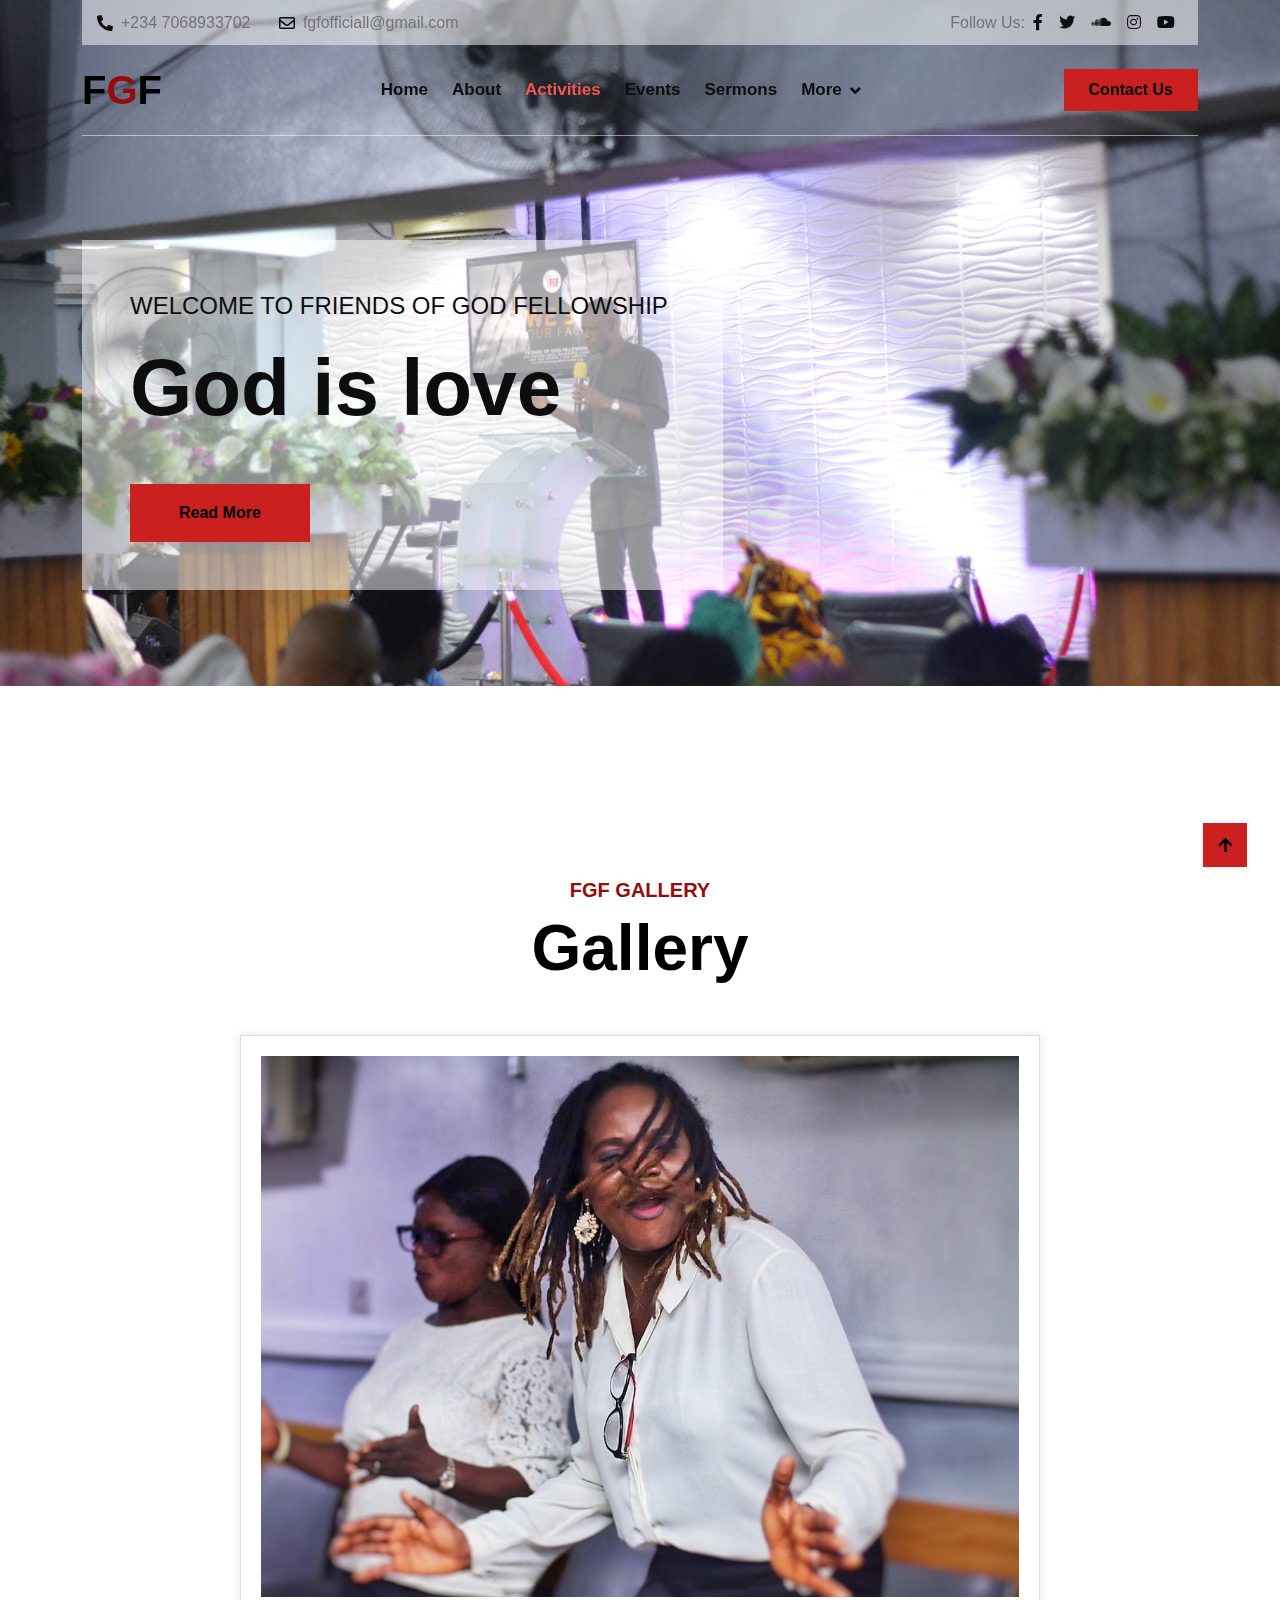
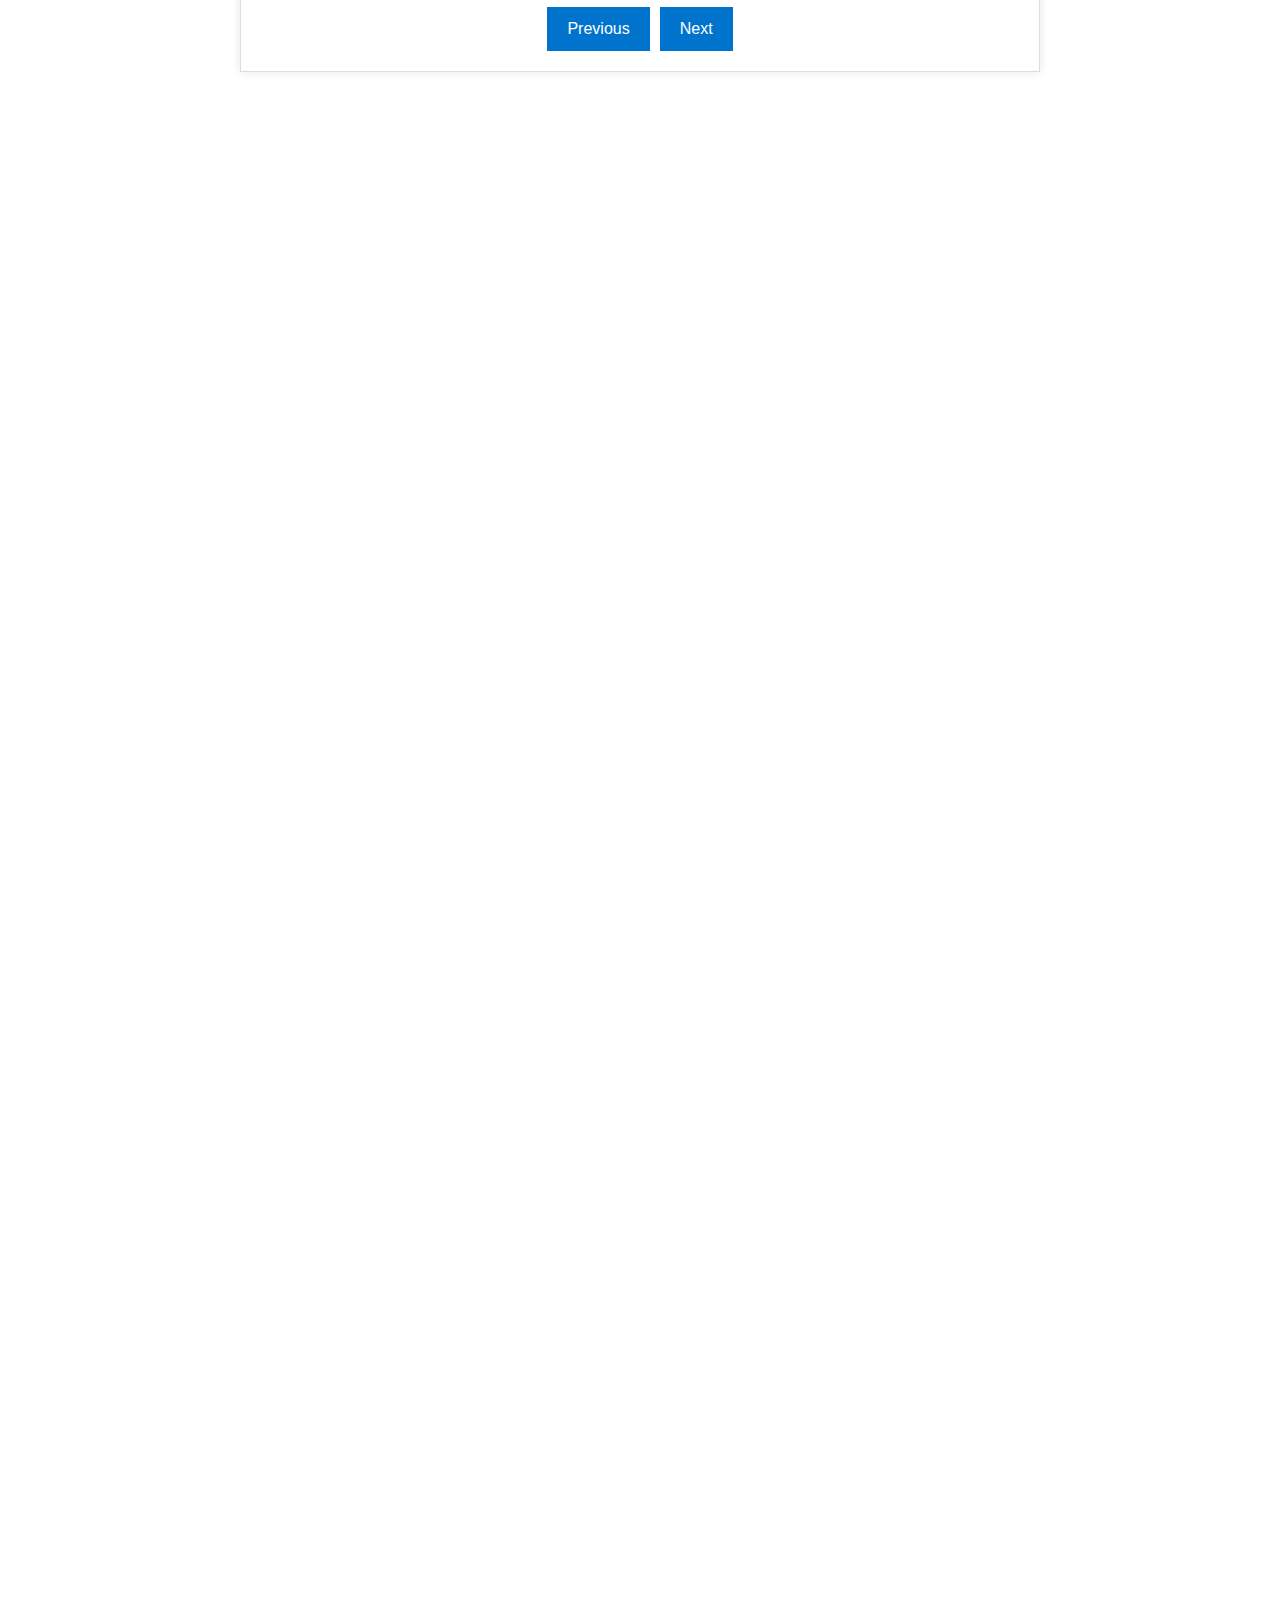
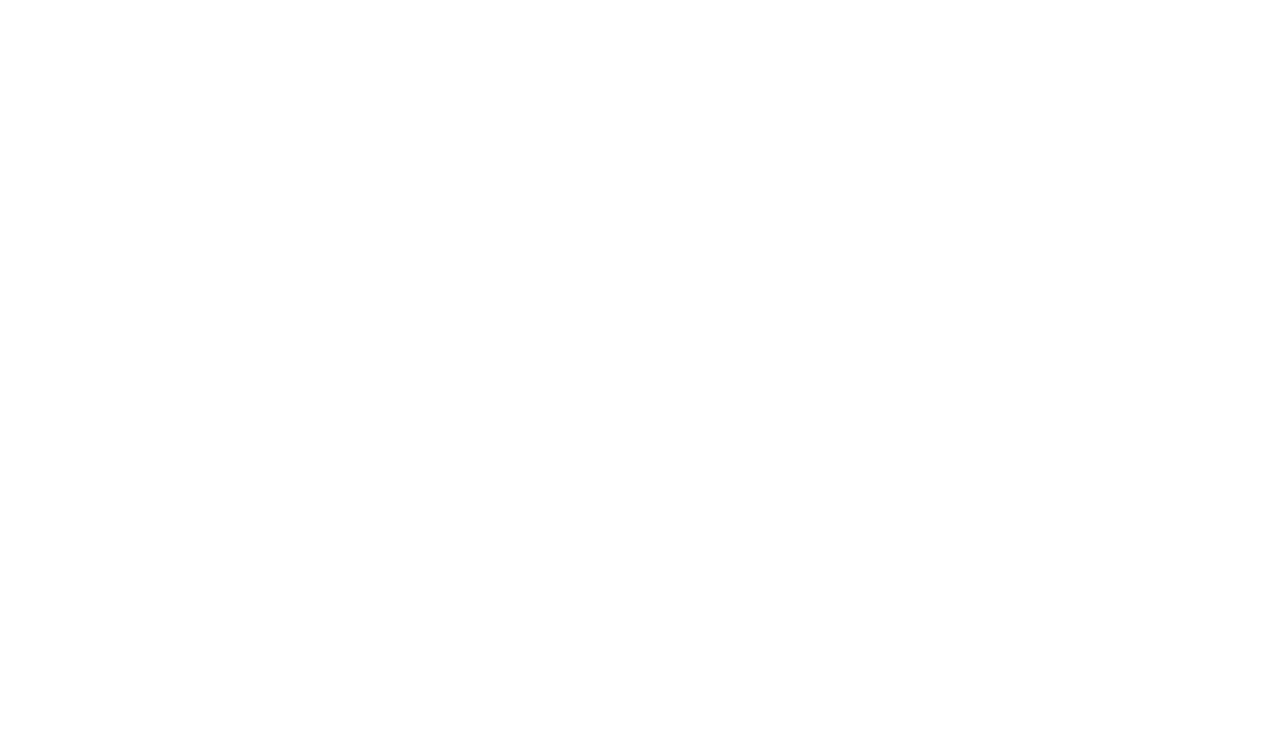
<file: activity.html>
<!DOCTYPE html>
<html lang="en">

<head>
    <meta charset="utf-8">
    <title>FGF|| We are an inclusive church committed to Christ and His word. We are dedicated to
        Restoring the ancient Landmarks, Lifting up a standard and raising kingdom builders. Our church is not
        just a house of worship. At its core are the members and believers that come together to practice God's
        word, celebrate His love and extend His gifts to all.</title>
    <meta content="width=device-width, initial-scale=1.0" name="viewport">
    <meta content="" name="keywords">
    <meta content="" name="description">

    <!-- Google Web Fonts -->
    <link rel="preconnect" href="https://fonts.googleapis.com">
    <link rel="preconnect" href="https://fonts.gstatic.com" crossorigin>
    <link
        href="https://fonts.googleapis.com/css2?family=Open+Sans:wght@300;400;500;600;700&family=Pacifico&display=swap"
        rel="stylesheet">

    <!-- Icon Font Stylesheet -->
    <link rel="stylesheet" href="https://use.fontawesome.com/releases/v5.15.4/css/all.css" />
    <link href="https://cdn.jsdelivr.net/npm/bootstrap-icons@1.4.1/font/bootstrap-icons.css" rel="stylesheet">

    <!-- Libraries Stylesheet -->
    <link href="lib/animate/animate.min.css" rel="stylesheet">
    <link href="lib/owlcarousel/assets/owl.carousel.min.css" rel="stylesheet">

    <!-- Customized Bootstrap Stylesheet -->
    <link href="css/bootstrap.min.css" rel="stylesheet">

    <!--  Stylesheet -->
    <link href="css/style.css" rel="stylesheet">


    <link rel="shortcut icon" href="img/logo-removebg-preview.jpg" type="image/x-icon">


</head>

<body>

    <!-- Spinner Start -->
    <div id="spinner"
        class="show w-100 vh-100 bg-white position-fixed translate-middle top-50 start-50  d-flex align-items-center justify-content-center">
        <div class="spinner-grow text-primary" role="status"></div>
    </div>
    <!-- Spinner End -->


    <!-- Topbar start -->
    <div class="container-fluid fixed-top">
        <div class="container topbar d-none d-lg-block">
            <div class="topbar-inner">
                <div class="row gx-0">
                    <div class="col-lg-7 text-start">
                        <div class="h-100 d-inline-flex align-items-center me-4">
                            <span class="fa fa-phone-alt me-2 text-dark"></span>
                            <a href="tel: +234 7068933702" class="text-secondary"><span>
                                    +234 7068933702</span></a>
                        </div>
                        <div class="h-100 d-inline-flex align-items-center">
                            <span class="far fa-envelope me-2 text-dark"></span>
                            <a href="mailto:fgfofficiall@gmail.com"
                                class="text-secondary"><span>fgfofficiall@gmail.com</span></a>
                        </div>
                    </div>
                    <div class="col-lg-5 text-end">
                        <div class="h-100 d-inline-flex align-items-center">
                            <span class="text-body">Follow Us:</span>
                            <a class="text-dark px-2" href="https://www.facebook.com/FriendsOfGodFellowship/"><i
                                    class="fab fa-facebook-f"></i></a>
                            <a class="text-dark px-2" href="https://twitter.com/FgfOfficiall"><i
                                    class="fab fa-twitter"></i></a>
                            <a class="text-dark px-2" href="https://soundcloud.com/fgfofficiall"><i
                                    class="fab fa-soundcloud"></i></a>
                            <a class="text-dark px-2" href="https://www.instagram.com/fgfofficiall/"><i
                                    class="fab fa-instagram"></i></a>
                            <a class="text-dark px-2" href="https://www.youtube.com/@friendsofgodfellowship7755"><i
                                    class="fab fa-youtube"></i></a>

                            <!-- <a class="text-body ps-4" href=""><i class="fa fa-lock text-dark me-1"></i> Signup/login</a> -->
                        </div>
                    </div>
                </div>
            </div>
        </div>

        <div class="container">
            <nav class="navbar navbar-light navbar-expand-lg py-3">
                <a href="index.html" class="navbar-brand">
                    <h1 class="mb-0">F<span class="text-primary">G</span>F</h1>
                </a>
                <button class="navbar-toggler" type="button" data-bs-toggle="collapse" data-bs-target="#navbarCollapse">
                    <span class="fa fa-bars text-primary"></span>
                </button>
                <div class="collapse navbar-collapse bg-white" id="navbarCollapse">
                    <div class="navbar-nav ms-lg-auto mx-xl-auto">
                        <a href="index.html" class="nav-item nav-link ">Home</a>
                        <a href="about.html" class="nav-item nav-link ">About</a>
                        <a href="activity.html" class="nav-item nav-link active">Activities</a>
                        <a href="event.html" class="nav-item nav-link">Events</a>
                        <a href="404.html" class="nav-item nav-link">Sermons</a>
                        <div class="nav-item dropdown">
                            <a href="#" class="nav-link dropdown-toggle" data-bs-toggle="dropdown">More</a>
                            <div class="dropdown-menu m-0 rounded-0">
                                <a href="404.html" class="dropdown-item">Latest Blog</a>
                                <a href="give.html" class="dropdown-item">Give</a>
                                <a href="team.html" class="dropdown-item">Our Team</a>
                                <a href="testimonial.html" class="dropdown-item">Testimonial</a>
                                <a href="https://docs.google.com/forms/d/e/1FAIpQLScTEKTdQL36MTtoCIDBeYJFzxwH22d9gcA1mLiV7BfqVveB5Q/viewform"
                                    class="dropdown-item">Contact</a>

                            </div>
                        </div>
                        <!-- <a href="contact.html" class="nav-item nav-link">Contact</a> -->
                    </div>
                    <a href="https://docs.google.com/forms/d/e/1FAIpQLScTEKTdQL36MTtoCIDBeYJFzxwH22d9gcA1mLiV7BfqVveB5Q/viewform"
                        class="btn btn-primary py-2 px-4 d-none d-xl-inline-block">Contact Us </a>
                </div>
            </nav>
        </div>
    </div>
    <!-- Topbar End -->


    <!-- Hero Start -->
    <div class="container-fluid hero-header">
        <div class="container">
            <div class="row">
                <div class="col-lg-7">
                    <div class="hero-header-inner animated zoomIn">
                        <p class="fs-4 text-dark">WELCOME TO FRIENDS OF GOD FELLOWSHIP</p>
                        <h1 class="display-1 mb-5 text-dark"> God is love</h1>
                        <a href="#" class="btn btn-primary py-3 px-5" id="btn">Read More</a>
                    </div>
                </div>
            </div>
        </div>
    </div>
    <!-- Hero End -->




    <!-- Gallery Start -->
    <div class="container-fluid testimonial py-5">
        <div class="container py-5">
            <div class="text-center mx-auto mb-5 wow fadeIn" data-wow-delay="0.1s" style="max-width: 700px;">
                <h1 class="fs-5 text-uppercase text-primary">FGF Gallery</h1>
                <h1 class="display-3">Gallery</h1>
            </div>
            <div class="gallery-container">
                <div class="slider">
                    <div class="slider-wrapper">
                        <img src="img/113.jpg" alt="Image 1">
                        <img src="img/114.jpg" alt="Image 2">
                        <img src="img/115.jpg" alt="Image 3">
                        <img src="img/19.jpg" alt="Image 4">
                        <img src="img/17.jpg" alt="Image 5">
                        <img src="img/21.jpg" alt="Image 6">
                        <img src="img/22.jpg" alt="Image 7">
                        <img src="img/23.jpg" alt="Image 8">
                        <img src="img/24.jpg" alt="Image 9">
                        <img src="img/25.jpg" alt="Image 10">
                        <img src="img/26.jpg" alt="Image 11">
                        <img src="img/27.jpg" alt="Image 12">
                        <img src="img/28.jpg" alt="Image 13">
                        <img src="img/29.jpg" alt="Image 14">
                        <img src="img/30.jpg" alt="Image 15">
                        <img src="img/31.jpg" alt="Image 16">
                        <img src="img/32.jpg" alt="Image 17">
                        <img src="img/33.jpg" alt="Image 18">
                        <img src="img/34.jpg" alt="Image 19">
                        <img src="img/35.jpg" alt="Image 20">
                        <img src="img/36.jpg" alt="Image 21">
                        <img src="img/37.jpg" alt="Image 22">
                        <img src="img/38.jpg" alt="Image 23">
                        <img src="img/39.jpg" alt="Image 24">
                        <img src="img/40.jpg" alt="Image 25">

                        <!-- Add more images here -->
                    </div>
                </div>
                <div class="thumbnails">
                    <div class="thumbnail">
                        <img src="img/113.jpg" alt="Image 1">
                    </div>
                    <div class="thumbnail">
                        <img src="img/114.jpg" alt="Image 2">
                    </div>
                    <div class="thumbnail">
                        <img src="img/115.jpg" alt="Image 3">
                    </div>
                    <div class="thumbnail">
                        <img src="img/19.jpg" alt="Image 4">
                    </div>

                    <div class="thumbnail">
                        <img src="img/17.jpg" alt="Image 5">
                    </div>
                    <div class="thumbnail">
                        <img src="img/21.jpg" alt="Image 6">
                    </div>

                    <div class="thumbnail">
                        <img src="img/22.jpg" alt="Image 7">
                    </div>

                    <div class="thumbnail">
                        <img src="img/23.jpg" alt="Image 8">
                    </div>

                    <div class="thumbnail">
                        <img src="img/24.jpg" alt="Image 9">
                    </div>


                    <div class="thumbnail">
                        <img src="img/25.jpg" alt="Image 10">
                    </div>
                    <div class="thumbnail">
                        <img src="img/26.jpg" alt="Image 11">
                    </div>

                    <div class="thumbnail">
                        <img src="img/27.jpg" alt="Image 12">
                    </div>

                    <div class="thumbnail">
                        <img src="img/28.jpg" alt="Image 13">
                    </div>


                    <div class="thumbnail">
                        <img src="img/29.jpg" alt="Image 14">
                    </div>

                    <div class="thumbnail">
                        <img src="img/30.jpg" alt="Image 15">
                    </div>

                    <div class="thumbnail">
                        <img src="img/31.jpg" alt="Image 16">
                    </div>

                    <div class="thumbnail">
                        <img src="img/32.jpg" alt="Image 17">
                    </div>

                    <div class="thumbnail">
                        <img src="img/33.jpg" alt="Image 18">
                    </div>

                    <div class="thumbnail">
                        <img src="img/34.jpg" alt="Image 19">
                    </div>

                    <div class="thumbnail">
                        <img src="img/35.jpg" alt="Image 20">
                    </div>

                    <div class="thumbnail">
                        <img src="img/36.jpg" alt="Image 21">
                    </div>

                    <div class="thumbnail">
                        <img src="img/37.jpg" alt="Image 22">
                    </div>

                    <div class="thumbnail">
                        <img src="img/38.jpg" alt="Image 23">
                    </div>

                    <div class="thumbnail">
                        <img src="img/39.jpg" alt="Image 24">
                    </div>

                    <div class="thumbnail">
                        <img src="img/40.jpg" alt="Image 25">
                    </div>
                    <!-- Add more thumbnails here -->
                </div>
                <div class="controls">
                    <button id="prev-btn">Previous</button>
                    <button id="next-btn">Next</button>
                </div>
            </div>
        </div>
    </div>
    <!--Gallery End -->






    <!-- Activities Start -->
    <div class="container-fluid activities py-5">
        <div class="container py-5">
            <div class="mx-auto text-center mb-5 wow fadeIn" data-wow-delay="0.1s" style="max-width: 700px;">
                <p class="fs-5 text-uppercase text-primary">Activities</p>
                <h1 class="display-3">Here Are Our Activities</h1>
            </div>
            <div class="row g-4">
                <div class="col-lg-6 col-xl-4">
                    <div class="activities-item p-4 wow fadeIn" data-wow-delay="0.1s">
                        <i class="fa fa-church fa-4x text-dark"></i>
                        <div class="ms-4">
                            <h4>Church Development</h4>
                            <p class="mb-4">We focus on fostering a welcoming and united church community where members
                                find spiritual nourishment and a sense of belonging. Our aim is to reflect the love and
                                teachings of Jesus Christ.

                            </p>
                            <!-- <a href="" class="btn btn-primary px-3">Read More</a> -->
                        </div>
                    </div>
                </div>
                <div class="col-lg-6 col-xl-4">
                    <div class="activities-item p-4 wow fadeIn" data-wow-delay="0.3s">
                        <i class="fa fa-donate fa-4x text-dark"></i>
                        <div class="ms-4">
                            <h4>Charity & Donation</h4>
                            <p class="mb-4">We are committed to acts of charity and community support. Through various
                                outreach programs, we extend God's love to those in need, being compassionate stewards
                                of God's blessings.
                            </p>
                            <!-- <a href="" class="btn btn-primary px-3">Read More</a> -->
                        </div>
                    </div>
                </div>
                <div class="col-lg-6 col-xl-4">
                    <div class="activities-item p-4 wow fadeIn" data-wow-delay="0.5s">
                        <i class="fa fa-bible fa-4x text-dark"></i>
                        <div class="ms-4">
                            <h4>Bible Learning</h4>
                            <p class="mb-4">Central to our mission is the study and teaching of God's Word. We believe
                                the Bible offers timeless wisdom and guidance for living a life aligned with God's will.
                                Our teachings empower spiritual growth and transformation through active engagement with
                                Scripture.


                            </p>
                            <!-- <a href="" class="btn btn-primary px-3">Read More</a> -->
                        </div>
                    </div>
                </div>
                <div class="col-lg-6 col-xl-4">
                    <div class="activities-item p-4 wow fadeIn" data-wow-delay="0.1s">
                        <i class="fa fa-book fa-4x text-dark"></i>
                        <div class="ms-4">
                            <h4>Special Programs </h4>
                            <p class="mb-4">At our church, we host a variety of special programs throughout the year.
                                e.g <span> <a href="event.html#divine"><i>Divine Encounter.</i> </a> </span> These
                                events are
                                designed to
                                enrich the spiritual life of our congregation and create
                                meaningful connections within our church community. Special programs can include:


                            </p>
                            <!-- <a href="" class="btn btn-primary px-3">Read More</a>   -->
                        </div>
                    </div>
                </div>
                <div class="col-lg-6 col-xl-4">
                    <div class="activities-item p-4 wow fadeIn" data-wow-delay="0.3s">
                        <i class="fa fa-book-open fa-4x text-dark"></i>
                        <div class="ms-4">
                            <h4>Parent Education</h4>
                            <p class="mb-4">At Friends of God Fellowship Church, we understand the vital role that
                                parents play in the upbringing of their children. Our Parent Education program is
                                dedicated to equipping parents with the knowledge and skills they need to raise children
                                with strong moral values, faith, and a sense of purpose.
                            </p>
                            <!-- <a href="" class="btn btn-primary px-3">Read More</a> -->
                        </div>
                    </div>
                </div>
                <div class="col-lg-6 col-xl-4">
                    <div class="activities-item p-4 wow fadeIn" data-wow-delay="0.5s">
                        <i class="fa fa-cross fa-4x text-dark"></i>
                        <div class="ms-4">
                            <h4>Evangelism and soul winning</h4>
                            <p class="mb-4">Evangelism and Soul Winning are at the core of our mission. We are
                                passionate about sharing the message of Christ's love and salvation with the world. Our
                                dedicated evangelism teams engage in outreach activities, such as sharing the Gospel in
                                our local community and beyond.
                            </p>
                            <!-- <a href="" class="btn btn-primary px-3">Read More</a> -->
                        </div>
                    </div>
                </div>
            </div>
        </div>
    </div>
    <!-- Activities Start -->




    <!-- Footer Start -->
    <div class="container-fluid footer pt-5 wow fadeIn" data-wow-delay="0.1s">
        <div class="container py-5">
            <div class="row py-5">
                <div class="col-lg-7">
                    <h1 class="text-light mb-0">Subscribe our newsletter</h1>
                    <p class="text-secondary">Get the latest news and other tips</p>
                </div>
                <div class="col-lg-5">
                    <div class="position-relative mx-auto">
                        <input class="form-control border-0 w-100 py-3 ps-4 pe-5" type="text" placeholder="Your email">
                        <button type="button"
                            class="btn btn-primary py-2 position-absolute top-0 end-0 mt-2 me-2">Subcribe</button>
                    </div>
                </div>
                <div class="col-12">
                    <div class="border-top border-secondary"></div>
                </div>
            </div>
            <div class="row g-4 footer-inner">
                <div class="col-md-6 col-lg-6 col-xl-3">
                    <div class="footer-item mt-5">
                        <h4 class="text-light mb-4">F<span class="text-primary">G</span>F</h4>
                        <p class="mb-4 text-secondary">We are generous community. Please give as
                            much as you are able to help us with our mission of transforming lives in Lagos and beyond.
                            You can easily donate online or contribute during each of our services. “The world of the
                            generous gets larger and larger; the world of the stingy gets smaller and smaller” (Proverbs
                            11:24). Thank you for your faithful support.

                        </p>
                        <a href="Give.html" class="btn btn-primary py-2 px-4">Donate Now</a>
                    </div>
                </div>
                <div class="col-md-6 col-lg-6 col-xl-3">
                    <div class="footer-item mt-5">
                        <h4 class="text-light mb-4">Friends of God fellowship</h4>
                        <div class="d-flex flex-column">
                            <h6 class="text-secondary mb-0">Our Address</h6>
                            <div class="d-flex align-items-center border-bottom py-4">
                                <span class="flex-shrink-0 btn-square bg-primary me-3 p-4"><i
                                        class="fa fa-map-marker-alt text-dark"></i></span>
                                <a href="https://www.google.com/maps/dir//Friends+of+God+Fellowship,+256+Ikorodu+Rd+Service+Ln,+Obanikoro,+Lagos/@6.5706926,3.3601412,12z/data=!4m8!4m7!1m0!1m5!1m1!1s0x103b8d90cfa7dc7d:0x326a835b14f91fa4!2m2!1d3.3674069!2d6.5517475"
                                    class="text-body">256, Obanikoro Busstop. Along Ikorodu Road, Lagos,
                                    Nigeria.</a>
                            </div>
                            <h6 class="text-secondary mt-4 mb-0">Our Mobile</h6>
                            <div class="d-flex align-items-center py-4">
                                <span class="flex-shrink-0 btn-square bg-primary me-3 p-4"><i
                                        class="fa fa-phone-alt text-dark"></i></span>
                                <a href="tel: +234 7068933702" class="text-body">+234 7068933702</a>
                            </div>
                        </div>
                    </div>
                </div>
                <div class="col-md-6 col-lg-6 col-xl-3">
                    <div class="footer-item mt-5">
                        <h4 class="text-light mb-4">Explore Link</h4>
                        <div class="d-flex flex-column align-items-start">
                            <a class="text-body mb-2" href="index.html"><i
                                    class="fa fa-check text-primary me-2"></i>Home</a>
                            <a class="text-body mb-2" href="about.html"><i
                                    class="fa fa-check text-primary me-2"></i>About Us</a>
                            <a class="text-body mb-2" href="activity.html"><i
                                    class="fa fa-check text-primary me-2"></i>Our
                                Activities</a>
                      <a class="text-body mb-2"
                                href="https://docs.google.com/forms/d/e/1FAIpQLScTEKTdQL36MTtoCIDBeYJFzxwH22d9gcA1mLiV7BfqVveB5Q/viewform"><i
                                    class="fa fa-check text-primary me-2"></i>Contact
                                us</a>
                            <a class="text-body mb-2" href="404.html"><i class="fa fa-check text-primary me-2"></i>Our
                                Blog</a>
                            <a class="text-body mb-2" href="event.html"><i class="fa fa-check text-primary me-2"></i>Our
                                Events</a>
                            <a class="text-body mb-2" href="testimonial.html"><i
                                    class="fa fa-check text-primary me-2"></i>Testimonials</a>
                            <a class="text-body mb-2" href="404.html"><i
                                    class="fa fa-check text-primary me-2"></i>Sermons</a>
                        </div>
                    </div>
                </div>





                <div class="col-md-6 col-lg-6 col-xl-3">
                    <div class="footer-item mt-5">
                        <h4 class="text-light mb-4">F<span class="text-primary">G</span>F</h4>
                        <p class="mb-4 text-secondary">Do you need prayers or support during challenging times? You're
                            not alone – we're here to help and uplift you. Click on the button below to connect with us,
                            and let us know how we can assist you on your journey. Our community is ready to listen,
                            pray with you, and extend a helping hand. Remember, in times of need, you have a spiritual
                            family to lean on. Reach out to us today.
                        </p>
                        <a href="https://docs.google.com/forms/d/e/1FAIpQLScTEKTdQL36MTtoCIDBeYJFzxwH22d9gcA1mLiV7BfqVveB5Q/viewform" class="btn btn-primary py-2 px-4">Contact Us </a>
                    </div>
                </div>
                <!-- <div class="col-md-6 col-lg-6 col-xl-3">
                    <div class="footer-item mt-5">
                        <h4 class="text-light mb-4">Latest Post</h4>
                        <div class="d-flex border-bottom border-secondary py-4">
                            <img src="img/blog-mini-1.jpg" class="img-fluid flex-shrink-0" alt="">
                            <div class="ps-3">
                                <p class="mb-0 text-muted">01 Jan 2045</p>
                                <a href="" class="text-body">Lorem ipsum dolor sit amet elit eros vel</a>
                            </div>
                        </div>
                        <div class="d-flex py-4">
                            <img src="img/blog-mini-2.jpg" class="img-fluid flex-shrink-0" alt="">
                            <div class="ps-3">
                                <p class="mb-0 text-muted">01 Jan 2045</p>
                                <a href="" class="text-body">Lorem ipsum dolor sit amet elit eros vel</a>
                            </div>
                        </div>
                    </div>
                </div> -->
            </div>
        </div>
        <div class="container py-4">
            <div class="border-top border-secondary pb-4"></div>
            <div class="row">
                <div class="col-md-6 text-center text-md-start mb-3 mb-md-0">
                    &copy; <a class="border-bottom" href="#">Friends Of God Fellowship</a>, All Right Reserved.
                </div>
                <div class="col-md-6 text-center text-md-end">

                    Designed By <a target="_blank" class="border-bottom" href="https://bit.ly/Alongetobias">Tobias</a>
                </div>
            </div>
        </div>
    </div>
    <!-- Footer End -->


    <!-- Back to Top -->
    <a href="#" class="btn btn-primary border-3 border-light back-to-top"><i class="fa fa-arrow-up"></i></a>


    <!-- JavaScript Libraries -->
    <script src="https://ajax.googleapis.com/ajax/libs/jquery/3.6.4/jquery.min.js"></script>
    <script src="https://cdn.jsdelivr.net/npm/bootstrap@5.0.0/dist/js/bootstrap.bundle.min.js"></script>
    <script src="lib/wow/wow.min.js"></script>
    <script src="lib/easing/easing.min.js"></script>
    <script src="lib/waypoints/waypoints.min.js"></script>
    <script src="lib/owlcarousel/owl.carousel.min.js"></script>
    <script src="js/main.js"></script>
</body>

</html>
</file>
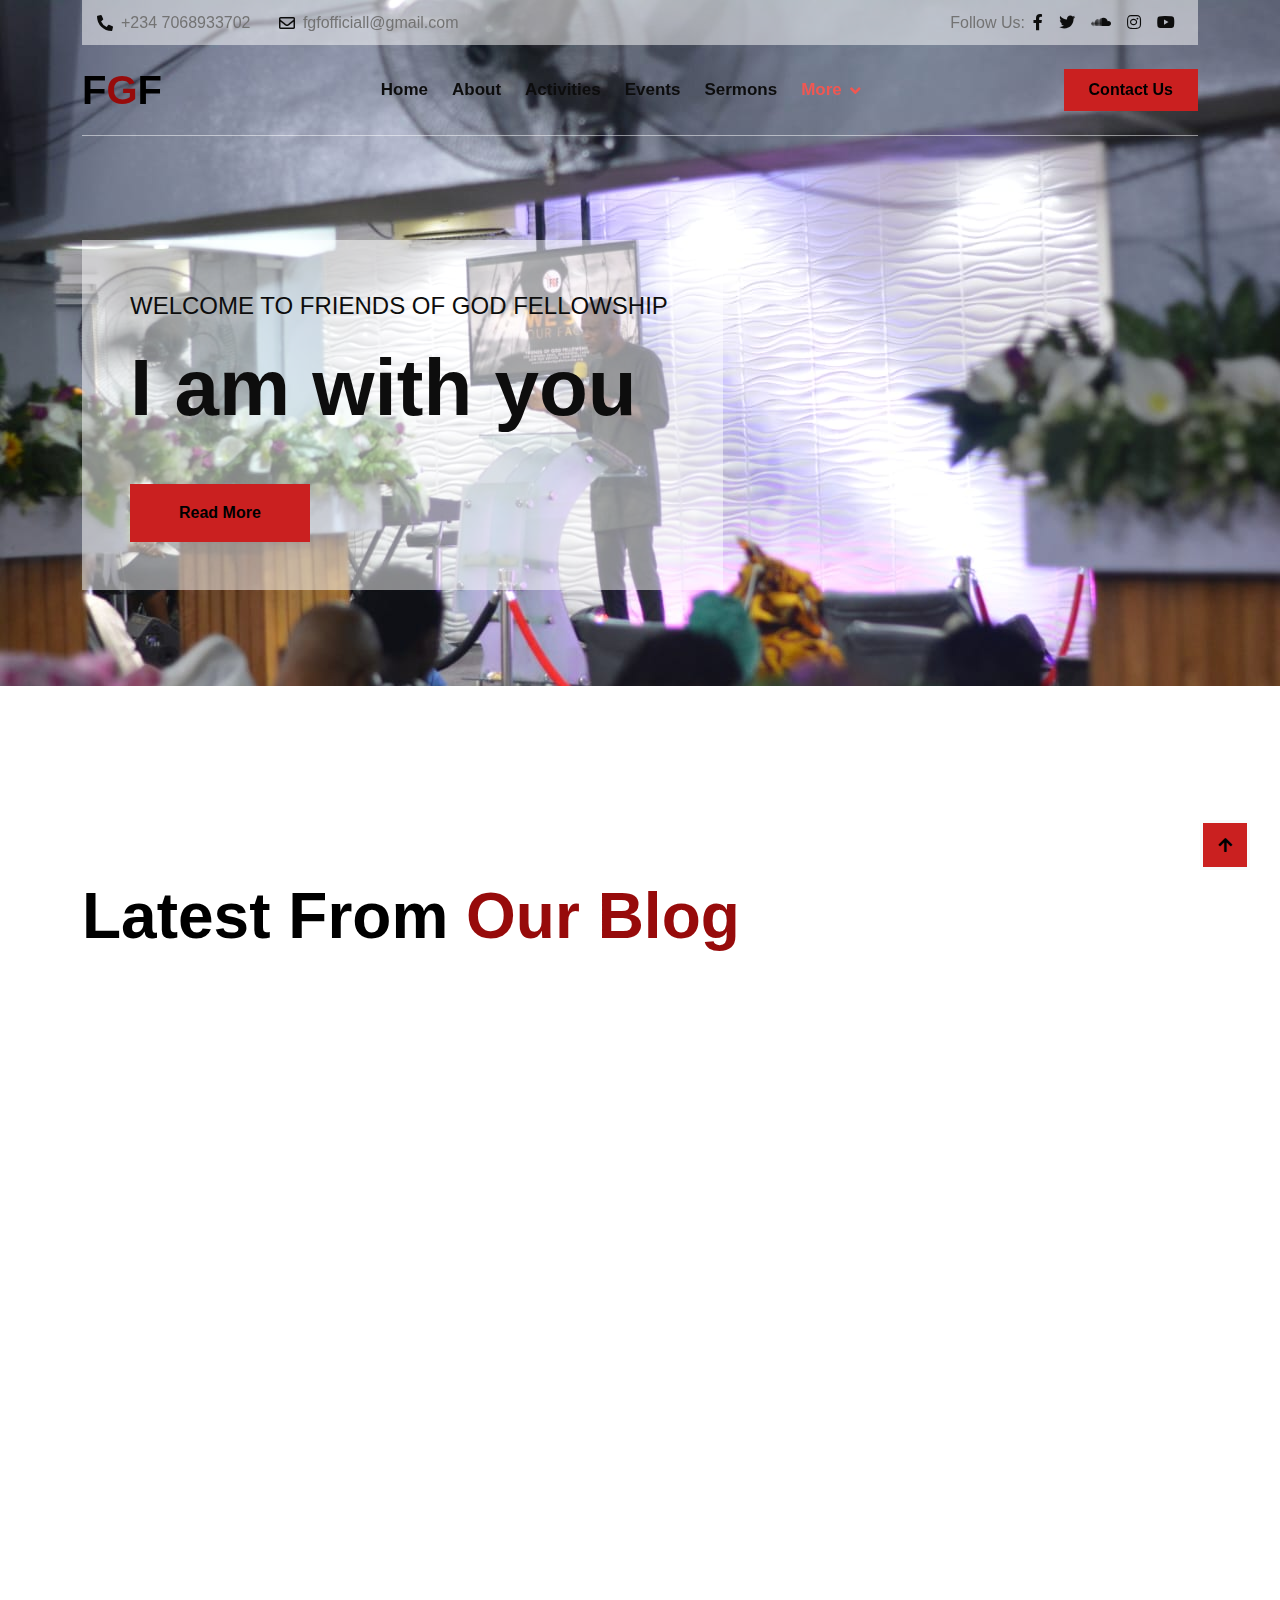
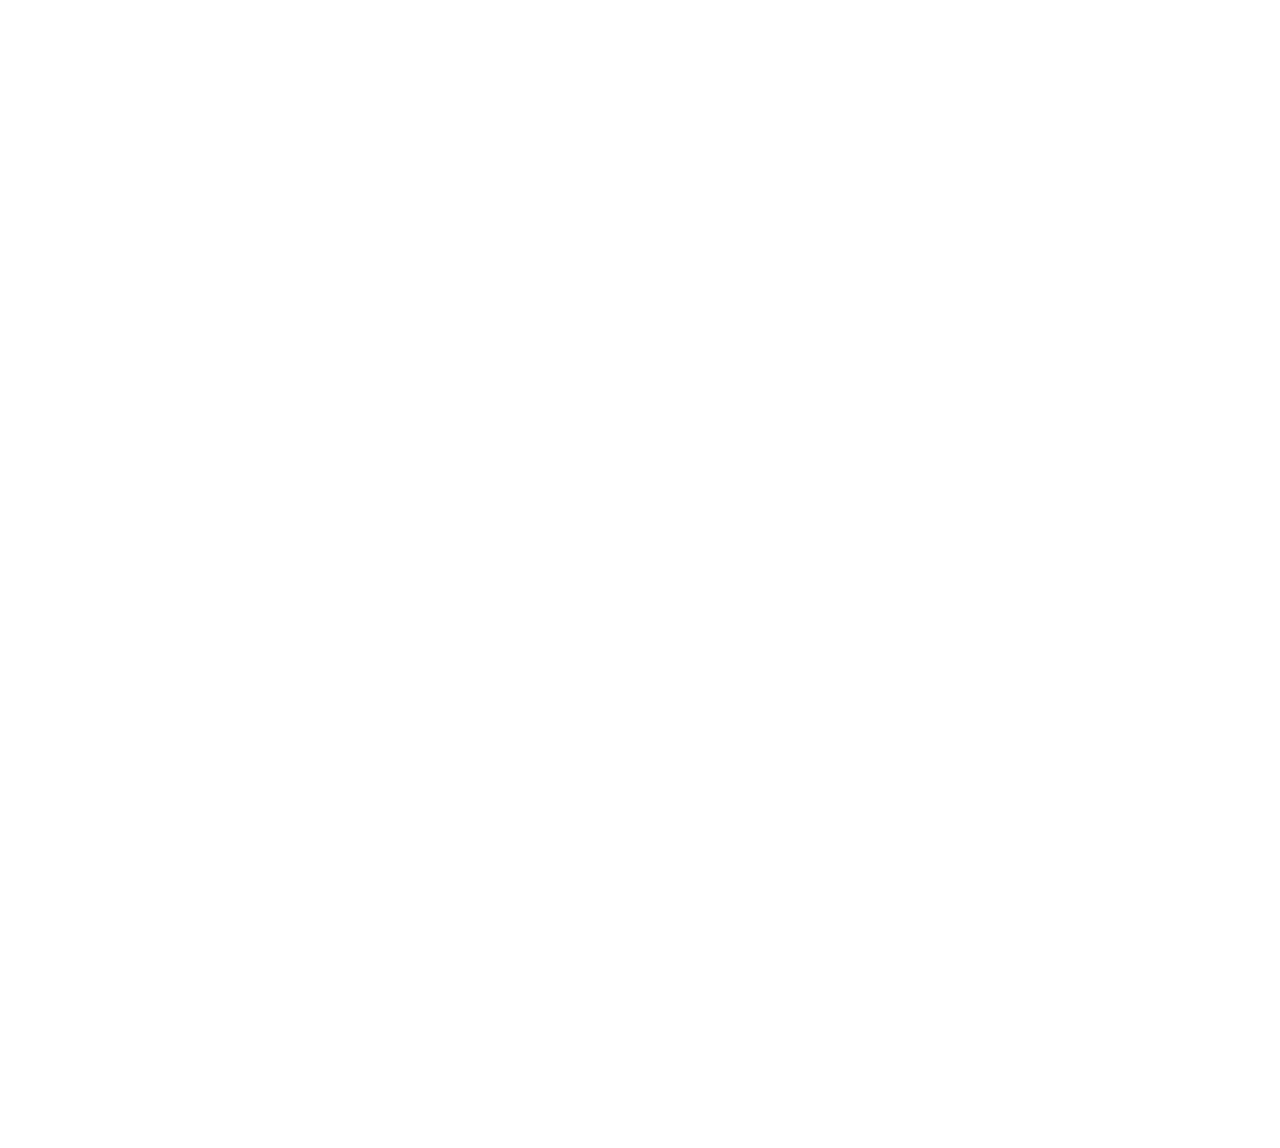
<file: blog.html>
<!DOCTYPE html>
<html lang="en">

<head>
    <meta charset="utf-8">
    <title>FGF|| We are an inclusive church committed to Christ and His word. We are dedicated to
        Restoring the ancient Landmarks, Lifting up a standard and raising kingdom builders. Our church is not
        just a house of worship. At its core are the members and believers that come together to practice God's
        word, celebrate His love and extend His gifts to all.</title>
    <meta content="width=device-width, initial-scale=1.0" name="viewport">
    <meta content="" name="keywords">
    <meta content="" name="description">

    <!-- Google Web Fonts -->
    <link rel="preconnect" href="https://fonts.googleapis.com">
    <link rel="preconnect" href="https://fonts.gstatic.com" crossorigin>
    <link
        href="https://fonts.googleapis.com/css2?family=Open+Sans:wght@300;400;500;600;700&family=Pacifico&display=swap"
        rel="stylesheet">

    <!-- Icon Font Stylesheet -->
    <link rel="stylesheet" href="https://use.fontawesome.com/releases/v5.15.4/css/all.css" />
    <link href="https://cdn.jsdelivr.net/npm/bootstrap-icons@1.4.1/font/bootstrap-icons.css" rel="stylesheet">

    <!-- Libraries Stylesheet -->
    <link href="lib/animate/animate.min.css" rel="stylesheet">
    <link href="lib/owlcarousel/assets/owl.carousel.min.css" rel="stylesheet">

    <!-- Customized Bootstrap Stylesheet -->
    <link href="css/bootstrap.min.css" rel="stylesheet">

    <!--  Stylesheet -->
    <link href="css/style.css" rel="stylesheet">


    <link rel="shortcut icon" href="img/logo-removebg-preview.jpg" type="image/x-icon">


</head>

<body>

    <!-- Spinner Start -->
    <div id="spinner"
        class="show w-100 vh-100 bg-white position-fixed translate-middle top-50 start-50  d-flex align-items-center justify-content-center">
        <div class="spinner-grow text-primary" role="status"></div>
    </div>
    <!-- Spinner End -->


    <!-- Topbar start -->
    <div class="container-fluid fixed-top">
        <div class="container topbar d-none d-lg-block">
            <div class="topbar-inner">
                <div class="row gx-0">
                    <div class="col-lg-7 text-start">
                        <div class="h-100 d-inline-flex align-items-center me-4">
                            <span class="fa fa-phone-alt me-2 text-dark"></span>
                            <a href="tel: +234 7068933702" class="text-secondary"><span>
                                    +234 7068933702</span></a>
                        </div>
                        <div class="h-100 d-inline-flex align-items-center">
                            <span class="far fa-envelope me-2 text-dark"></span>
                            <a href="mailto:fgfofficiall@gmail.com"
                                class="text-secondary"><span>fgfofficiall@gmail.com</span></a>
                        </div>
                    </div>
                    <div class="col-lg-5 text-end">
                        <div class="h-100 d-inline-flex align-items-center">
                            <span class="text-body">Follow Us:</span>
                            <a class="text-dark px-2" href="https://www.facebook.com/FriendsOfGodFellowship/"><i
                                    class="fab fa-facebook-f"></i></a>
                            <a class="text-dark px-2" href="https://twitter.com/FgfOfficiall"><i
                                    class="fab fa-twitter"></i></a>
                            <a class="text-dark px-2" href="https://soundcloud.com/fgfofficiall"><i
                                    class="fab fa-soundcloud"></i></a>
                            <a class="text-dark px-2" href="https://www.instagram.com/fgfofficiall/"><i
                                    class="fab fa-instagram"></i></a>
                            <a class="text-dark px-2" href="https://www.youtube.com/@friendsofgodfellowship7755"><i
                                    class="fab fa-youtube"></i></a>

                            <!-- <a class="text-body ps-4" href=""><i class="fa fa-lock text-dark me-1"></i> Signup/login</a> -->
                        </div>
                    </div>
                </div>
            </div>
        </div>

        <div class="container">
            <nav class="navbar navbar-light navbar-expand-lg py-3">
                <a href="index.html" class="navbar-brand">
                    <h1 class="mb-0">F<span class="text-primary">G</span>F</h1>
                </a>
                <button class="navbar-toggler" type="button" data-bs-toggle="collapse" data-bs-target="#navbarCollapse">
                    <span class="fa fa-bars text-primary"></span>
                </button>
                <div class="collapse navbar-collapse bg-white" id="navbarCollapse">
                    <div class="navbar-nav ms-lg-auto mx-xl-auto">
                        <a href="index.html" class="nav-item nav-link ">Home</a>
                        <a href="about.html" class="nav-item nav-link">About</a>
                        <a href="activity.html" class="nav-item nav-link">Activities</a>
                        <a href="event.html" class="nav-item nav-link">Events</a>
                        <a href="404.html" class="nav-item nav-link">Sermons</a>
                        <div class="nav-item dropdown">
                            <a href="#" class="nav-link dropdown-toggle active" data-bs-toggle="dropdown">More</a>
                            <div class="dropdown-menu m-0 rounded-0">
                                <a href="blog.html" class="dropdown-item active">Latest Blog</a>
                                <a href="team.html" class="dropdown-item">Our Team</a>
                                <a href="testimonial.html" class="dropdown-item">Testimonial</a>
                                <a href="https://docs.google.com/forms/d/e/1FAIpQLScTEKTdQL36MTtoCIDBeYJFzxwH22d9gcA1mLiV7BfqVveB5Q/viewform"
                                    class="dropdown-item">Contact</a>

                            </div>
                        </div>
                        <!-- <a href="contact.html" class="nav-item nav-link">Contact</a> -->
                    </div>
                    <a href="https://docs.google.com/forms/d/e/1FAIpQLScTEKTdQL36MTtoCIDBeYJFzxwH22d9gcA1mLiV7BfqVveB5Q/viewform"
                        class="btn btn-primary py-2 px-4 d-none d-xl-inline-block">Contact Us </a>
                </div>
            </nav>
        </div>
    </div>
    <!-- Topbar End -->


    <!-- Hero Start -->
    <div class="container-fluid hero-header">
        <div class="container">
            <div class="row">
                <div class="col-lg-7">
                    <div class="hero-header-inner animated zoomIn">
                        <p class="fs-4 text-dark">WELCOME TO FRIENDS OF GOD FELLOWSHIP</p>
                        <h1 class="display-1 mb-5 text-dark">I am with you</h1>
                        <a href="about.html" class="btn btn-primary py-3 px-5" id="btn">Read More</a>
                    </div>
                </div>
            </div>
        </div>
    </div>
    <!-- Hero End -->



    <!-- Blog Start -->
    <div class="container-fluid py-5">
        <div class="container py-5">
            <h1 class="display-3 mb-5 wow fadeIn" data-wow-delay="0.1s">Latest From <span class="text-primary">Our
                    Blog</span></h1>
            <div class="row g-4 justify-content-center">
                <div class="col-lg-6 col-xl-4">
                    <div class="blog-item wow fadeIn" data-wow-delay="0.1s">
                        <div class="blog-img position-relative overflow-hidden">
                            <img src="img/1.jpg" class="img-fluid w-100" alt="">
                            <div
                                class="bg-primary d-inline px-3 py-2 text-center text-white position-absolute top-0 end-0">
                                01 Jan 2045</div>
                        </div>
                        <div class="p-4">
                            <div class="blog-meta d-flex justify-content-between pb-2">
                                <div class="">
                                    <small><i class="fas fa-user me-2 text-muted"></i><a href=""
                                            class="text-muted me-2">By Admin</small></a>
                                    <small><i class="fa fa-comment-alt me-2 text-muted"></i><a href=""
                                            class="text-muted me-2">12 Comments</small></a>
                                </div>
                                <div class="">
                                    <a href=""><i class="fas fa-bookmark text-muted"></i></a>
                                </div>
                            </div>
                            <a href="" class="d-inline-block h4 lh-sm mb-3">Importance of Bible
                                Reading</a>
                            <p class="mb-4">Lorem ipsum dolor sit amet, consectetur adipiscing elit, sed do eiusmod
                                tempor incididunt ut labore et dolore magna aliqua. Ut enim ad minim veniam,
                                aliquip ex ea commodo consequat.</p>
                            <a href="#" class="btn btn-primary px-3">More Details</a>
                        </div>
                    </div>
                </div>
                <div class="col-lg-6 col-xl-4">
                    <div class="blog-item wow fadeIn" data-wow-delay="0.3s">
                        <div class="blog-img position-relative overflow-hidden">
                            <img src="img/1.jpg" class="img-fluid w-100" alt="">
                            <div
                                class="bg-primary d-inline px-3 py-2 text-center text-white position-absolute top-0 end-0">
                                01 Jan 2045</div>
                        </div>
                        <div class="p-4">
                            <div class="blog-meta d-flex justify-content-between pb-2">
                                <div class="">
                                    <small><i class="fas fa-user me-2 text-muted"></i><a href=""
                                            class="text-muted me-2">By Admin</small></a>
                                    <small><i class="fa fa-comment-alt me-2 text-muted"></i><a href=""
                                            class="text-muted me-2">12 Comments</small></a>
                                </div>
                                <div class="">
                                    <a href=""><i class="fas fa-bookmark text-muted"></i></a>
                                </div>
                            </div>
                            <a href="" class="d-inline-block h4 lh-sm mb-3">How to get closer to God
                            </a>
                            <p class="mb-4">Lorem ipsum dolor sit amet, consectetur adipiscing elit, sed do eiusmod
                                tempor incididunt ut labore et dolore magna aliqua. Ut enim ad minim veniam,
                                aliquip ex ea commodo consequat.</p>
                            <a href="#" class="btn btn-primary px-3">More Details</a>
                        </div>
                    </div>
                </div>
                <div class="col-lg-6 col-xl-4">
                    <div class="blog-item wow fadeIn" data-wow-delay="0.5s">
                        <div class="blog-img position-relative overflow-hidden">
                            <img src="img/1.jpg" class="img-fluid w-100" alt="">
                            <div
                                class="bg-primary d-inline px-3 py-2 text-center text-white position-absolute top-0 end-0">
                                01 Jan 2045</div>
                        </div>
                        <div class="p-4">
                            <div class="blog-meta d-flex justify-content-between pb-2">
                                <div class="">
                                    <small><i class="fas fa-user me-2 text-muted"></i><a href=""
                                            class="text-muted me-2">By Admin</small></a>
                                    <small><i class="fa fa-comment-alt me-2 text-muted"></i><a href=""
                                            class="text-muted me-2">12 Comments</small></a>
                                </div>
                                <div class="">
                                    <a href=""><i class="fas fa-bookmark text-muted"></i></a>
                                </div>
                            </div>
                            <a href="" class="d-inline-block h4 lh-sm mb-3">Importance of Reading the Bible</a>
                            <p class="mb-4">Lorem ipsum dolor sit amet, consectetur adipiscing elit, sed do eiusmod
                                tempor incididunt ut labore et dolore magna aliqua. Ut enim ad minim veniam,
                                aliquip ex ea commodo consequat.</p>
                            <div class="blog-post">
                                <a href="#" class="btn btn-primary px-3 " onclick="showFullDetails(event) ">More
                                    Details</a>
                            </div>
                        </div>
                    </div>
                </div>
            </div>
        </div>
    </div>

    <!-- Blog End -->


    <!-- Footer Start -->
    <div class="container-fluid footer pt-5 wow fadeIn" data-wow-delay="0.1s">
        <div class="container py-5">
            <div class="row py-5">
                <div class="col-lg-7">
                    <h1 class="text-light mb-0">Subscribe our newsletter</h1>
                    <p class="text-secondary">Get the latest news and other tips</p>
                </div>
                <div class="col-lg-5">
                    <div class="position-relative mx-auto">
                        <input class="form-control border-0 w-100 py-3 ps-4 pe-5" type="text" placeholder="Your email">
                        <button type="button"
                            class="btn btn-primary py-2 position-absolute top-0 end-0 mt-2 me-2">Subcribe</button>
                    </div>
                </div>
                <div class="col-12">
                    <div class="border-top border-secondary"></div>
                </div>
            </div>
            <div class="row g-4 footer-inner">
                <div class="col-md-6 col-lg-6 col-xl-3">
                    <div class="footer-item mt-5">
                        <h4 class="text-light mb-4">F<span class="text-primary">G</span>F</h4>
                        <p class="mb-4 text-secondary">We are generous community. Please give as
                            much as you are able to help us with our mission of transforming lives in Lagos and beyond.
                            You can easily donate online or contribute during each of our services. “The world of the
                            generous gets larger and larger; the world of the stingy gets smaller and smaller” (Proverbs
                            11:24). Thank you for your faithful support.

                        </p>
                        <a href="Give.html" class="btn btn-primary py-2 px-4">Donate Now</a>
                    </div>
                </div>
                <div class="col-md-6 col-lg-6 col-xl-3">
                    <div class="footer-item mt-5">
                        <h4 class="text-light mb-4">Friends of God fellowship</h4>
                        <div class="d-flex flex-column">
                            <h6 class="text-secondary mb-0">Our Address</h6>
                            <div class="d-flex align-items-center border-bottom py-4">
                                <span class="flex-shrink-0 btn-square bg-primary me-3 p-4"><i
                                        class="fa fa-map-marker-alt text-dark"></i></span>
                                <a href="https://www.google.com/maps/dir//Friends+of+God+Fellowship,+256+Ikorodu+Rd+Service+Ln,+Obanikoro,+Lagos/@6.5706926,3.3601412,12z/data=!4m8!4m7!1m0!1m5!1m1!1s0x103b8d90cfa7dc7d:0x326a835b14f91fa4!2m2!1d3.3674069!2d6.5517475"
                                    class="text-body">256, Obanikoro Busstop. Along Ikorodu Road, Lagos,
                                    Nigeria.</a>
                            </div>
                            <h6 class="text-secondary mt-4 mb-0">Our Mobile</h6>
                            <div class="d-flex align-items-center py-4">
                                <span class="flex-shrink-0 btn-square bg-primary me-3 p-4"><i
                                        class="fa fa-phone-alt text-dark"></i></span>
                                <a href="tel: +234 7068933702" class="text-body">+234 7068933702</a>
                            </div>
                        </div>
                    </div>
                </div>
                <div class="col-md-6 col-lg-6 col-xl-3">
                    <div class="footer-item mt-5">
                        <h4 class="text-light mb-4">Explore Link</h4>
                        <div class="d-flex flex-column align-items-start">
                            <a class="text-body mb-2" href="index.html"><i
                                    class="fa fa-check text-primary me-2"></i>Home</a>
                            <a class="text-body mb-2" href="about.html"><i
                                    class="fa fa-check text-primary me-2"></i>About Us</a>
                            <a class="text-body mb-2" href="activity.html"><i
                                    class="fa fa-check text-primary me-2"></i>Our
                                Activities</a>
                            <a class="text-body mb-2"
                                href="https://docs.google.com/forms/d/e/1FAIpQLScTEKTdQL36MTtoCIDBeYJFzxwH22d9gcA1mLiV7BfqVveB5Q/viewform"><i
                                    class="fa fa-check text-primary me-2"></i>Contact
                                us</a>
                            <a class="text-body mb-2" href="404.html"><i class="fa fa-check text-primary me-2"></i>Our
                                Blog</a>
                            <a class="text-body mb-2" href="event.html"><i class="fa fa-check text-primary me-2"></i>Our
                                Events</a>
                            <a class="text-body mb-2" href="testimonial.html"><i
                                    class="fa fa-check text-primary me-2"></i>Testimonials</a>
                            <a class="text-body mb-2" href="404.html"><i
                                    class="fa fa-check text-primary me-2"></i>Sermons</a>
                        </div>
                    </div>
                </div>





                <div class="col-md-6 col-lg-6 col-xl-3">
                    <div class="footer-item mt-5">
                        <h4 class="text-light mb-4">F<span class="text-primary">G</span>F</h4>
                        <p class="mb-4 text-secondary">Do you need prayers or support during challenging times? You're
                            not alone – we're here to help and uplift you. Click on the button below to connect with us,
                            and let us know how we can assist you on your journey. Our community is ready to listen,
                            pray with you, and extend a helping hand. Remember, in times of need, you have a spiritual
                            family to lean on. Reach out to us today.
                        </p>
                        <a href="contact.html" class="btn btn-primary py-2 px-4">Contact Us </a>
                    </div>
                </div>
                <!-- <div class="col-md-6 col-lg-6 col-xl-3">
                    <div class="footer-item mt-5">
                        <h4 class="text-light mb-4">Latest Post</h4>
                        <div class="d-flex border-bottom border-secondary py-4">
                            <img src="img/blog-mini-1.jpg" class="img-fluid flex-shrink-0" alt="">
                            <div class="ps-3">
                                <p class="mb-0 text-muted">01 Jan 2045</p>
                                <a href="" class="text-body">Lorem ipsum dolor sit amet elit eros vel</a>
                            </div>
                        </div>
                        <div class="d-flex py-4">
                            <img src="img/blog-mini-2.jpg" class="img-fluid flex-shrink-0" alt="">
                            <div class="ps-3">
                                <p class="mb-0 text-muted">01 Jan 2045</p>
                                <a href="" class="text-body">Lorem ipsum dolor sit amet elit eros vel</a>
                            </div>
                        </div>
                    </div>
                </div> -->
            </div>
        </div>
        <div class="container py-4">
            <div class="border-top border-secondary pb-4"></div>
            <div class="row">
                <div class="col-md-6 text-center text-md-start mb-3 mb-md-0">
                    &copy; <a class="border-bottom" href="#">Friends Of God Fellowship</a>, All Right Reserved.
                </div>
                <div class="col-md-6 text-center text-md-end">

                    Designed By <a target="_blank" class="border-bottom" href="https://bit.ly/Alongetobias">Tobias</a>
                </div>
            </div>
        </div>
    </div>
    <!-- Footer End -->


    <!-- Back to Top -->
    <a href="#" class="btn btn-primary border-3 border-light back-to-top"><i class="fa fa-arrow-up"></i></a>


    <!-- JavaScript Libraries -->
    <script src="https://ajax.googleapis.com/ajax/libs/jquery/3.6.4/jquery.min.js"></script>
    <script src="https://cdn.jsdelivr.net/npm/bootstrap@5.0.0/dist/js/bootstrap.bundle.min.js"></script>
    <script src="lib/wow/wow.min.js"></script>
    <script src="lib/easing/easing.min.js"></script>
    <script src="lib/waypoints/waypoints.min.js"></script>
    <script src="lib/owlcarousel/owl.carousel.min.js"></script>
    <script src="js/main.js"></script>
</body>

</html>
</file>
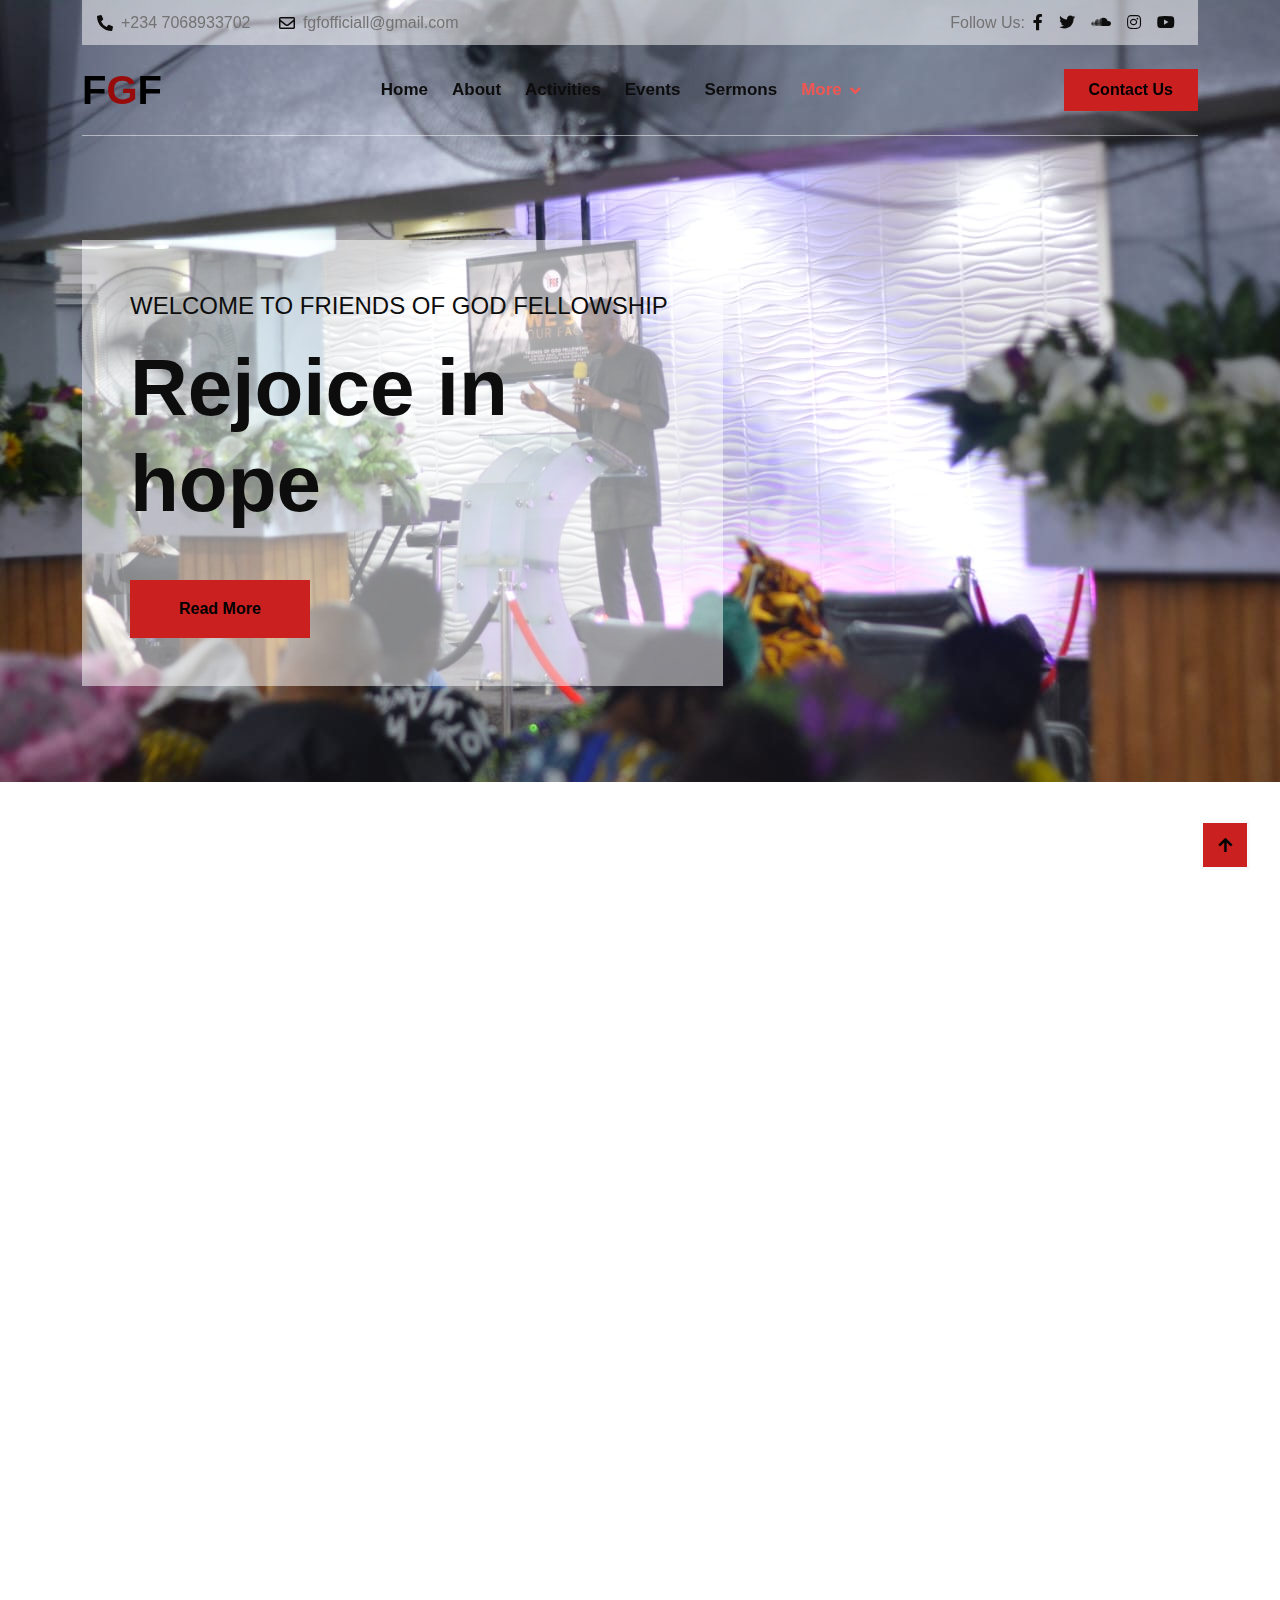
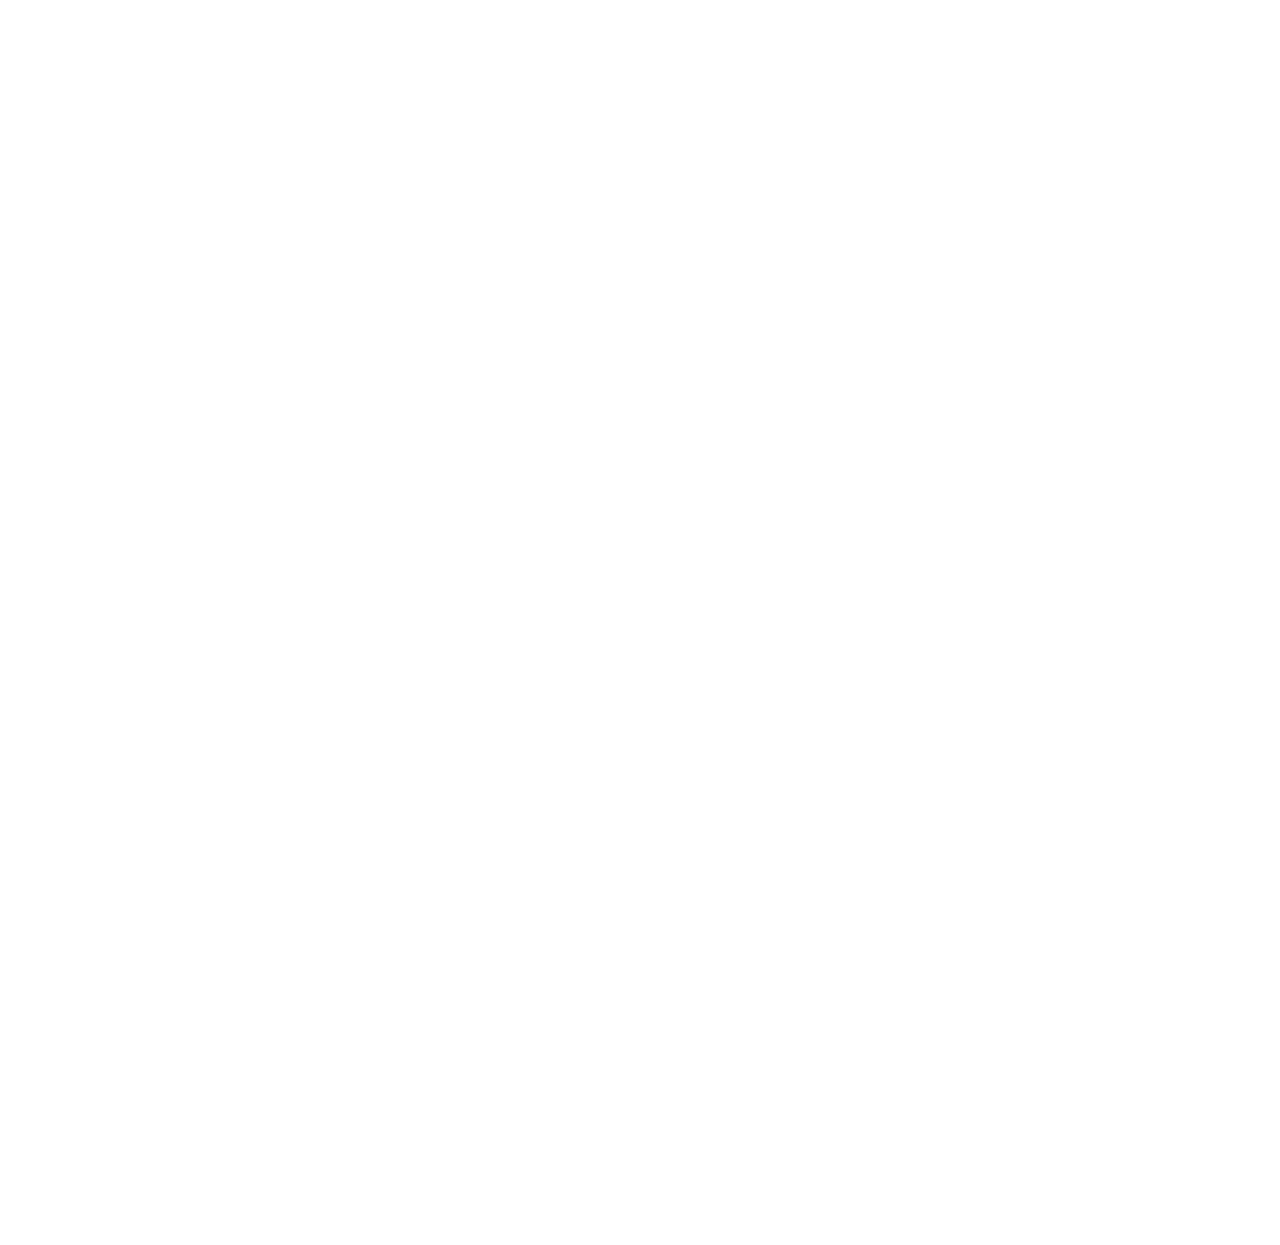
<file: contact.html>
<!DOCTYPE html>
<html lang="en">

<head>
    <meta charset="utf-8">
    <title>FGF|| We are an inclusive church committed to Christ and His word. We are dedicated to
        Restoring the ancient Landmarks, Lifting up a standard and raising kingdom builders. Our church is not
        just a house of worship. At its core are the members and believers that come together to practice God's
        word, celebrate His love and extend His gifts to all.</title>
    <meta content="width=device-width, initial-scale=1.0" name="viewport">
    <meta content="" name="keywords">
    <meta content="" name="description">

    <!-- Google Web Fonts -->
    <link rel="preconnect" href="https://fonts.googleapis.com">
    <link rel="preconnect" href="https://fonts.gstatic.com" crossorigin>
    <link
        href="https://fonts.googleapis.com/css2?family=Open+Sans:wght@300;400;500;600;700&family=Pacifico&display=swap"
        rel="stylesheet">

    <!-- Icon Font Stylesheet -->
    <link rel="stylesheet" href="https://use.fontawesome.com/releases/v5.15.4/css/all.css" />
    <link href="https://cdn.jsdelivr.net/npm/bootstrap-icons@1.4.1/font/bootstrap-icons.css" rel="stylesheet">

    <!-- Libraries Stylesheet -->
    <link href="lib/animate/animate.min.css" rel="stylesheet">
    <link href="lib/owlcarousel/assets/owl.carousel.min.css" rel="stylesheet">

    <!-- Customized Bootstrap Stylesheet -->
    <link href="css/bootstrap.min.css" rel="stylesheet">

    <!--  Stylesheet -->
    <link href="css/style.css" rel="stylesheet">


    <link rel="shortcut icon" href="img/logo-removebg-preview.jpg" type="image/x-icon">


</head>

<body>

    <!-- Spinner Start -->
    <div id="spinner"
        class="show w-100 vh-100 bg-white position-fixed translate-middle top-50 start-50  d-flex align-items-center justify-content-center">
        <div class="spinner-grow text-primary" role="status"></div>
    </div>
    <!-- Spinner End -->


    <!-- Topbar start -->
    <div class="container-fluid fixed-top">
        <div class="container topbar d-none d-lg-block">
            <div class="topbar-inner">
                <div class="row gx-0">
                    <div class="col-lg-7 text-start">
                        <div class="h-100 d-inline-flex align-items-center me-4">
                            <span class="fa fa-phone-alt me-2 text-dark"></span>
                            <a href="tel: +234 7068933702" class="text-secondary"><span>
                                    +234 7068933702</span></a>
                        </div>
                        <div class="h-100 d-inline-flex align-items-center">
                            <span class="far fa-envelope me-2 text-dark"></span>
                            <a href="mailto:fgfofficiall@gmail.com"
                                class="text-secondary"><span>fgfofficiall@gmail.com</span></a>
                        </div>
                    </div>
                    <div class="col-lg-5 text-end">
                        <div class="h-100 d-inline-flex align-items-center">
                            <span class="text-body">Follow Us:</span>
                            <a class="text-dark px-2" href="https://www.facebook.com/FriendsOfGodFellowship/"><i
                                    class="fab fa-facebook-f"></i></a>
                            <a class="text-dark px-2" href="https://twitter.com/FgfOfficiall"><i
                                    class="fab fa-twitter"></i></a>
                            <a class="text-dark px-2" href="https://soundcloud.com/fgfofficiall"><i
                                    class="fab fa-soundcloud"></i></a>
                            <a class="text-dark px-2" href="https://www.instagram.com/fgfofficiall/"><i
                                    class="fab fa-instagram"></i></a>
                            <a class="text-dark px-2" href="https://www.youtube.com/@friendsofgodfellowship7755"><i
                                    class="fab fa-youtube"></i></a>

                            <!-- <a class="text-body ps-4" href=""><i class="fa fa-lock text-dark me-1"></i> Signup/login</a> -->
                        </div>
                    </div>
                </div>
            </div>
        </div>

        <div class="container">
            <nav class="navbar navbar-light navbar-expand-lg py-3">
                <a href="index.html" class="navbar-brand">
                    <h1 class="mb-0">F<span class="text-primary">G</span>F</h1>
                </a>
                <button class="navbar-toggler" type="button" data-bs-toggle="collapse" data-bs-target="#navbarCollapse">
                    <span class="fa fa-bars text-primary"></span>
                </button>
                <div class="collapse navbar-collapse bg-white" id="navbarCollapse">
                    <div class="navbar-nav ms-lg-auto mx-xl-auto">
                        <a href="index.html" class="nav-item nav-link ">Home</a>
                        <a href="about.html" class="nav-item nav-link ">About</a>
                        <a href="activity.html" class="nav-item nav-link ">Activities</a>
                        <a href="event.html" class="nav-item nav-link">Events</a>
                        <a href="404.html" class="nav-item nav-link">Sermons</a>
                        <div class="nav-item dropdown">
                            <a href="#" class="nav-link dropdown-toggle active" data-bs-toggle="dropdown">More</a>
                            <div class="dropdown-menu m-0 rounded-0">
                                <a href="404.html" class="dropdown-item">Latest Blog</a>
                                <a href="give.html" class="dropdown-item">Give</a>
                                <a href="team.html" class="dropdown-item">Our Team</a>
                                <a href="testimonial.html" class="dropdown-item">Testimonial</a>
                                <a href="https://docs.google.com/forms/d/e/1FAIpQLScTEKTdQL36MTtoCIDBeYJFzxwH22d9gcA1mLiV7BfqVveB5Q/viewform"
                                    class="dropdown-item active">Contact</a>

                            </div>
                        </div>
                        <!-- <a href="contact.html" class="nav-item nav-link">Contact</a> -->
                    </div>
                    <a href="https://docs.google.com/forms/d/e/1FAIpQLScTEKTdQL36MTtoCIDBeYJFzxwH22d9gcA1mLiV7BfqVveB5Q/viewform"
                        class="btn btn-primary py-2 px-4 d-none d-xl-inline-block">Contact Us </a>
                </div>
            </nav>
        </div>
    </div>
    <!-- Topbar End -->


    <!-- Hero Start -->
    <div class="container-fluid hero-header">
        <div class="container">
            <div class="row">
                <div class="col-lg-7">
                    <div class="hero-header-inner animated zoomIn">
                        <p class="fs-4 text-dark">WELCOME TO FRIENDS OF GOD FELLOWSHIP</p>
                        <h1 class="display-1 mb-5 text-dark"> Rejoice in hope</h1>
                        <a href="#" class="btn btn-primary py-3 px-5" id="btn">Read More</a>
                    </div>
                </div>
            </div>
        </div>
    </div>
    <!-- Hero End -->



    <!-- Contact Start -->
    <div class="container-fluid contact py-5">
        <div class="container py-5">
            <div class="text-center mx-auto mb-5 wow fadeIn" data-wow-delay="0.1s" style="max-width: 700px;">
                <p class="fs-5 text-uppercase text-primary">Get In Touch</p>
                <h1 class="display-3">Contact For Any Queries</h1>
                <p class="mb-0"> <a href=""></a>.</p>
            </div>

            <form id="contactForm" action="send_email.php" method="post">
                <div class="row g-4 wow fadeIn" data-wow-delay="0.3s">
                    <div class="col-sm-6">
                        <input type="text" class="form-control bg-transparent p-3" name="name" placeholder="Your Name">
                    </div>
                    <div class="col-sm-6">
                        <input type="email" class="form-control bg-transparent p-3" name="email"
                            placeholder="Your Email">
                    </div>
                    <div class="col-12">
                        <input type="text" class="form-control bg-transparent p-3" name="subject" placeholder="Subject">
                    </div>
                    <div class="col-12">
                        <textarea class="w-100 form-control bg-transparent p-3" name="message" rows="6" cols="10"
                            placeholder="Your Message"></textarea>
                    </div>
                    <div class="col-12 text-center">
                        <button class="btn btn-primary border-0 py-3 px-5" type="submit">Send Message</button>
                    </div>
                </div>
            </form>



            <!-- <div class="row g-4 wow fadeIn" data-wow-delay="0.3s">
                    <div class="col-sm-6">
                        <input type="text" class="form-control bg-transparent p-3" placeholder="Your Name">
                    </div>
                    <div class="col-sm-6">
                        <input type="email" class="form-control bg-transparent p-3" placeholder="Your Email">
                    </div>
                    <div class="col-12">
                        <input type="text" class="form-control bg-transparent p-3" placeholder="Subject">
                    </div>
                    <div class="col-12">
                        <textarea class="w-100 form-control bg-transparent p-3" rows="6" cols="10" placeholder="Your Message"></textarea>
                    </div>
                    <div class="col-12 text-center">
                        <button class="btn btn-primary border-0 py-3 px-5" type="button">Send Message</button>
                    </div>
                </div> -->
        </div>
    </div>
    <!-- Contact Start -->





    <!-- Footer Start -->
    <div class="container-fluid footer pt-5 wow fadeIn" data-wow-delay="0.1s">
        <div class="container py-5">
            <div class="row py-5">
                <div class="col-lg-7">
                    <h1 class="text-light mb-0">Subscribe our newsletter</h1>
                    <p class="text-secondary">Get the latest news and other tips</p>
                </div>
                <div class="col-lg-5">
                    <div class="position-relative mx-auto">
                        <input class="form-control border-0 w-100 py-3 ps-4 pe-5" type="text" placeholder="Your email">
                        <button type="button"
                            class="btn btn-primary py-2 position-absolute top-0 end-0 mt-2 me-2">Subcribe</button>
                    </div>
                </div>
                <div class="col-12">
                    <div class="border-top border-secondary"></div>
                </div>
            </div>
            <div class="row g-4 footer-inner">
                <div class="col-md-6 col-lg-6 col-xl-3">
                    <div class="footer-item mt-5">
                        <h4 class="text-light mb-4">F<span class="text-primary">G</span>F</h4>
                        <p class="mb-4 text-secondary">We are generous community. Please give as
                            much as you are able to help us with our mission of transforming lives in Lagos and beyond.
                            You can easily donate online or contribute during each of our services. “The world of the
                            generous gets larger and larger; the world of the stingy gets smaller and smaller” (Proverbs
                            11:24). Thank you for your faithful support.

                        </p>
                        <a href="Give.html" class="btn btn-primary py-2 px-4">Donate Now</a>
                    </div>
                </div>
                <div class="col-md-6 col-lg-6 col-xl-3">
                    <div class="footer-item mt-5">
                        <h4 class="text-light mb-4">Friends of God fellowship</h4>
                        <div class="d-flex flex-column">
                            <h6 class="text-secondary mb-0">Our Address</h6>
                            <div class="d-flex align-items-center border-bottom py-4">
                                <span class="flex-shrink-0 btn-square bg-primary me-3 p-4"><i
                                        class="fa fa-map-marker-alt text-dark"></i></span>
                                <a href="https://www.google.com/maps/dir//Friends+of+God+Fellowship,+256+Ikorodu+Rd+Service+Ln,+Obanikoro,+Lagos/@6.5706926,3.3601412,12z/data=!4m8!4m7!1m0!1m5!1m1!1s0x103b8d90cfa7dc7d:0x326a835b14f91fa4!2m2!1d3.3674069!2d6.5517475"
                                    class="text-body">256, Obanikoro Busstop. Along Ikorodu Road, Lagos,
                                    Nigeria.</a>
                            </div>
                            <h6 class="text-secondary mt-4 mb-0">Our Mobile</h6>
                            <div class="d-flex align-items-center py-4">
                                <span class="flex-shrink-0 btn-square bg-primary me-3 p-4"><i
                                        class="fa fa-phone-alt text-dark"></i></span>
                                <a href="tel: +234 7068933702" class="text-body">+234 7068933702</a>
                            </div>
                        </div>
                    </div>
                </div>
                <div class="col-md-6 col-lg-6 col-xl-3">
                    <div class="footer-item mt-5">
                        <h4 class="text-light mb-4">Explore Link</h4>
                        <div class="d-flex flex-column align-items-start">
                            <a class="text-body mb-2" href="index.html"><i
                                    class="fa fa-check text-primary me-2"></i>Home</a>
                            <a class="text-body mb-2" href="about.html"><i
                                    class="fa fa-check text-primary me-2"></i>About Us</a>
                            <a class="text-body mb-2" href="activity.html"><i
                                    class="fa fa-check text-primary me-2"></i>Our
                                Activities</a>
                            <a class="text-body mb-2"
                                href="https://docs.google.com/forms/d/e/1FAIpQLScTEKTdQL36MTtoCIDBeYJFzxwH22d9gcA1mLiV7BfqVveB5Q/viewform"><i
                                    class="fa fa-check text-primary me-2"></i>Contact
                                us</a>
                            <a class="text-body mb-2" href="404.html"><i class="fa fa-check text-primary me-2"></i>Our
                                Blog</a>
                            <a class="text-body mb-2" href="event.html"><i class="fa fa-check text-primary me-2"></i>Our
                                Events</a>
                            <a class="text-body mb-2" href="testimonial.html"><i
                                    class="fa fa-check text-primary me-2"></i>Testimonials</a>
                            <a class="text-body mb-2" href="404.html"><i
                                    class="fa fa-check text-primary me-2"></i>Sermons</a>
                        </div>
                    </div>
                </div>





                <div class="col-md-6 col-lg-6 col-xl-3">
                    <div class="footer-item mt-5">
                        <h4 class="text-light mb-4">F<span class="text-primary">G</span>F</h4>
                        <p class="mb-4 text-secondary">Do you need prayers or support during challenging times? You're
                            not alone – we're here to help and uplift you. Click on the button below to connect with us,
                            and let us know how we can assist you on your journey. Our community is ready to listen,
                            pray with you, and extend a helping hand. Remember, in times of need, you have a spiritual
                            family to lean on. Reach out to us today.
                        </p>
                        <a href="https://docs.google.com/forms/d/e/1FAIpQLScTEKTdQL36MTtoCIDBeYJFzxwH22d9gcA1mLiV7BfqVveB5Q/viewform"
                            class="btn btn-primary py-2 px-4">Contact Us </a>
                    </div>
                </div>
                <!-- <div class="col-md-6 col-lg-6 col-xl-3">
                    <div class="footer-item mt-5">
                        <h4 class="text-light mb-4">Latest Post</h4>
                        <div class="d-flex border-bottom border-secondary py-4">
                            <img src="img/blog-mini-1.jpg" class="img-fluid flex-shrink-0" alt="">
                            <div class="ps-3">
                                <p class="mb-0 text-muted">01 Jan 2045</p>
                                <a href="" class="text-body">Lorem ipsum dolor sit amet elit eros vel</a>
                            </div>
                        </div>
                        <div class="d-flex py-4">
                            <img src="img/blog-mini-2.jpg" class="img-fluid flex-shrink-0" alt="">
                            <div class="ps-3">
                                <p class="mb-0 text-muted">01 Jan 2045</p>
                                <a href="" class="text-body">Lorem ipsum dolor sit amet elit eros vel</a>
                            </div>
                        </div>
                    </div>
                </div> -->
            </div>
        </div>
        <div class="container py-4">
            <div class="border-top border-secondary pb-4"></div>
            <div class="row">
                <div class="col-md-6 text-center text-md-start mb-3 mb-md-0">
                    &copy; <a class="border-bottom" href="#">Friends Of God Fellowship</a>, All Right Reserved.
                </div>
                <div class="col-md-6 text-center text-md-end">

                    Designed By <a target="_blank" class="border-bottom" href="https://bit.ly/Alongetobias">Tobias</a>
                </div>
            </div>
        </div>
    </div>
    <!-- Footer End -->


    <!-- Back to Top -->
    <a href="#" class="btn btn-primary border-3 border-light back-to-top"><i class="fa fa-arrow-up"></i></a>


    <!-- JavaScript Libraries -->
    <script src="https://ajax.googleapis.com/ajax/libs/jquery/3.6.4/jquery.min.js"></script>
    <script src="https://cdn.jsdelivr.net/npm/bootstrap@5.0.0/dist/js/bootstrap.bundle.min.js"></script>
    <script src="lib/wow/wow.min.js"></script>
    <script src="lib/easing/easing.min.js"></script>
    <script src="lib/waypoints/waypoints.min.js"></script>
    <script src="lib/owlcarousel/owl.carousel.min.js"></script>
    <script src="js/main.js"></script>
</body>

</html>
</file>
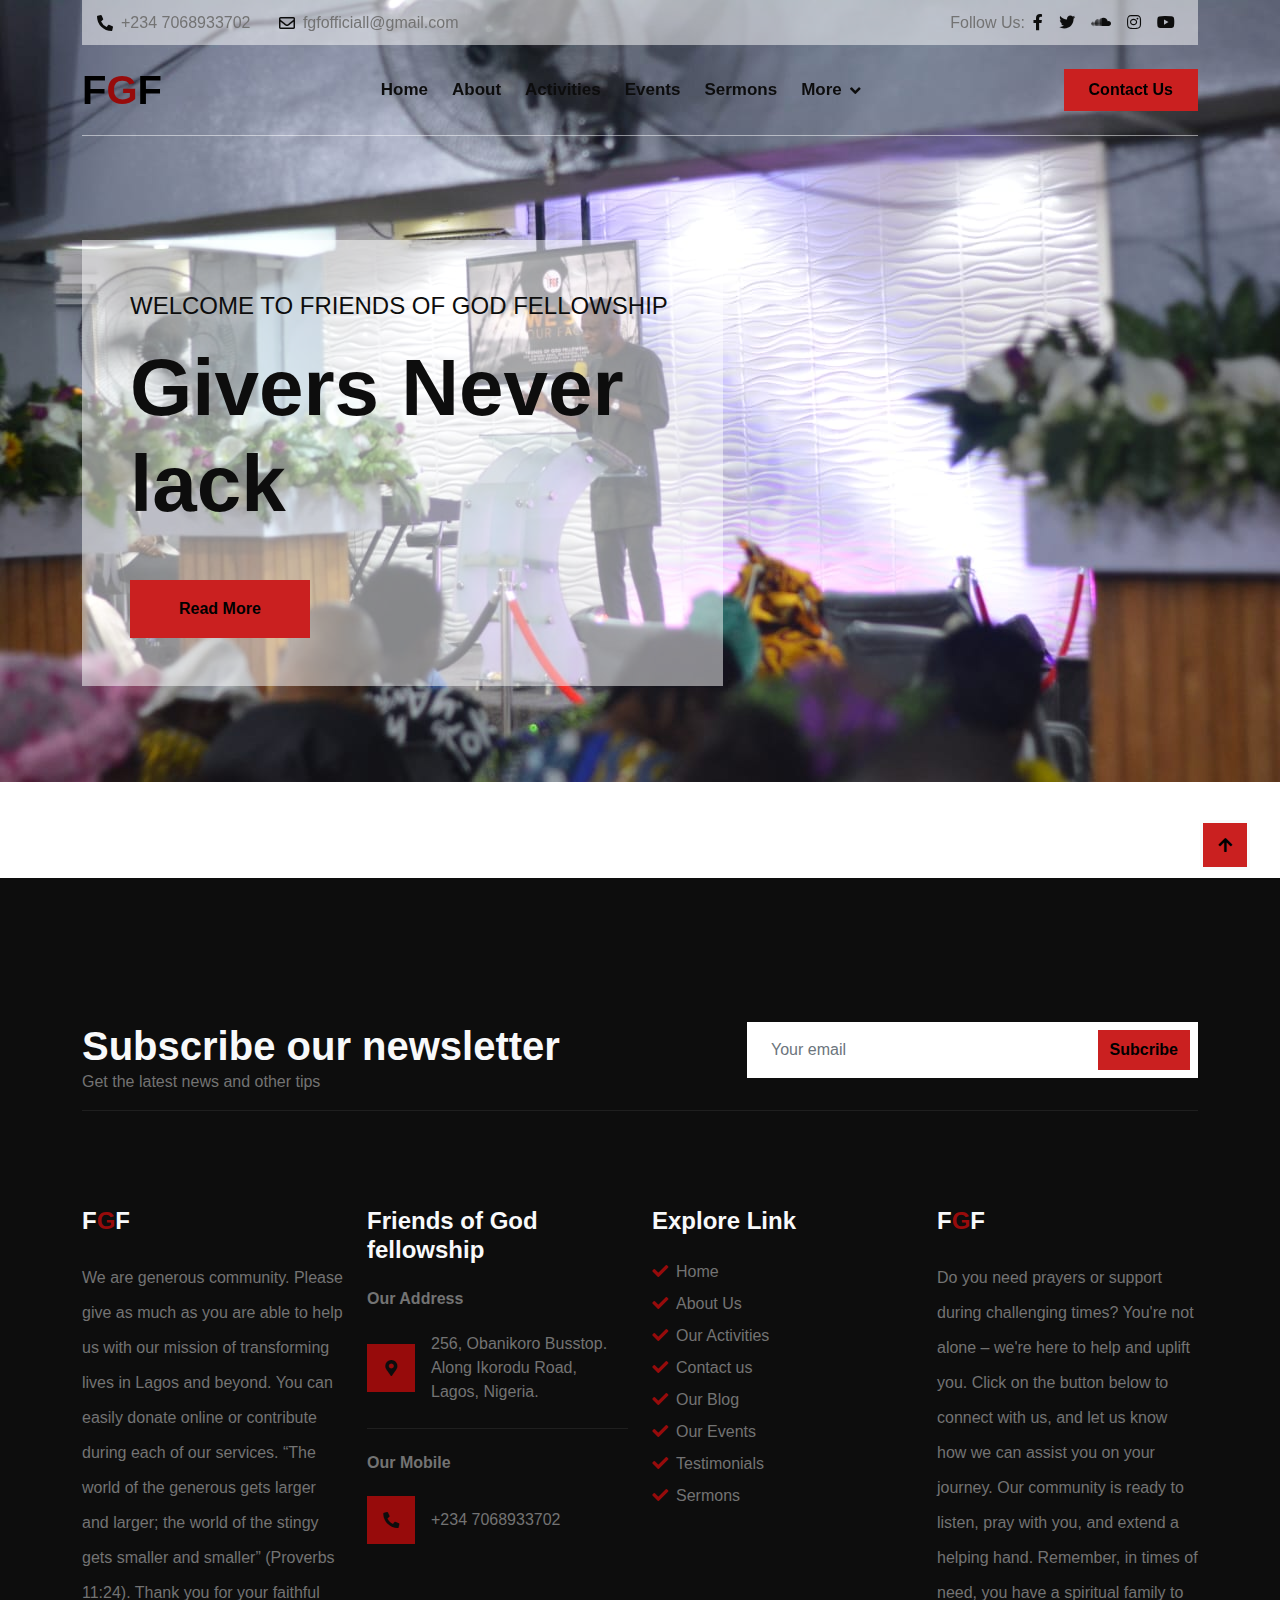
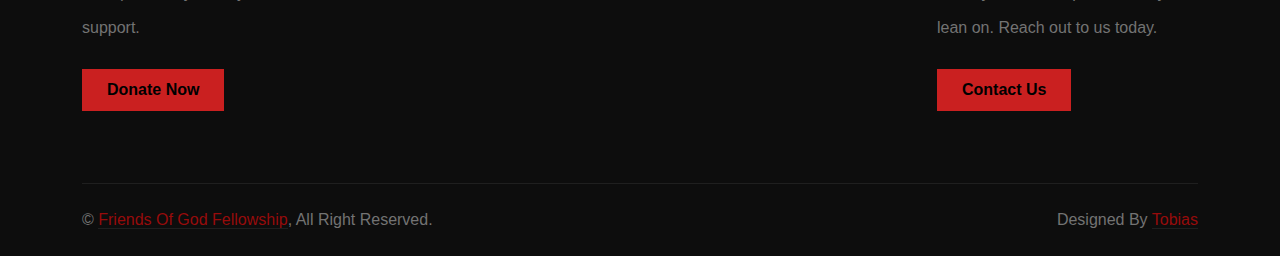
<file: Give.html>
<!DOCTYPE html>
<html lang="en">

<head>
    <meta charset="utf-8">
    <title>FGF|| We are an inclusive church committed to Christ and His word. We are dedicated to
        Restoring the ancient Landmarks, Lifting up a standard and raising kingdom builders. Our church is not
        just a house of worship. At its core are the members and believers that come together to practice God's
        word, celebrate His love and extend His gifts to all.</title>
    <meta content="width=device-width, initial-scale=1.0" name="viewport">
    <meta content="" name="keywords">
    <meta content="" name="description">

    <!-- Google Web Fonts -->
    <link rel="preconnect" href="https://fonts.googleapis.com">
    <link rel="preconnect" href="https://fonts.gstatic.com" crossorigin>
    <link
        href="https://fonts.googleapis.com/css2?family=Open+Sans:wght@300;400;500;600;700&family=Pacifico&display=swap"
        rel="stylesheet">

    <!-- Icon Font Stylesheet -->
    <link rel="stylesheet" href="https://use.fontawesome.com/releases/v5.15.4/css/all.css" />
    <link href="https://cdn.jsdelivr.net/npm/bootstrap-icons@1.4.1/font/bootstrap-icons.css" rel="stylesheet">

    <!-- Libraries Stylesheet -->
    <link href="lib/animate/animate.min.css" rel="stylesheet">
    <link href="lib/owlcarousel/assets/owl.carousel.min.css" rel="stylesheet">

    <!-- Customized Bootstrap Stylesheet -->
    <link href="css/bootstrap.min.css" rel="stylesheet">

    <!--  Stylesheet -->
    <link href="css/style.css" rel="stylesheet">


    <link rel="shortcut icon" href="img/logo-removebg-preview.jpg" type="image/x-icon">


</head>

<body>

    <!-- Spinner Start -->
    <div id="spinner"
        class="show w-100 vh-100 bg-white position-fixed translate-middle top-50 start-50  d-flex align-items-center justify-content-center">
        <div class="spinner-grow text-primary" role="status"></div>
    </div>
    <!-- Spinner End -->


    <!-- Topbar start -->
    <div class="container-fluid fixed-top">
        <div class="container topbar d-none d-lg-block">
            <div class="topbar-inner">
                <div class="row gx-0">
                    <div class="col-lg-7 text-start">
                        <div class="h-100 d-inline-flex align-items-center me-4">
                            <span class="fa fa-phone-alt me-2 text-dark"></span>
                            <a href="tel: +234 7068933702" class="text-secondary"><span>
                                    +234 7068933702</span></a>
                        </div>
                        <div class="h-100 d-inline-flex align-items-center">
                            <span class="far fa-envelope me-2 text-dark"></span>
                            <a href="mailto:fgfofficiall@gmail.com"
                                class="text-secondary"><span>fgfofficiall@gmail.com</span></a>
                        </div>
                    </div>
                    <div class="col-lg-5 text-end">
                        <div class="h-100 d-inline-flex align-items-center">
                            <span class="text-body">Follow Us:</span>
                            <a class="text-dark px-2" href="https://www.facebook.com/FriendsOfGodFellowship/"><i
                                    class="fab fa-facebook-f"></i></a>
                            <a class="text-dark px-2" href="https://twitter.com/FgfOfficiall"><i
                                    class="fab fa-twitter"></i></a>
                            <a class="text-dark px-2" href="https://soundcloud.com/fgfofficiall"><i
                                    class="fab fa-soundcloud"></i></a>
                            <a class="text-dark px-2" href="https://www.instagram.com/fgfofficiall/"><i
                                    class="fab fa-instagram"></i></a>
                            <a class="text-dark px-2" href="https://www.youtube.com/@friendsofgodfellowship7755"><i
                                    class="fab fa-youtube"></i></a>

                            <!-- <a class="text-body ps-4" href=""><i class="fa fa-lock text-dark me-1"></i> Signup/login</a> -->
                        </div>
                    </div>
                </div>
            </div>
        </div>


        <div class="container">
            <nav class="navbar navbar-light navbar-expand-lg py-3">
                <a href="index.html" class="navbar-brand">
                    <h1 class="mb-0">F<span class="text-primary">G</span>F</h1>
                </a>
                <button class="navbar-toggler" type="button" data-bs-toggle="collapse" data-bs-target="#navbarCollapse">
                    <span class="fa fa-bars text-primary"></span>
                </button>
                <div class="collapse navbar-collapse bg-white" id="navbarCollapse">
                    <div class="navbar-nav ms-lg-auto mx-xl-auto">
                        <a href="index.html" class="nav-item nav-link ">Home</a>
                        <a href="about.html" class="nav-item nav-link">About</a>
                        <a href="activity.html" class="nav-item nav-link">Activities</a>
                        <a href="event.html" class="nav-item nav-link">Events</a>
                        <a href="404.html" class="nav-item nav-link">Sermons</a>
                        <div class="nav-item dropdown">
                            <a href="#" class="nav-link dropdown-toggle" data-bs-toggle="dropdown">More</a>
                            <div class="dropdown-menu m-0 rounded-0">
                                <a href="404.html" class="dropdown-item">Latest Blog</a>
                                <a href="give.html" class="dropdown-item active">Give</a>
                                <!-- <a href="give.html" class="dropdown-item">Give</a> -->
                                <a href="team.html" class="dropdown-item">Our Team</a>
                                <a href="testimonial.html" class="dropdown-item">Testimonial</a>
                                <a href="https://docs.google.com/forms/d/e/1FAIpQLScTEKTdQL36MTtoCIDBeYJFzxwH22d9gcA1mLiV7BfqVveB5Q/viewform"
                                    class="dropdown-item">Contact</a>

                            </div>
                        </div>
                        <!-- <a href="contact.html" class="nav-item nav-link">Contact</a> -->
                    </div>
                    <a href="contact.html" class="btn btn-primary py-2 px-4 d-none d-xl-inline-block">Contact Us </a>
                </div>
            </nav>
        </div>
    </div>
    <!-- Topbar End -->


    <!-- Hero Start -->
    <div class="container-fluid hero-header">
        <div class="container">
            <div class="row">
                <div class="col-lg-7">
                    <div class="hero-header-inner animated zoomIn">
                        <p class="fs-4 text-dark">WELCOME TO FRIENDS OF GOD FELLOWSHIP</p>
                        <h1 class="display-1 mb-5 text-dark">Givers Never lack</h1>
                        <a href="about.html" class="btn btn-primary py-3 px-5" id="btn">Read More</a>
                    </div>
                </div>
            </div>
        </div>
    </div>
    <!-- Hero End -->








    <!-- Footer Start -->
    <div class="container-fluid footer pt-5 wow fadeIn" data-wow-delay="0.1s">
        <div class="container py-5">
            <div class="row py-5">
                <div class="col-lg-7">
                    <h1 class="text-light mb-0">Subscribe our newsletter</h1>
                    <p class="text-secondary">Get the latest news and other tips</p>
                </div>
                <div class="col-lg-5">
                    <div class="position-relative mx-auto">
                        <input class="form-control border-0 w-100 py-3 ps-4 pe-5" type="text" placeholder="Your email">
                        <button type="button"
                            class="btn btn-primary py-2 position-absolute top-0 end-0 mt-2 me-2">Subcribe</button>
                    </div>
                </div>
                <div class="col-12">
                    <div class="border-top border-secondary"></div>
                </div>
            </div>
            <div class="row g-4 footer-inner">
                <div class="col-md-6 col-lg-6 col-xl-3">
                    <div class="footer-item mt-5">
                        <h4 class="text-light mb-4">F<span class="text-primary">G</span>F</h4>
                        <p class="mb-4 text-secondary">We are generous community. Please give as
                            much as you are able to help us with our mission of transforming lives in Lagos and beyond.
                            You can easily donate online or contribute during each of our services. “The world of the
                            generous gets larger and larger; the world of the stingy gets smaller and smaller” (Proverbs
                            11:24). Thank you for your faithful support.

                        </p>
                        <a href="Give.html" class="btn btn-primary py-2 px-4">Donate Now</a>
                    </div>
                </div>
                <div class="col-md-6 col-lg-6 col-xl-3">
                    <div class="footer-item mt-5">
                        <h4 class="text-light mb-4">Friends of God fellowship</h4>
                        <div class="d-flex flex-column">
                            <h6 class="text-secondary mb-0">Our Address</h6>
                            <div class="d-flex align-items-center border-bottom py-4">
                                <span class="flex-shrink-0 btn-square bg-primary me-3 p-4"><i
                                        class="fa fa-map-marker-alt text-dark"></i></span>
                                <a href="https://www.google.com/maps/dir//Friends+of+God+Fellowship,+256+Ikorodu+Rd+Service+Ln,+Obanikoro,+Lagos/@6.5706926,3.3601412,12z/data=!4m8!4m7!1m0!1m5!1m1!1s0x103b8d90cfa7dc7d:0x326a835b14f91fa4!2m2!1d3.3674069!2d6.5517475"
                                    class="text-body">256, Obanikoro Busstop. Along Ikorodu Road, Lagos,
                                    Nigeria.</a>
                            </div>
                            <h6 class="text-secondary mt-4 mb-0">Our Mobile</h6>
                            <div class="d-flex align-items-center py-4">
                                <span class="flex-shrink-0 btn-square bg-primary me-3 p-4"><i
                                        class="fa fa-phone-alt text-dark"></i></span>
                                <a href="tel: +234 7068933702" class="text-body">+234 7068933702</a>
                            </div>
                        </div>
                    </div>
                </div>
                <div class="col-md-6 col-lg-6 col-xl-3">
                    <div class="footer-item mt-5">
                        <h4 class="text-light mb-4">Explore Link</h4>
                        <div class="d-flex flex-column align-items-start">
                            <a class="text-body mb-2" href="index.html"><i
                                    class="fa fa-check text-primary me-2"></i>Home</a>
                            <a class="text-body mb-2" href="about.html"><i
                                    class="fa fa-check text-primary me-2"></i>About Us</a>
                            <a class="text-body mb-2" href="activity.html"><i
                                    class="fa fa-check text-primary me-2"></i>Our
                                Activities</a>
                            <a class="text-body mb-2"
                                href="https://docs.google.com/forms/d/e/1FAIpQLScTEKTdQL36MTtoCIDBeYJFzxwH22d9gcA1mLiV7BfqVveB5Q/viewform"><i
                                    class="fa fa-check text-primary me-2"></i>Contact
                                us</a>
                            <a class="text-body mb-2" href="404.html"><i class="fa fa-check text-primary me-2"></i>Our
                                Blog</a>
                            <a class="text-body mb-2" href="event.html"><i class="fa fa-check text-primary me-2"></i>Our
                                Events</a>
                            <a class="text-body mb-2" href="testimonial.html"><i
                                    class="fa fa-check text-primary me-2"></i>Testimonials</a>
                            <a class="text-body mb-2" href="404.html"><i
                                    class="fa fa-check text-primary me-2"></i>Sermons</a>
                        </div>
                    </div>
                </div>





                <div class="col-md-6 col-lg-6 col-xl-3">
                    <div class="footer-item mt-5">
                        <h4 class="text-light mb-4">F<span class="text-primary">G</span>F</h4>
                        <p class="mb-4 text-secondary">Do you need prayers or support during challenging times? You're
                            not alone – we're here to help and uplift you. Click on the button below to connect with us,
                            and let us know how we can assist you on your journey. Our community is ready to listen,
                            pray with you, and extend a helping hand. Remember, in times of need, you have a spiritual
                            family to lean on. Reach out to us today.
                        </p>
                        <a href="https://docs.google.com/forms/d/e/1FAIpQLScTEKTdQL36MTtoCIDBeYJFzxwH22d9gcA1mLiV7BfqVveB5Q/viewform"
                            class="btn btn-primary py-2 px-4">Contact Us </a>
                    </div>
                </div>
                <!-- <div class="col-md-6 col-lg-6 col-xl-3">
                    <div class="footer-item mt-5">
                        <h4 class="text-light mb-4">Latest Post</h4>
                        <div class="d-flex border-bottom border-secondary py-4">
                            <img src="img/blog-mini-1.jpg" class="img-fluid flex-shrink-0" alt="">
                            <div class="ps-3">
                                <p class="mb-0 text-muted">01 Jan 2045</p>
                                <a href="" class="text-body">Lorem ipsum dolor sit amet elit eros vel</a>
                            </div>
                        </div>
                        <div class="d-flex py-4">
                            <img src="img/blog-mini-2.jpg" class="img-fluid flex-shrink-0" alt="">
                            <div class="ps-3">
                                <p class="mb-0 text-muted">01 Jan 2045</p>
                                <a href="" class="text-body">Lorem ipsum dolor sit amet elit eros vel</a>
                            </div>
                        </div>
                    </div>
                </div> -->
            </div>
        </div>
        <div class="container py-4">
            <div class="border-top border-secondary pb-4"></div>
            <div class="row">
                <div class="col-md-6 text-center text-md-start mb-3 mb-md-0">
                    &copy; <a class="border-bottom" href="#">Friends Of God Fellowship</a>, All Right Reserved.
                </div>
                <div class="col-md-6 text-center text-md-end">

                    Designed By <a target="_blank" class="border-bottom" href="https://bit.ly/Alongetobias">Tobias</a>
                </div>
            </div>
        </div>
    </div>
    <!-- Footer End -->


    <!-- Back to Top -->
    <a href="#" class="btn btn-primary border-3 border-light back-to-top"><i class="fa fa-arrow-up"></i></a>


    <!-- JavaScript Libraries -->
    <script src="https://ajax.googleapis.com/ajax/libs/jquery/3.6.4/jquery.min.js"></script>
    <script src="https://cdn.jsdelivr.net/npm/bootstrap@5.0.0/dist/js/bootstrap.bundle.min.js"></script>
    <script src="lib/wow/wow.min.js"></script>
    <script src="lib/easing/easing.min.js"></script>
    <script src="lib/waypoints/waypoints.min.js"></script>
    <script src="lib/owlcarousel/owl.carousel.min.js"></script>
    <script src="js/main.js"></script>
</body>

</html>
</file>
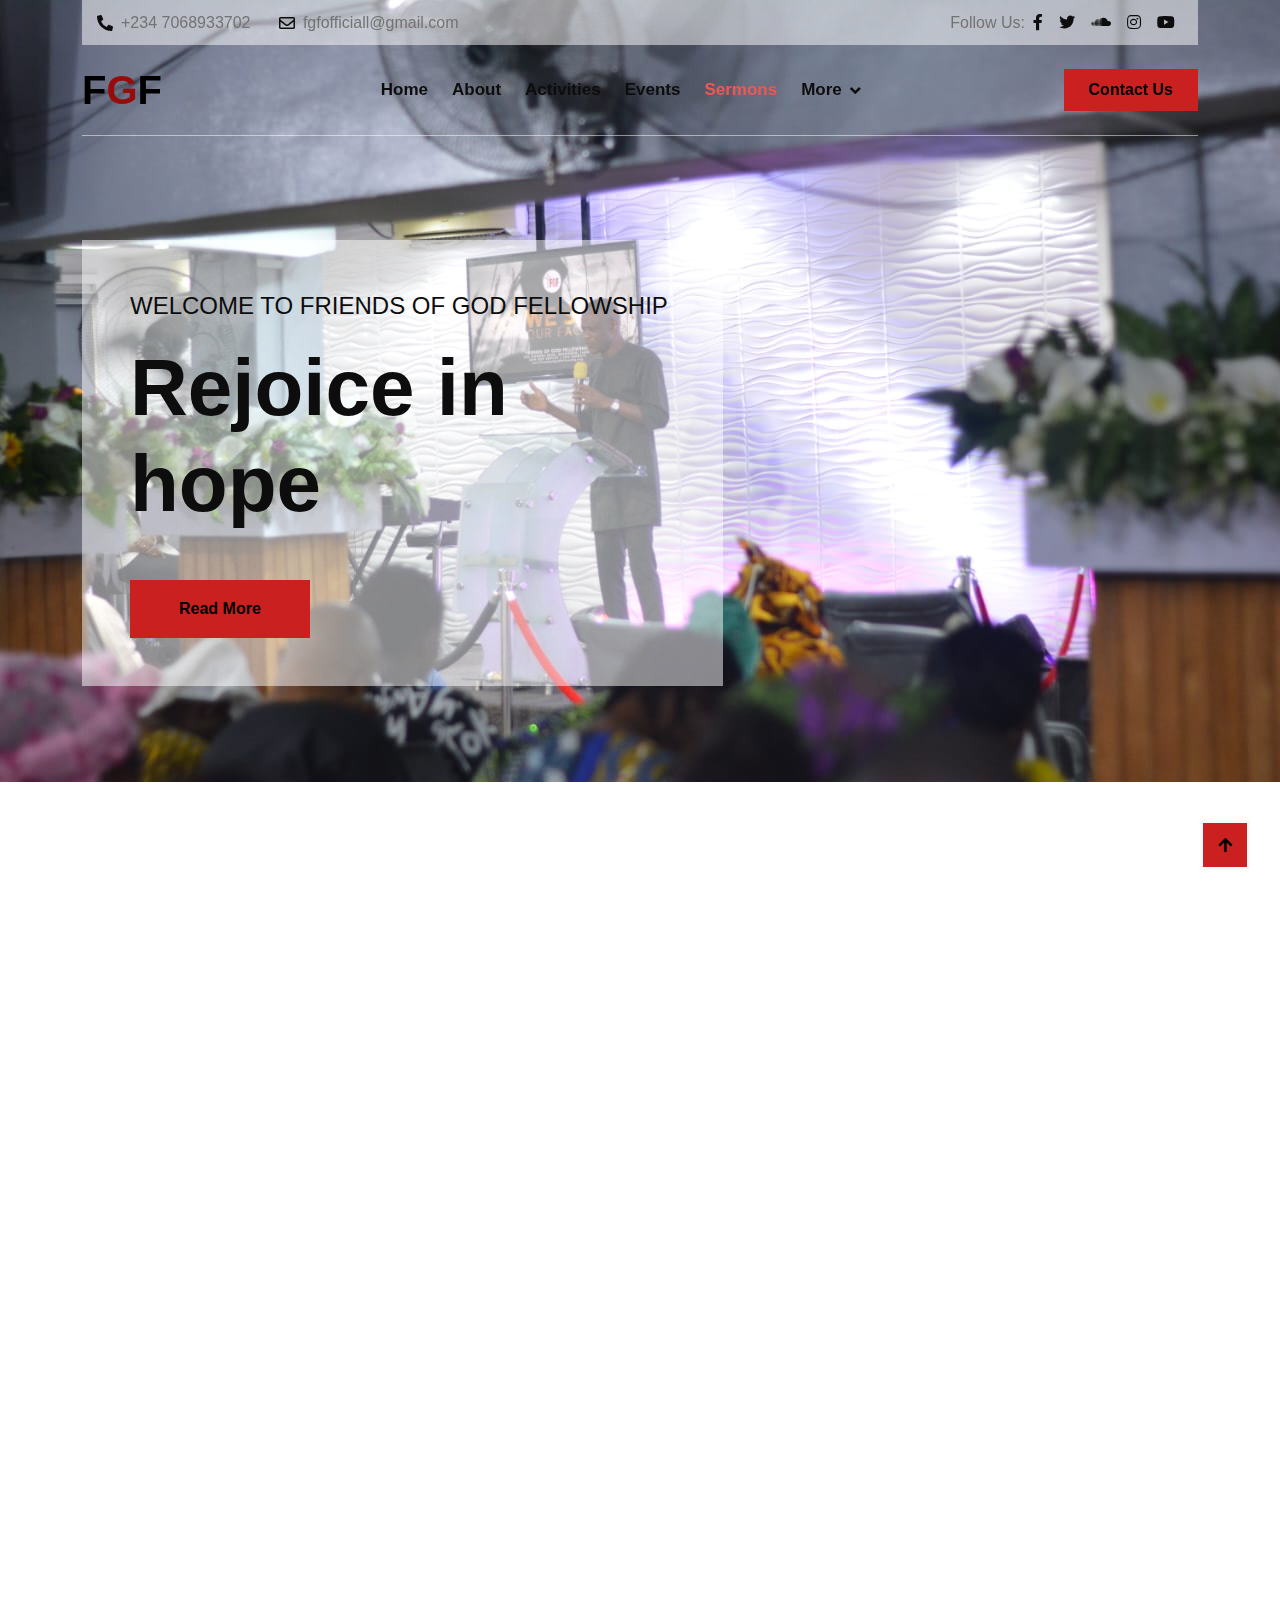
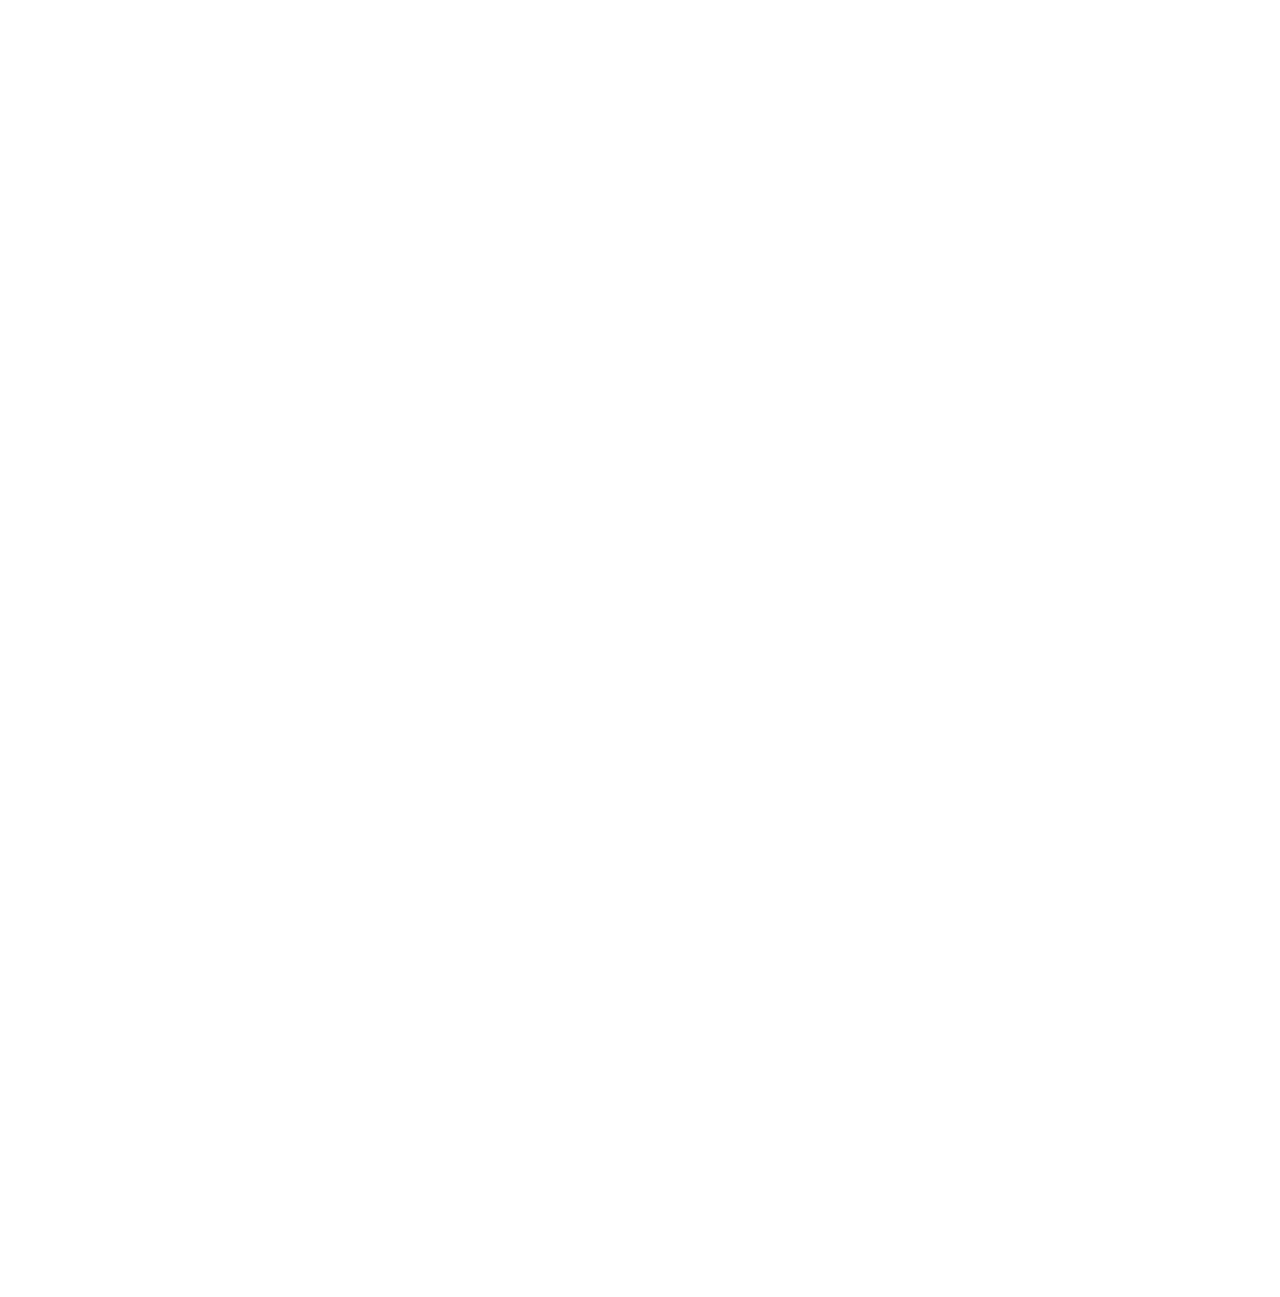
<file: sermon.html>
<!DOCTYPE html>
<html lang="en">

<head>
    <meta charset="utf-8">
    <title>FGF|| We are an inclusive church committed to Christ and His word. We are dedicated to
        Restoring the ancient Landmarks, Lifting up a standard and raising kingdom builders. Our church is not
        just a house of worship. At its core are the members and believers that come together to practice God's
        word, celebrate His love and extend His gifts to all.</title>
    <meta content="width=device-width, initial-scale=1.0" name="viewport">
    <meta content="" name="keywords">
    <meta content="" name="description">

    <!-- Google Web Fonts -->
    <link rel="preconnect" href="https://fonts.googleapis.com">
    <link rel="preconnect" href="https://fonts.gstatic.com" crossorigin>
    <link
        href="https://fonts.googleapis.com/css2?family=Open+Sans:wght@300;400;500;600;700&family=Pacifico&display=swap"
        rel="stylesheet">

    <!-- Icon Font Stylesheet -->
    <link rel="stylesheet" href="https://use.fontawesome.com/releases/v5.15.4/css/all.css" />
    <link href="https://cdn.jsdelivr.net/npm/bootstrap-icons@1.4.1/font/bootstrap-icons.css" rel="stylesheet">

    <!-- Libraries Stylesheet -->
    <link href="lib/animate/animate.min.css" rel="stylesheet">
    <link href="lib/owlcarousel/assets/owl.carousel.min.css" rel="stylesheet">

    <!-- Customized Bootstrap Stylesheet -->
    <link href="css/bootstrap.min.css" rel="stylesheet">

    <!--  Stylesheet -->
    <link href="css/style.css" rel="stylesheet">


    <link rel="shortcut icon" href="img/logo-removebg-preview.jpg" type="image/x-icon">


</head>

<body>

    <!-- Spinner Start -->
    <div id="spinner"
        class="show w-100 vh-100 bg-white position-fixed translate-middle top-50 start-50  d-flex align-items-center justify-content-center">
        <div class="spinner-grow text-primary" role="status"></div>
    </div>
    <!-- Spinner End -->


    <!-- Topbar start -->
    <div class="container-fluid fixed-top">
        <div class="container topbar d-none d-lg-block">
            <div class="topbar-inner">
                <div class="row gx-0">
                    <div class="col-lg-7 text-start">
                        <div class="h-100 d-inline-flex align-items-center me-4">
                            <span class="fa fa-phone-alt me-2 text-dark"></span>
                            <a href="tel: +234 7068933702" class="text-secondary"><span>
                                    +234 7068933702</span></a>
                        </div>
                        <div class="h-100 d-inline-flex align-items-center">
                            <span class="far fa-envelope me-2 text-dark"></span>
                            <a href="mailto:fgfofficiall@gmail.com"
                                class="text-secondary"><span>fgfofficiall@gmail.com</span></a>
                        </div>
                    </div>
                    <div class="col-lg-5 text-end">
                        <div class="h-100 d-inline-flex align-items-center">
                            <span class="text-body">Follow Us:</span>
                            <a class="text-dark px-2" href="https://www.facebook.com/FriendsOfGodFellowship/"><i
                                    class="fab fa-facebook-f"></i></a>
                            <a class="text-dark px-2" href="https://twitter.com/FgfOfficiall"><i
                                    class="fab fa-twitter"></i></a>
                            <a class="text-dark px-2" href="https://soundcloud.com/fgfofficiall"><i
                                    class="fab fa-soundcloud"></i></a>
                            <a class="text-dark px-2" href="https://www.instagram.com/fgfofficiall/"><i
                                    class="fab fa-instagram"></i></a>
                            <a class="text-dark px-2" href="https://www.youtube.com/@friendsofgodfellowship7755"><i
                                    class="fab fa-youtube"></i></a>

                            <!-- <a class="text-body ps-4" href=""><i class="fa fa-lock text-dark me-1"></i> Signup/login</a> -->
                        </div>
                    </div>
                </div>
            </div>
        </div>

        <div class="container">
            <nav class="navbar navbar-light navbar-expand-lg py-3">
                <a href="index.html" class="navbar-brand">
                    <h1 class="mb-0">F<span class="text-primary">G</span>F</h1>
                </a>
                <button class="navbar-toggler" type="button" data-bs-toggle="collapse" data-bs-target="#navbarCollapse">
                    <span class="fa fa-bars text-primary"></span>
                </button>
                <div class="collapse navbar-collapse bg-white" id="navbarCollapse">
                    <div class="navbar-nav ms-lg-auto mx-xl-auto">
                        <a href="index.html" class="nav-item nav-link ">Home</a>
                        <a href="about.html" class="nav-item nav-link ">About</a>
                        <a href="activity.html" class="nav-item nav-link">Activities</a>
                        <a href="event.html" class="nav-item nav-link">Events</a>
                        <a href="sermon.html" class="nav-item nav-link active">Sermons</a>
                        <div class="nav-item dropdown">
                            <a href="#" class="nav-link dropdown-toggle" data-bs-toggle="dropdown">More</a>
                            <div class="dropdown-menu m-0 rounded-0">
                                <a href="404.html" class="dropdown-item">Latest Blog</a>
                                <a href="give.html" class="dropdown-item">Give</a>
                                <!-- <a href="give.html" class="dropdown-item">Give</a> -->
                                <a href="team.html" class="dropdown-item">Our Team</a>
                                <a href="testimonial.html" class="dropdown-item">Testimonial</a>
                                <a href="https://docs.google.com/forms/d/e/1FAIpQLScTEKTdQL36MTtoCIDBeYJFzxwH22d9gcA1mLiV7BfqVveB5Q/viewform"
                                    class="dropdown-item">Contact</a>

                            </div>
                        </div>
                        <!-- <a href="contact.html" class="nav-item nav-link">Contact</a> -->
                    </div>
                    <a href="https://docs.google.com/forms/d/e/1FAIpQLScTEKTdQL36MTtoCIDBeYJFzxwH22d9gcA1mLiV7BfqVveB5Q/viewform"
                        class="btn btn-primary py-2 px-4 d-none d-xl-inline-block">Contact Us </a>
                </div>
            </nav>
        </div>
    </div>
    <!-- Topbar End -->


    <!-- Hero Start -->
    <div class="container-fluid hero-header">
        <div class="container">
            <div class="row">
                <div class="col-lg-7">
                    <div class="hero-header-inner animated zoomIn">
                        <p class="fs-4 text-dark">WELCOME TO FRIENDS OF GOD FELLOWSHIP</p>
                        <h1 class="display-1 mb-5 text-dark"> Rejoice in hope</h1>
                        <a href="#" class="btn btn-primary py-3 px-5" id="btn">Read More</a>
                    </div>
                </div>
            </div>
        </div>
    </div>
    <!-- Hero End -->

    <!-- Sermon Start -->
    <div class="container-fluid sermon py-5">
        <div class="container py-5">
            <div class="text-center mx-auto mb-5 wow fadeIn" data-wow-delay="0.1s" style="max-width: 700px;">
                <p class="fs-5 text-uppercase text-primary">Sermons</p>
                <h1 class="display-3">Join The FGF Community</h1>
            </div>
            <div class="row g-4 justify-content-center">
                <div class="col-lg-6 col-xl-4">
                    <div class="sermon-item wow fadeIn" data-wow-delay="0.1s">
                        <div class="overflow-hidden p-4 pb-0">
                            <img src="img/1.jpg" class="img-fluid w-100" alt="">
                        </div>
                        <div class="p-4">
                            <div class="sermon-meta d-flex justify-content-between pb-2">
                                <div class="">
                                    <small><i class="fa fa-calendar me-2 text-muted"></i><a href=""
                                            class="text-muted me-2">13 Nov 2023</small></a>
                                    <small><i class="fas fa-user me-2 text-muted"></i><a href=""
                                            class="text-muted">Admin</small></a>
                                </div>
                                <div class="">
                                    <a href="" class="me-1"><i class="fas fa-video text-muted"></i></a>
                                    <a href="" class="me-1"><i class="fas fa-headphones text-muted"></i></a>
                                    <a href="" class="me-1"><i class="fas fa-file-alt text-muted"></i></a>
                                    <a href="" class=""><i class="fas fa-image text-muted"></i></a>
                                </div>
                            </div>
                            <a href="" class="d-inline-block h4 lh-sm mb-3">How to get closer to Gpd</a>
                            <p class="mb-0">Lorem ipsum dolor sit amet, consectetur adipiscing elit, sed do eiusmod
                                tempor incididunt ut labore et dolore magna aliqua. Ut enim ad minim veniam,
                                aliquip ex ea commodo consequat.</p>
                        </div>
                    </div>
                </div>
                <div class="col-lg-6 col-xl-4">
                    <div class="sermon-item wow fadeIn" data-wow-delay="0.3s">
                        <div class="overflow-hidden p-4 pb-0">
                            <img src="img/1.jpg" class="img-fluid w-100" alt="">
                        </div>
                        <div class="p-4">
                            <div class="sermon-meta d-flex justify-content-between pb-2">
                                <div class="">
                                    <small><i class="fa fa-calendar me-2 text-muted"></i><a href=""
                                            class="text-muted me-2">13 Nov 2023</small></a>
                                    <small><i class="fas fa-user me-2 text-muted"></i><a href=""
                                            class="text-muted">Admin</small></a>
                                </div>
                                <div class="">
                                    <a href="" class="me-1"><i class="fas fa-video text-muted"></i></a>
                                    <a href="" class="me-1"><i class="fas fa-headphones text-muted"></i></a>
                                    <a href="" class="me-1"><i class="fas fa-file-alt text-muted"></i></a>
                                    <a href="" class=""><i class="fas fa-image text-muted"></i></a>
                                </div>
                            </div>
                            <a href="" class="d-inline-block h4 lh-sm mb-3">Importance Bible Reading </a>
                            <p class="mb-0">Lorem ipsum dolor sit amet, consectetur adipiscing elit, sed do eiusmod
                                tempor incididunt ut labore et dolore magna aliqua. Ut enim ad minim veniam,
                                aliquip ex ea commodo consequat.</p>
                        </div>
                    </div>
                </div>
                <div class="col-lg-6 col-xl-4">
                    <div class="sermon-item wow fadeIn" data-wow-delay="0.5s">
                        <div class="overflow-hidden p-4 pb-0">
                            <img src="img/1.jpg" class="img-fluid w-100" alt="">
                        </div>
                        <div class="p-4">
                            <div class="sermon-meta d-flex justify-content-between pb-2">
                                <div class="">
                                    <small><i class="fa fa-calendar me-2 text-muted"></i><a href=""
                                            class="text-muted me-2">13 Nov 2023</small></a>
                                    <small><i class="fas fa-user me-2 text-muted"></i><a href=""
                                            class="text-muted">Admin</small></a>
                                </div>
                                <div class="">
                                    <a href="" class="me-1"><i class="fas fa-video text-muted"></i></a>
                                    <a href="" class="me-1"><i class="fas fa-headphones text-muted"></i></a>
                                    <a href="" class="me-1"><i class="fas fa-file-alt text-muted"></i></a>
                                    <a href="" class=""><i class="fas fa-image text-muted"></i></a>
                                </div>
                            </div>
                            <a href="" class="d-inline-block h4 lh-sm mb-3">Importance of Bible Reading</a>
                            <p class="mb-0">Lorem ipsum dolor sit amet, consectetur adipiscing elit, sed do eiusmod
                                tempor incididunt ut labore et dolore magna aliqua. Ut enim ad minim veniam,
                                aliquip ex ea commodo consequat.</p>
                        </div>
                    </div>
                </div>
            </div>
        </div>
    </div>
    <!-- Sermon End -->


    <!-- Footer Start -->
    <div class="container-fluid footer pt-5 wow fadeIn" data-wow-delay="0.1s">
        <div class="container py-5">
            <div class="row py-5">
                <div class="col-lg-7">
                    <h1 class="text-light mb-0">Subscribe our newsletter</h1>
                    <p class="text-secondary">Get the latest news and other tips</p>
                </div>
                <div class="col-lg-5">
                    <div class="position-relative mx-auto">
                        <input class="form-control border-0 w-100 py-3 ps-4 pe-5" type="text" placeholder="Your email">
                        <button type="button"
                            class="btn btn-primary py-2 position-absolute top-0 end-0 mt-2 me-2">Subcribe</button>
                    </div>
                </div>
                <div class="col-12">
                    <div class="border-top border-secondary"></div>
                </div>
            </div>
            <div class="row g-4 footer-inner">
                <div class="col-md-6 col-lg-6 col-xl-3">
                    <div class="footer-item mt-5">
                        <h4 class="text-light mb-4">F<span class="text-primary">G</span>F</h4>
                        <p class="mb-4 text-secondary">We are generous community. Please give as
                            much as you are able to help us with our mission of transforming lives in Lagos and beyond.
                            You can easily donate online or contribute during each of our services. “The world of the
                            generous gets larger and larger; the world of the stingy gets smaller and smaller” (Proverbs
                            11:24). Thank you for your faithful support.

                        </p>
                        <a href="Give.html" class="btn btn-primary py-2 px-4">Donate Now</a>
                    </div>
                </div>
                <div class="col-md-6 col-lg-6 col-xl-3">
                    <div class="footer-item mt-5">
                        <h4 class="text-light mb-4">Friends of God fellowship</h4>
                        <div class="d-flex flex-column">
                            <h6 class="text-secondary mb-0">Our Address</h6>
                            <div class="d-flex align-items-center border-bottom py-4">
                                <span class="flex-shrink-0 btn-square bg-primary me-3 p-4"><i
                                        class="fa fa-map-marker-alt text-dark"></i></span>
                                <a href="https://www.google.com/maps/dir//Friends+of+God+Fellowship,+256+Ikorodu+Rd+Service+Ln,+Obanikoro,+Lagos/@6.5706926,3.3601412,12z/data=!4m8!4m7!1m0!1m5!1m1!1s0x103b8d90cfa7dc7d:0x326a835b14f91fa4!2m2!1d3.3674069!2d6.5517475"
                                    class="text-body">256, Obanikoro Busstop. Along Ikorodu Road, Lagos,
                                    Nigeria.</a>
                            </div>
                            <h6 class="text-secondary mt-4 mb-0">Our Mobile</h6>
                            <div class="d-flex align-items-center py-4">
                                <span class="flex-shrink-0 btn-square bg-primary me-3 p-4"><i
                                        class="fa fa-phone-alt text-dark"></i></span>
                                <a href="tel: +234 7068933702" class="text-body">+234 7068933702</a>
                            </div>
                        </div>
                    </div>
                </div>
                <div class="col-md-6 col-lg-6 col-xl-3">
                    <div class="footer-item mt-5">
                        <h4 class="text-light mb-4">Explore Link</h4>
                        <div class="d-flex flex-column align-items-start">
                            <a class="text-body mb-2" href="index.html"><i
                                    class="fa fa-check text-primary me-2"></i>Home</a>
                            <a class="text-body mb-2" href="about.html"><i
                                    class="fa fa-check text-primary me-2"></i>About Us</a>
                            <a class="text-body mb-2" href="activity.html"><i
                                    class="fa fa-check text-primary me-2"></i>Our
                                Activities</a>
                            <a class="text-body mb-2"
                                href="https://docs.google.com/forms/d/e/1FAIpQLScTEKTdQL36MTtoCIDBeYJFzxwH22d9gcA1mLiV7BfqVveB5Q/viewform"><i
                                    class="fa fa-check text-primary me-2"></i>Contact
                                us</a>
                            <a class="text-body mb-2" href="404.html"><i class="fa fa-check text-primary me-2"></i>Our
                                Blog</a>
                            <a class="text-body mb-2" href="event.html"><i class="fa fa-check text-primary me-2"></i>Our
                                Events</a>
                            <a class="text-body mb-2" href="testimonial.html"><i
                                    class="fa fa-check text-primary me-2"></i>Testimonials</a>
                            <a class="text-body mb-2" href="404.html"><i
                                    class="fa fa-check text-primary me-2"></i>Sermons</a>
                        </div>
                    </div>
                </div>





                <div class="col-md-6 col-lg-6 col-xl-3">
                    <div class="footer-item mt-5">
                        <h4 class="text-light mb-4">F<span class="text-primary">G</span>F</h4>
                        <p class="mb-4 text-secondary">Do you need prayers or support during challenging times? You're
                            not alone – we're here to help and uplift you. Click on the button below to connect with us,
                            and let us know how we can assist you on your journey. Our community is ready to listen,
                            pray with you, and extend a helping hand. Remember, in times of need, you have a spiritual
                            family to lean on. Reach out to us today.
                        </p>
                        <a href="https://docs.google.com/forms/d/e/1FAIpQLScTEKTdQL36MTtoCIDBeYJFzxwH22d9gcA1mLiV7BfqVveB5Q/viewform"
                            class="btn btn-primary py-2 px-4">Contact Us </a>
                    </div>
                </div>
                <!-- <div class="col-md-6 col-lg-6 col-xl-3">
                    <div class="footer-item mt-5">
                        <h4 class="text-light mb-4">Latest Post</h4>
                        <div class="d-flex border-bottom border-secondary py-4">
                            <img src="img/blog-mini-1.jpg" class="img-fluid flex-shrink-0" alt="">
                            <div class="ps-3">
                                <p class="mb-0 text-muted">01 Jan 2045</p>
                                <a href="" class="text-body">Lorem ipsum dolor sit amet elit eros vel</a>
                            </div>
                        </div>
                        <div class="d-flex py-4">
                            <img src="img/blog-mini-2.jpg" class="img-fluid flex-shrink-0" alt="">
                            <div class="ps-3">
                                <p class="mb-0 text-muted">01 Jan 2045</p>
                                <a href="" class="text-body">Lorem ipsum dolor sit amet elit eros vel</a>
                            </div>
                        </div>
                    </div>
                </div> -->
            </div>
        </div>
        <div class="container py-4">
            <div class="border-top border-secondary pb-4"></div>
            <div class="row">
                <div class="col-md-6 text-center text-md-start mb-3 mb-md-0">
                    &copy; <a class="border-bottom" href="#">Friends Of God Fellowship</a>, All Right Reserved.
                </div>
                <div class="col-md-6 text-center text-md-end">

                    Designed By <a target="_blank" class="border-bottom" href="https://bit.ly/Alongetobias">Tobias</a>
                </div>
            </div>
        </div>
    </div>
    <!-- Footer End -->


    <!-- Back to Top -->
    <a href="#" class="btn btn-primary border-3 border-light back-to-top"><i class="fa fa-arrow-up"></i></a>


    <!-- JavaScript Libraries -->
    <script src="https://ajax.googleapis.com/ajax/libs/jquery/3.6.4/jquery.min.js"></script>
    <script src="https://cdn.jsdelivr.net/npm/bootstrap@5.0.0/dist/js/bootstrap.bundle.min.js"></script>
    <script src="lib/wow/wow.min.js"></script>
    <script src="lib/easing/easing.min.js"></script>
    <script src="lib/waypoints/waypoints.min.js"></script>
    <script src="lib/owlcarousel/owl.carousel.min.js"></script>
    <script src="js/main.js"></script>
</body>

</html>
</file>
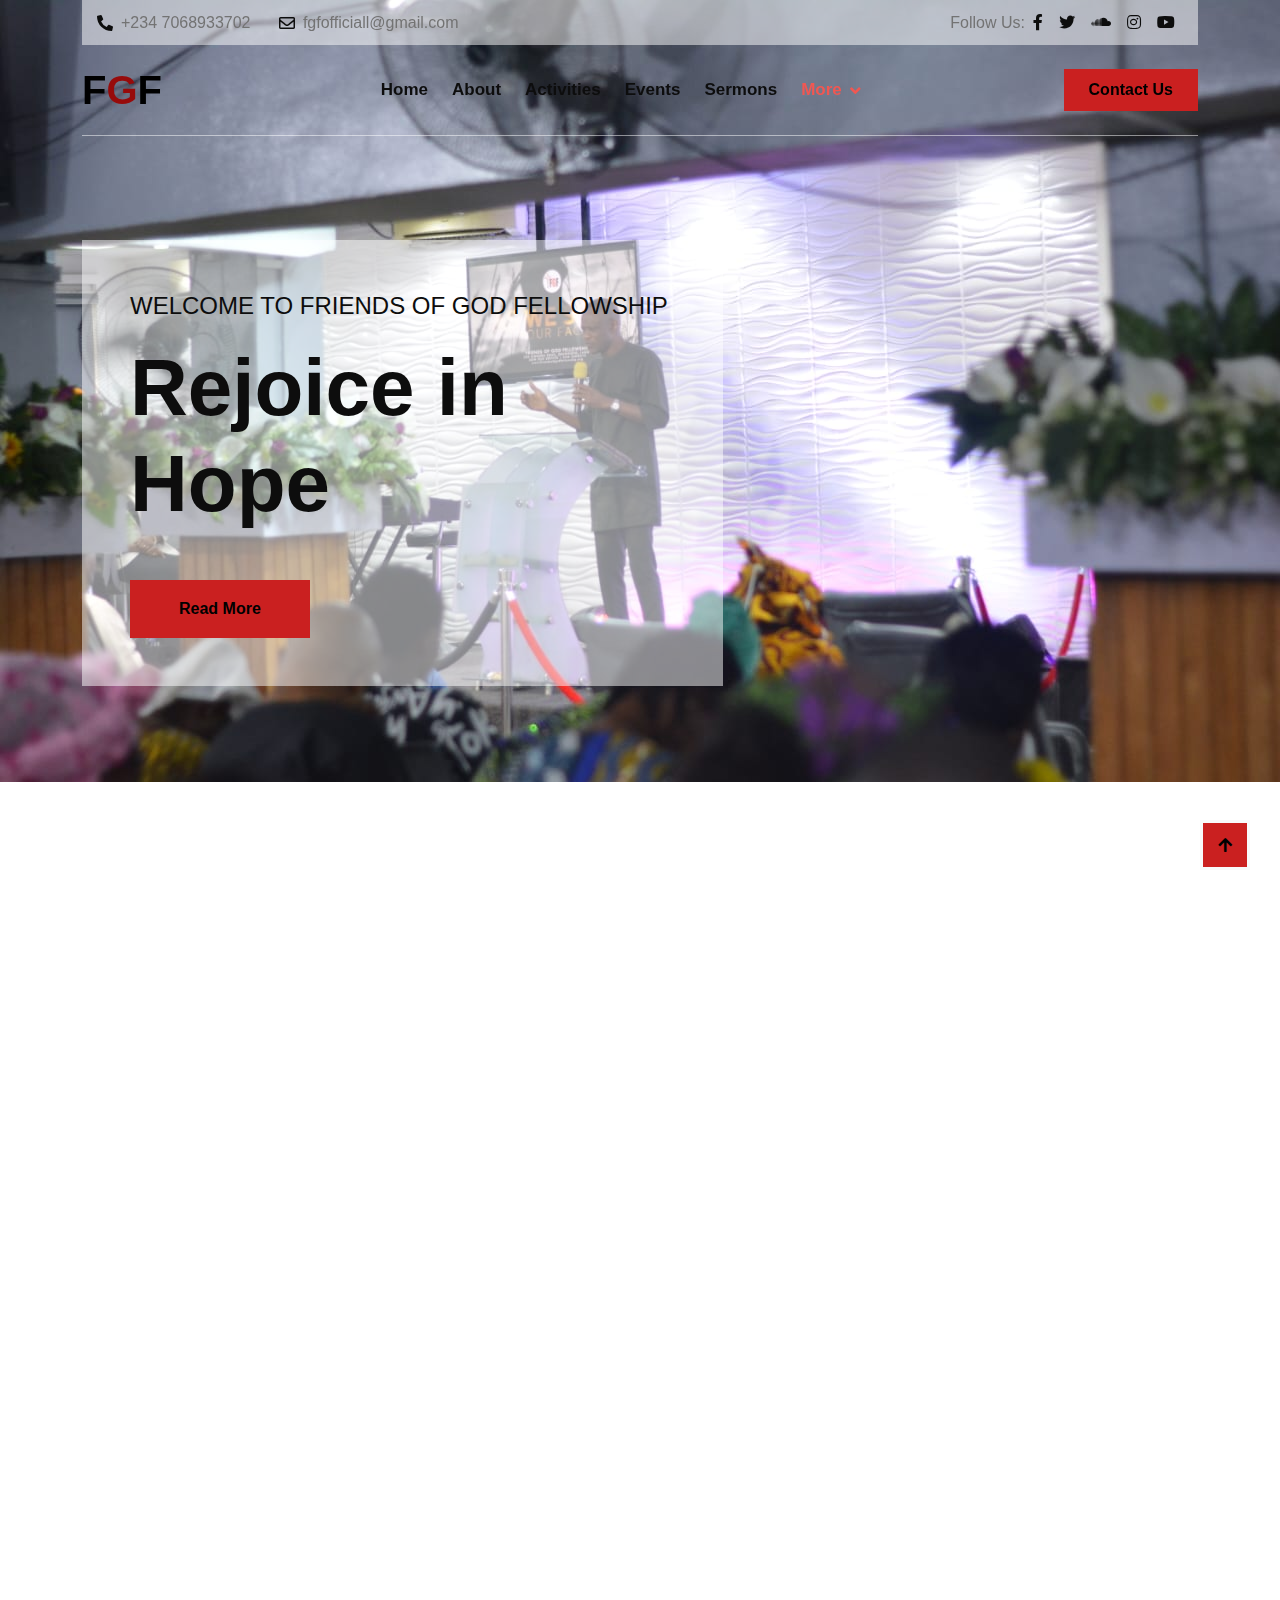
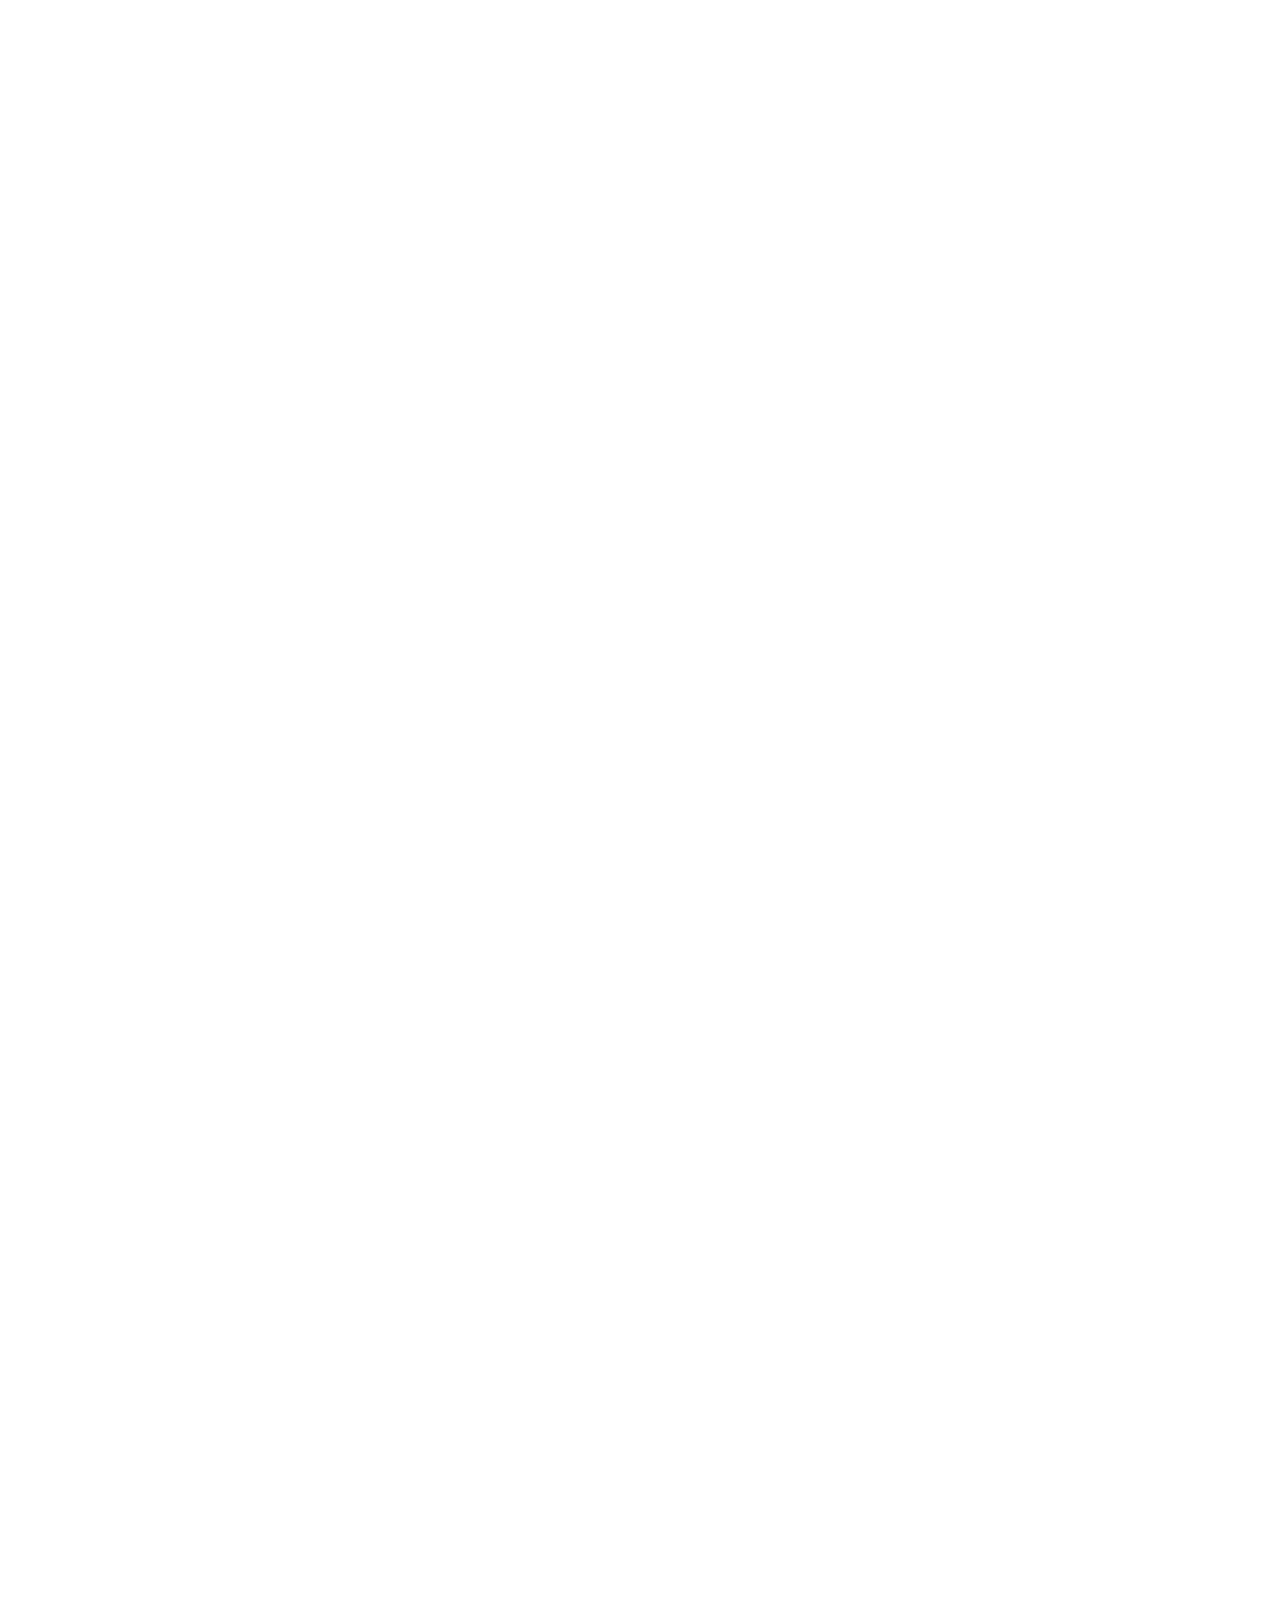
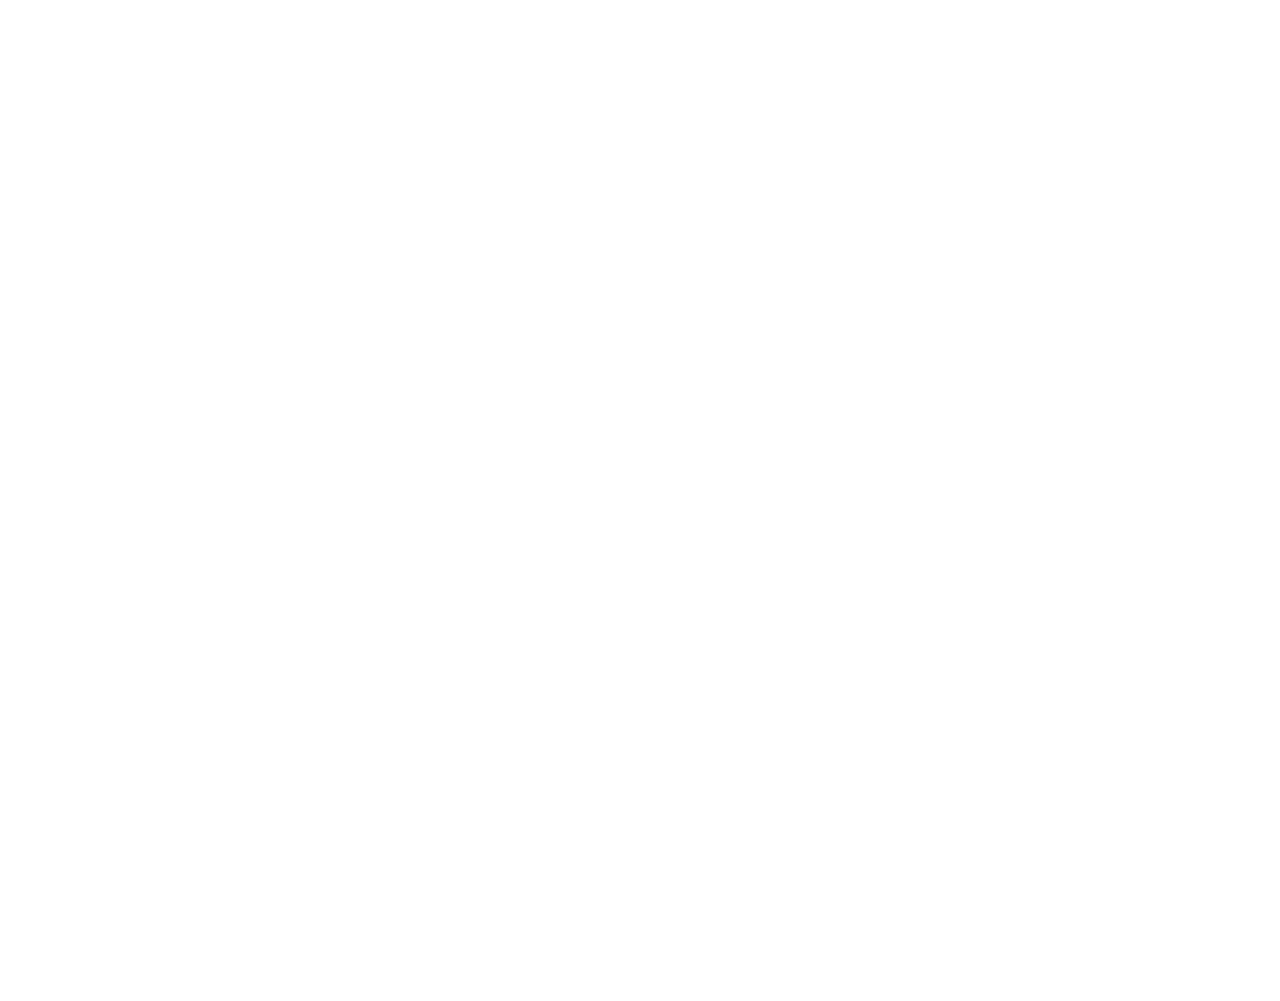
<file: team.html>
<!DOCTYPE html>
<html lang="en">

<head>
    <meta charset="utf-8">
    <title>FGF|| We are an inclusive church committed to Christ and His word. We are dedicated to
        Restoring the ancient Landmarks, Lifting up a standard and raising kingdom builders. Our church is not
        just a house of worship. At its core are the members and believers that come together to practice God's
        word, celebrate His love and extend His gifts to all.</title>
    <meta content="width=device-width, initial-scale=1.0" name="viewport">
    <meta content="" name="keywords">
    <meta content="" name="description">

    <!-- Google Web Fonts -->
    <link rel="preconnect" href="https://fonts.googleapis.com">
    <link rel="preconnect" href="https://fonts.gstatic.com" crossorigin>
    <link
        href="https://fonts.googleapis.com/css2?family=Open+Sans:wght@300;400;500;600;700&family=Pacifico&display=swap"
        rel="stylesheet">

    <!-- Icon Font Stylesheet -->
    <link rel="stylesheet" href="https://use.fontawesome.com/releases/v5.15.4/css/all.css" />
    <link href="https://cdn.jsdelivr.net/npm/bootstrap-icons@1.4.1/font/bootstrap-icons.css" rel="stylesheet">

    <!-- Libraries Stylesheet -->
    <link href="lib/animate/animate.min.css" rel="stylesheet">
    <link href="lib/owlcarousel/assets/owl.carousel.min.css" rel="stylesheet">

    <!-- Customized Bootstrap Stylesheet -->
    <link href="css/bootstrap.min.css" rel="stylesheet">

    <!--  Stylesheet -->
    <link href="css/style.css" rel="stylesheet">


    <link rel="shortcut icon" href="img/logo-removebg-preview.jpg" type="image/x-icon">


</head>

<body>

    <!-- Spinner Start -->
    <div id="spinner"
        class="show w-100 vh-100 bg-white position-fixed translate-middle top-50 start-50  d-flex align-items-center justify-content-center">
        <div class="spinner-grow text-primary" role="status"></div>
    </div>
    <!-- Spinner End -->


    <!-- Topbar start -->
    <div class="container-fluid fixed-top">
        <div class="container topbar d-none d-lg-block">
            <div class="topbar-inner">
                <div class="row gx-0">
                    <div class="col-lg-7 text-start">
                        <div class="h-100 d-inline-flex align-items-center me-4">
                            <span class="fa fa-phone-alt me-2 text-dark"></span>
                            <a href="tel: +234 7068933702" class="text-secondary"><span>
                                    +234 7068933702</span></a>
                        </div>
                        <div class="h-100 d-inline-flex align-items-center">
                            <span class="far fa-envelope me-2 text-dark"></span>
                            <a href="mailto:fgfofficiall@gmail.com"
                                class="text-secondary"><span>fgfofficiall@gmail.com</span></a>
                        </div>
                    </div>
                    <div class="col-lg-5 text-end">
                        <div class="h-100 d-inline-flex align-items-center">
                            <span class="text-body">Follow Us:</span>
                            <a class="text-dark px-2" href="https://www.facebook.com/FriendsOfGodFellowship/"><i
                                    class="fab fa-facebook-f"></i></a>
                            <a class="text-dark px-2" href="https://twitter.com/FgfOfficiall"><i
                                    class="fab fa-twitter"></i></a>
                            <a class="text-dark px-2" href="https://soundcloud.com/fgfofficiall"><i
                                    class="fab fa-soundcloud"></i></a>
                            <a class="text-dark px-2" href="https://www.instagram.com/fgfofficiall/"><i
                                    class="fab fa-instagram"></i></a>
                            <a class="text-dark px-2" href="https://www.youtube.com/@friendsofgodfellowship7755"><i
                                    class="fab fa-youtube"></i></a>

                            <!-- <a class="text-body ps-4" href=""><i class="fa fa-lock text-dark me-1"></i> Signup/login</a> -->
                        </div>
                    </div>
                </div>
            </div>
        </div>

        <div class="container">
            <nav class="navbar navbar-light navbar-expand-lg py-3">
                <a href="index.html" class="navbar-brand">
                    <h1 class="mb-0">F<span class="text-primary">G</span>F</h1>
                </a>
                <button class="navbar-toggler" type="button" data-bs-toggle="collapse" data-bs-target="#navbarCollapse">
                    <span class="fa fa-bars text-primary"></span>
                </button>
                <div class="collapse navbar-collapse bg-white" id="navbarCollapse">
                    <div class="navbar-nav ms-lg-auto mx-xl-auto">
                        <a href="index.html" class="nav-item nav-link ">Home</a>
                        <a href="about.html" class="nav-item nav-link">About</a>
                        <a href="activity.html" class="nav-item nav-link">Activities</a>
                        <a href="event.html" class="nav-item nav-link">Events</a>
                        <a href="sermon.html" class="nav-item nav-link">Sermons</a>
                        <div class="nav-item dropdown">
                            <a href="#" class="nav-link dropdown-toggle active" data-bs-toggle="dropdown">More</a>
                            <div class="dropdown-menu m-0 rounded-0">
                                <a href="404.html" class="dropdown-item">Latest Blog</a>

                                <a href="give.html" class="dropdown-item">Give</a>
                                <a href="team.html" class="dropdown-item active">Our Team</a>
                                <a href="testimonial.html" class="dropdown-item">Testimonial</a>
                                <a href="https://docs.google.com/forms/d/e/1FAIpQLScTEKTdQL36MTtoCIDBeYJFzxwH22d9gcA1mLiV7BfqVveB5Q/viewform"
                                    class="dropdown-item">Contact</a>

                            </div>
                        </div>
                        <!-- <a href="contact.html" class="nav-item nav-link">Contact</a> -->
                    </div>
                    <a href="https://docs.google.com/forms/d/e/1FAIpQLScTEKTdQL36MTtoCIDBeYJFzxwH22d9gcA1mLiV7BfqVveB5Q/viewform"
                        class="btn btn-primary py-2 px-4 d-none d-xl-inline-block">Contact Us </a>
                </div>
            </nav>
        </div>
    </div>
    <!-- Topbar End -->


    <!-- Hero Start -->
    <div class="container-fluid hero-header">
        <div class="container">
            <div class="row">
                <div class="col-lg-7">
                    <div class="hero-header-inner animated zoomIn">
                        <p class="fs-4 text-dark">WELCOME TO FRIENDS OF GOD FELLOWSHIP</p>
                        <h1 class="display-1 mb-5 text-dark">Rejoice in Hope</h1>
                        <a href="about.html" class="btn btn-primary py-3 px-5" id="btn">Read More</a>
                    </div>
                </div>
            </div>
        </div>
    </div>
    <!-- Hero End -->



    <!-- Team Start -->
    <div class="container-fluid team py-5">
        <div class="container py-5">
            <div class="text-center mx-auto mb-5 wow fadeIn" data-wow-delay="0.1s" style="max-width: 700px;">
                <p class="fs-5 text-uppercase text-primary">Our Team</p>
                <h1 class="display-3">Meet Our Leaders</h1>
            </div>
            <div class="row g-5">
                <div class="col-lg-4 col-xl-5">
                    <div id="pstk" class="team-img wow zoomIn" data-wow-delay="0.1s">
                        <img src="img/kola ayeye.png" class="img-fluid" alt="">
                    </div>
                </div>
                <div class="col-lg-8 col-xl-7">
                    <div class="team-item wow fadeIn" data-wow-delay="0.1s">
                        <h1>Pastor Kola Ayeye</h1>
                        <h5 class="fw-normal fst-italic text-primary mb-4">Pastor </h5>
                        <p class="mb-4">Mr Kola Ayeye is a seasoned professional in the finance industry with over
                            thirty years’ experience in Banking, Financial Services, Audit and Advisory Services at an
                            executive level in both public and private sector.
                            .</p>
                        <div class="team-icon d-flex pb-4 mb-4 border-bottom border-primary">
                            <a class="btn btn-primary btn-lg-square me-2" href="https://www.facebook.com/kola.ayeye"
                                target="_blank"><i class="fab fa-facebook-f"></i></a>
                            <a class="btn btn-primary btn-lg-square me-2" href="https://twitter.com/KolaAyeye"
                                target="_blank"><i class="fab fa-twitter"></i></a>
                            <a href="https://www.instagram.com/fgfofficiall/?hl=en" target="_blank"
                                class="btn btn-primary btn-lg-square me-2"><i class="fab fa-instagram"></i></a>
                            <a href="https://ng.linkedin.com/in/kolaayeye" target="_blank"
                                class="btn btn-primary btn-lg-square"><i class="fab fa-linkedin-in"></i></a>
                        </div>
                    </div>
                    <div class="row g-4">
                        <div class="col-md-4">
                            <div class="team-item wow zoomIn" data-wow-delay="0.2s">
                                <img src="img/kemi ayeye.png" class="img-fluid w-100" alt="">
                                <div class="team-content text-dark text-center py-3">
                                    <div class="team-content-inner">
                                        <h5 class="mb-0">Pastor OluwaKemi Ayeye</h5>
                                        <p class="text-dark">Pastoral Assistant</p>
                                        <div class="team-icon d-flex align-items-center justify-content-center">
                                            <a class="btn btn-primary btn-sm-square me-2" target="_blank"
                                                href=" https://www.facebook.com/oyekemi.ayeye" target="_blank"><i
                                                    class="fab fa-facebook-f"></i></a>
                                            <a class="btn btn-primary btn-sm-square me-2" target="_blank"
                                                href="https://twitter.com/KemiAyeye " target="_blank"><i
                                                    class="fab fa-twitter"></i></a>
                                            <a href="https://www.instagram.com/kemiayeye/" target="_blank"
                                                class="btn btn-primary btn-sm-square me-2"><i
                                                    class="fab fa-instagram"></i></a>
                                            <a href="https://www.linkedin.com/in/oyekemi-ayeye-0a8282121/"
                                                target="_blank" class="btn btn-primary btn-sm-square"><i
                                                    class="fab fa-linkedin-in"></i></a>
                                        </div>
                                    </div>
                                </div>
                            </div>
                        </div>
                        <div class="col-md-4">
                            <div class="team-item wow zoomIn" data-wow-delay="0.4s">
                                <img src="img/Pastor Josh.jpg" class="img-fluid w-100" alt="">
                                <div class="team-content text-dark text-center py-3">
                                    <div class="team-content-inner">
                                        <h5 class="mb-0">Pastor Joshua Tobi</h5>
                                        <p class="text-dark">Pastoral Assistant</p>
                                        <div class="team-icon d-flex align-items-center justify-content-center">
                                            <a class="btn btn-primary btn-sm-square me-2" target="_blank"
                                                href="https://www.facebook.com/tobix02"><i
                                                    class="fab fa-facebook-f"></i></a>
                                            <a class="btn btn-primary btn-sm-square me-2" target="_blank" href=""><i
                                                    class="fab fa-twitter"></i></a>
                                            <a href="https://www.instagram.com/tobix02/" target="_blank"
                                                class="btn btn-primary btn-sm-square me-2"><i
                                                    class="fab fa-instagram"></i></a>
                                            <!-- <a href="#" target="_blank" class="btn btn-primary btn-sm-square"><i
                                                    class="fab fa-linkedin-in"></i></a> -->
                                        </div>
                                    </div>
                                </div>
                            </div>
                        </div>
                        <div class="col-md-4">
                            <div class="team-item wow zoomIn" data-wow-delay="0.6s">
                                <img src="img/pastor emeka.jpg" class="img-fluid w-100" alt="">
                                <div class="team-content text-dark text-center py-3">
                                    <div class="team-content-inner">
                                        <h5 class="mb-0">Pastor Emeka Ogbonna </h5>
                                        <p class="text-dark">Pastoral Assistant</p>
                                        <div class="team-icon d-flex align-items-center justify-content-center">
                                            <a class="btn btn-primary btn-sm-square me-2" target="_blank"
                                                href="https://www.facebook.com/emekaogbonna" target="_blank"><i
                                                    class="fab fa-facebook-f"></i></a>
                                            <a class="btn btn-primary btn-sm-square me-2" target="_blank"
                                                href="https://twitter.com/EmekaOgbonna" target="_blank"><i
                                                    class="fab fa-twitter"></i></a>
                                            <a href="https://www.instagram.com/emeka.ogbonna/" target="_blank"
                                                class="btn btn-primary btn-sm-square me-2"><i
                                                    class="fab fa-instagram"></i></a>
                                            <a href="https://www.linkedin.com/in/emeka-ogbonna-88a65214/"
                                                target="_blank" class="btn btn-primary btn-sm-square"><i
                                                    class="fab fa-linkedin-in"></i></a>
                                        </div>
                                    </div>
                                </div>
                            </div>

                        </div>

                        <div class="col-md-4">
                            <div class="team-item wow zoomIn" data-wow-delay="0.6s">
                                <img src="img/Sebastin.jpg" class="img-fluid w-100" alt="">
                                <div class="team-content text-dark text-center py-3">
                                    <div class="team-content-inner">
                                        <h5 class="mb-0">Pastor Sebastin Ugwuadu</h5>
                                        <p class="text-dark">Pastoral Assistant</p>
                                        <div class="team-icon d-flex align-items-center justify-content-center">
                                            <a class="btn btn-primary btn-sm-square me-2" target="_blank"
                                                href="https://www.facebook.com/sebastian.ugwuadu/"><i
                                                    class="fab fa-facebook-f"></i></a>
                                            <a class="btn btn-primary btn-sm-square me-2" target="_blank"
                                                href="https://twitter.com/sebastianugwua1"><i
                                                    class="fab fa-twitter"></i></a>
                                            <a href="https://www.instagram.com/sebastinaustinu/" target="_blank"
                                                class="btn btn-primary btn-sm-square me-2"><i
                                                    class="fab fa-instagram"></i></a>
                                            <a href="https://www.linkedin.com/in/sebastian-ugwuadu-141a3a130/"
                                                target="_blank" class="btn btn-primary btn-sm-square"><i
                                                    class="fab fa-linkedin-in"></i></a>
                                        </div>
                                    </div>
                                </div>
                            </div>
                        </div>



                        <div class="col-md-4">
                            <div class="team-item wow zoomIn" data-wow-delay="0.6s">
                                <img src="img/dotun.jpg" class="img-fluid w-100" alt="">
                                <div class="team-content text-dark text-center py-3">
                                    <div class="team-content-inner">
                                        <h5 class="mb-0">Pastor Dotun Adesote</h5>
                                        <p class="text-dark">Pastoral Assistant</p>
                                        <div class="team-icon d-flex align-items-center justify-content-center">
                                            <a class="btn btn-primary btn-sm-square me-2" target="_blank"
                                                href="https://www.facebook.com/adedotun.adesote"><i
                                                    class="fab fa-facebook-f"></i></a>
                                            <a class="btn btn-primary btn-sm-square me-2" target="_blank"
                                                href="https://twitter.com/dotunadesote"><i
                                                    class="fab fa-twitter"></i></a>
                                            <a href="https://www.instagram.com/adedotunadesote/" target="_blank"
                                                class="btn btn-primary btn-sm-square me-2"><i
                                                    class="fab fa-instagram"></i></a>
                                            <a href="https://www.linkedin.com/in/dotun-adesote-06b037203/"
                                                target="_blank" class="btn btn-primary btn-sm-square"><i
                                                    class="fab fa-linkedin-in"></i></a>
                                        </div>
                                    </div>
                                </div>
                            </div>
                        </div>


                        <div class="col-md-4">
                            <div class="team-item wow zoomIn" data-wow-delay="0.6s">
                                <img src="img/esele.jpg" class="img-fluid w-100" alt="">
                                <div class="team-content text-dark text-center py-3">
                                    <div class="team-content-inner">
                                        <h5 class="mb-0">Sister Esele Tobi</h5>
                                        <p class="text-dark">(HOD) Children</p>
                                        <div class="team-icon d-flex align-items-center justify-content-center">
                                            <a class="btn btn-primary btn-sm-square me-2" target="_blank"
                                                href="https://www.facebook.com/esele.okhah"><i
                                                    class="fab fa-facebook-f"></i></a>
                                            <a class="btn btn-primary btn-sm-square me-2" target="_blank"
                                                href="https://twitter.com/jenniselo"><i class="fab fa-twitter"></i></a>
                                            <a href="https://www.instagram.com/eseletobi/" target="_blank"
                                                class="btn btn-primary btn-sm-square me-2"><i
                                                    class="fab fa-instagram"></i></a>
                                            <a href="https://www.linkedin.com/in/esele-tobi-04b161240/" target="_blank"
                                                class="btn btn-primary btn-sm-square"><i
                                                    class="fab fa-linkedin-in"></i></a>
                                        </div>
                                    </div>
                                </div>
                            </div>
                        </div>



                        <div class="col-md-4">
                            <div class="team-item wow zoomIn" data-wow-delay="0.6s">
                                <img src="img/jesse.jpg" class="img-fluid w-100" alt="">
                                <div class="team-content text-dark text-center py-3">
                                    <div class="team-content-inner">
                                        <h5 class="mb-0">Brother Jesse Aimuan</h5>
                                        <p class="text-dark">(HOD) Media / Tech Lead </p>
                                        <div class="team-icon d-flex align-items-center justify-content-center">
                                            <a class="btn btn-primary btn-sm-square me-2" target="_blank"
                                                href="https://www.facebook.com/gospelprettyboy"><i
                                                    class="fab fa-facebook-f"></i></a>
                                            <a class="btn btn-primary btn-sm-square me-2" target="_blank"
                                                href="https://twitter.com/Mcjessiey"><i class="fab fa-twitter"></i></a>
                                            <a href="https://www.instagram.com/mcjessiey/" target="_blank"
                                                class="btn btn-primary btn-sm-square me-2"><i
                                                    class="fab fa-instagram"></i></a>
                                            <a href="https://www.linkedin.com/company/relevancetouch/" target="_blank"
                                                class="btn btn-primary btn-sm-square"><i
                                                    class="fab fa-linkedin-in"></i></a>
                                        </div>
                                    </div>
                                </div>
                            </div>
                        </div>



                        <div class="col-md-4">
                            <div class="team-item wow zoomIn" data-wow-delay="0.6s">
                                <img src="img/kofo.jpg" class="img-fluid w-100" alt="">
                                <div class="team-content text-dark text-center py-3">
                                    <div class="team-content-inner">
                                        <h5 class="mb-0">Sister Kofoworola Onanuga</h5>
                                        <p class="text-dark">(HOD) Youth / SALT </p>
                                        <div class="team-icon d-flex align-items-center justify-content-center">
                                            <a class="btn btn-primary btn-sm-square me-2" target="_blank"
                                                href="https://www.facebook.com/fash.jolie" target="_blank"><i
                                                    class="fab fa-facebook-f"></i></a>
                                            <!--    <a class="btn btn-primary btn-sm-square me-2" target="_blank"
                                                href="https://www.linkedin.com/in/kofoworola-onanuga-130215207/"><i
                                                    class="fab fa-twitter"></i></a>
                                            <a href="https://www.linkedin.com/in/kofoworola-onanuga-130215207/"
                                                class="btn btn-primary btn-sm-square me-2"><i
                                                    class="fab fa-instagram"></i></a> -->
                                            <a href="https://www.linkedin.com/in/kofoworola-onanuga-130215207/"
                                                target="_blank" class="btn btn-primary btn-sm-square"><i
                                                    class="fab fa-linkedin-in"></i></a>
                                        </div>
                                    </div>
                                </div>
                            </div>
                        </div>



                        <div class="col-md-4">
                            <div class="team-item wow zoomIn" data-wow-delay="0.6s">
                                <img src="img/femi.jpg" class="img-fluid w-100" alt="">
                                <div class="team-content text-dark text-center py-3">
                                    <div class="team-content-inner">
                                        <h5 class="mb-0">Bro Josheph Fayombo</h5>
                                        <p class="text-dark">(HOD) Choir / Deepwells </p>
                                        <div class="team-icon d-flex align-items-center justify-content-center">
                                            <a class="btn btn-primary btn-sm-square me-2" target="_blank"
                                                target="_blank" href="https://www.facebook.com/fayombo.o.joseph"
                                                target="_blank"><i class="fab fa-facebook-f"></i></a>
                                            <a class="btn btn-primary btn-sm-square me-2" target="_blank"
                                                href="https://twitter.com/fayombo_femi" target="_blank"><i
                                                    class="fab fa-twitter"></i></a>
                                            <a href="https://www.instagram.com/josephfayombo/"
                                                class="btn btn-primary btn-sm-square me-2" target="_blank"><i
                                                    class="fab fa-instagram"></i></a>
                                            <!-- <a href="https://www.linkedin.com/in/kofoworola-onanuga-130215207/"
                                                class="btn btn-primary btn-sm-square" target="_blank"><i
                                                    class="fab fa-linkedin-in"></i></a> -->
                                        </div>
                                    </div>
                                </div>
                            </div>
                        </div>



                        <div class="col-md-4">
                            <div class="team-item wow zoomIn" data-wow-delay="0.6s">
                                <img src="img/seun.jpg" class="img-fluid w-100" alt="">
                                <div class="team-content text-dark text-center py-3">
                                    <div class="team-content-inner">
                                        <h5 class="mb-0">Bro Seun Onanuga</h5>
                                        <p class="text-dark">(HOD) Teenagers </p>
                                        <div class="team-icon d-flex align-items-center justify-content-center">
                                            <a class="btn btn-primary btn-sm-square me-2" target="_blank"
                                                target="_blank" href="https://www.facebook.com/onanuga.s.adenike"><i
                                                    class="fab fa-facebook-f"></i></a>
                                            <a class="btn btn-primary btn-sm-square me-2" target="_blank"
                                                href="https://twitter.com/SeunOnanuga" target="_blank"><i
                                                    class="fab fa-twitter"></i></a>
                                            <a href="https://www.instagram.com/seun.onanuga/"
                                                class="btn btn-primary btn-sm-square me-2" target="_blank"><i
                                                    class="fab fa-instagram"></i></a>
                                            <!-- <a href="https://www.linkedin.com/in/kofoworola-onanuga-130215207/"
                                                class="btn btn-primary btn-sm-square" target="_blank"><i
                                                    class="fab fa-linkedin-in"></i></a> -->
                                        </div>
                                    </div>
                                </div>
                            </div>
                        </div>



                        <div class="col-md-4">
                            <div class="team-item wow zoomIn" data-wow-delay="0.6s">
                                <img src="img/ogan.jpg" class="img-fluid w-100" alt="">
                                <div class="team-content text-dark text-center py-3">
                                    <div class="team-content-inner">
                                        <h5 class="mb-0">Brother Tamokuro Ogan </h5>
                                        <p class="text-dark">(HOD) Airforce</p>
                                        <div class="team-icon d-flex align-items-center justify-content-center">
                                            <a class="btn btn-primary btn-sm-square me-2" target="_blank"
                                                target="_blank" href="https://www.facebook.com/godspower.ogan"><i
                                                    class="fab fa-facebook-f"></i></a>
                                            <a class="btn btn-primary btn-sm-square me-2" target="_blank"
                                                href="https://twitter.com/tamunofire" target="_blank"><i
                                                    class="fab fa-twitter"></i></a>
                                            <a href="https://www.instagram.com/tamunokuro4ogan/"
                                                class="btn btn-primary btn-sm-square me-2" target="_blank"><i
                                                    class="fab fa-instagram"></i></a>
                                            <!-- <a href="https://www.linkedin.com/in/kofoworola-onanuga-130215207/"
                                                class="btn btn-primary btn-sm-square" target="_blank"><i
                                                    class="fab fa-linkedin-in"></i></a> -->
                                        </div>
                                    </div>
                                </div>
                            </div>
                        </div>


                        <div class="col-md-4">
                            <div class="team-item wow zoomIn" data-wow-delay="0.6s">
                                <img src="img/kemi.jpeg" class="img-fluid w-100" alt="">
                                <div class="team-content text-dark text-center py-3">
                                    <div class="team-content-inner">
                                        <h5 class="mb-0">Sister Kemi Adegboye </h5>
                                        <p class="text-dark">(HOD) Koinonia</p>
                                        <div class="team-icon d-flex align-items-center justify-content-center">
                                            <!-- <a class="btn btn-primary btn-sm-square me-2" target="_blank"
                                                target="_blank" href="https://www.facebook.com/onanuga.s.adenike"><i
                                                    class="fab fa-facebook-f"></i></a>
                                            <a class="btn btn-primary btn-sm-square me-2" target="_blank"
                                                href="https://twitter.com/SeunOnanuga" target="_blank"><i
                                                    class="fab fa-twitter"></i></a>
                                            <a href="https://www.instagram.com/seun.onanuga/"
                                                class="btn btn-primary btn-sm-square me-2" target="_blank"><i
                                                    class="fab fa-instagram"></i></a> -->
                                            <a href="https://www.linkedin.com/in/kemi-adegboye-b130a0269/"
                                                class="btn btn-primary btn-sm-square" target="_blank"><i
                                                    class="fab fa-linkedin-in"></i></a>
                                        </div>
                                    </div>
                                </div>
                            </div>
                        </div>



                        <div class="col-md-4">
                            <div class="team-item wow zoomIn" data-wow-delay="0.6s">
                                <img src="img/steve.jpg" class="img-fluid w-100" alt="">
                                <div class="team-content text-dark text-center py-3">
                                    <div class="team-content-inner">
                                        <h5 class="mb-0">Brother Steve Iyamu </h5>
                                        <p class="text-dark">(HOD) Drama / Word in Action </p>
                                        <div class="team-icon d-flex align-items-center justify-content-center">
                                            <a class="btn btn-primary btn-sm-square me-2" target="_blank"
                                                target="_blank" href="https://www.facebook.com/steve.iyamu"><i
                                                    class="fab fa-facebook-f"></i></a>
                                            <a class="btn btn-primary btn-sm-square me-2" target="_blank"
                                                href="https://twitter.com/stevenche75" target="_blank"><i
                                                    class="fab fa-twitter"></i></a>
                                            <a href="https://www.instagram.com/stevenche12/"
                                                class="btn btn-primary btn-sm-square me-2" target="_blank"><i
                                                    class="fab fa-instagram"></i></a>
                                            <a href="https://www.linkedin.com/in/steven-iyamu-145aa3140/"
                                                class="btn btn-primary btn-sm-square" target="_blank"><i
                                                    class="fab fa-linkedin-in"></i></a>
                                        </div>
                                    </div>
                                </div>
                            </div>
                        </div>



                        <div class="col-md-4">
                            <div class="team-item wow zoomIn" data-wow-delay="0.6s">
                                <img src="img/chinwe.jpg" class="img-fluid w-100" alt="">
                                <div class="team-content text-dark text-center py-3">
                                    <div class="team-content-inner">
                                        <h5 class="mb-0">Sister Chinwe Chiebidolu </h5>
                                        <p class="text-dark">(HOD) Evangelism & Follow up </p>
                                        <div class="team-icon d-flex align-items-center justify-content-center">
                                            <a class="btn btn-primary btn-sm-square me-2" target="_blank"
                                                target="_blank" href="https://www.facebook.com/favour.chichi.9277"><i
                                                    class="fab fa-facebook-f"></i></a>
                                            <!-- <a class="btn btn-primary btn-sm-square me-2" target="_blank"
                                                href="https://twitter.com/stevenche75" target="_blank"><i
                                                    class="fab fa-twitter"></i></a> -->
                                            <a href="https://www.instagram.com/favour.chichi.9277/"
                                                class="btn btn-primary btn-sm-square me-2" target="_blank"><i
                                                    class="fab fa-instagram"></i></a>
                                            <!-- <a href="https://www.linkedin.com/in/steven-iyamu-145aa3140/"
                                                class="btn btn-primary btn-sm-square" target="_blank"><i
                                                    class="fab fa-linkedin-in"></i></a> -->
                                        </div>
                                    </div>
                                </div>
                            </div>
                        </div>




                        <div class="col-md-4">
                            <div class="team-item wow zoomIn" data-wow-delay="0.6s">
                                <img src="img/laide.jpg" class="img-fluid w-100" alt="">
                                <div class="team-content text-dark text-center py-3">
                                    <div class="team-content-inner">
                                        <h5 class="mb-0">Sister Olaide Idubo </h5>
                                        <p class="text-dark">(HOD) Ushering </p>
                                        <div class="team-icon d-flex align-items-center justify-content-center">
                                            <a class="btn btn-primary btn-sm-square me-2" target="_blank"
                                                target="_blank" href="https://www.facebook.com/olaide.idubor"><i
                                                    class="fab fa-facebook-f"></i></a>
                                            <!-- <a class="btn btn-primary btn-sm-square me-2" target="_blank"
                                                href="https://twitter.com/stevenche75" target="_blank"><i
                                                    class="fab fa-twitter"></i></a> -->
                                            <a href="https://www.instagram.com/olaideidubor/"
                                                class="btn btn-primary btn-sm-square me-2" target="_blank"><i
                                                    class="fab fa-instagram"></i></a>
                                            <!-- <a href="https://www.linkedin.com/in/steven-iyamu-145aa3140/"
                                                class="btn btn-primary btn-sm-square" target="_blank"><i
                                                    class="fab fa-linkedin-in"></i></a> -->
                                        </div>
                                    </div>
                                </div>
                            </div>
                        </div>


                        <div class="col-md-4">
                            <div class="team-item wow zoomIn" data-wow-delay="0.6s">
                                <img src="img/stella.jpg" class="img-fluid w-100" alt="">
                                <div class="team-content text-dark text-center py-3">
                                    <div class="team-content-inner">
                                        <h5 class="mb-0">Sister Nkeoma Okereke </h5>
                                        <p class="text-dark">(HOD) Welfare </p>
                                        <div class="team-icon d-flex align-items-center justify-content-center">
                                            <a class="btn btn-primary btn-sm-square me-2" target="_blank"
                                                target="_blank" href="https://www.facebook.com/nkeoma.okereke"><i
                                                    class="fab fa-facebook-f"></i></a>
                                            <!--  <a class="btn btn-primary btn-sm-square me-2" target="_blank"
                                                href="https://twitter.com/stevenche75" target="_blank"><i
                                                    class="fab fa-twitter"></i></a>
                                            <a href="https://www.instagram.com/olaideidubor//"
                                                class="btn btn-primary btn-sm-square me-2" target="_blank"><i
                                                    class="fab fa-instagram"></i></a>
                                             <a href="https://www.linkedin.com/in/steven-iyamu-145aa3140/"
                                                class="btn btn-primary btn-sm-square" target="_blank"><i
                                                    class="fab fa-linkedin-in"></i></a> -->
                                        </div>
                                    </div>
                                </div>
                            </div>
                        </div>


                        <div class="col-md-4">
                            <div class="team-item wow zoomIn" data-wow-delay="0.6s">
                                <img src="img/yinka.jpg" class="img-fluid w-100" alt="">
                                <div class="team-content text-dark text-center py-3">
                                    <div class="team-content-inner">
                                        <h5 class="mb-0">Sister Yinka Fyn-Country </h5>
                                        <p class="text-dark">(HOD) Women </p>
                                        <div class="team-icon d-flex align-items-center justify-content-center">
                                            <a class="btn btn-primary btn-sm-square me-2" target="_blank"
                                                target="_blank" href="https://www.facebook.com/fynecountryyinka"><i
                                                    class="fab fa-facebook-f"></i></a>
                                            <a class="btn btn-primary btn-sm-square me-2" target="_blank"
                                                href="https://twitter.com/phynecontry" target="_blank"><i
                                                    class="fab fa-twitter"></i></a>
                                            <a href="https://www.instagram.com/ayinkad_fynext/"
                                                class="btn btn-primary btn-sm-square me-2" target="_blank"><i
                                                    class="fab fa-instagram"></i></a>
                                            <a href="https://www.linkedin.com/in/fynecontry-olayinka-b14aba31/"
                                                class="btn btn-primary btn-sm-square" target="_blank"><i
                                                    class="fab fa-linkedin-in"></i></a>
                                        </div>
                                    </div>
                                </div>
                            </div>
                        </div>


                        <div class="col-md-4">
                            <div class="team-item wow zoomIn" data-wow-delay="0.6s">
                                <img src="img/sunjohn.jpg" class="img-fluid w-100" alt="">
                                <div class="team-content text-dark text-center py-3">
                                    <div class="team-content-inner">
                                        <h5 class="mb-0">Brother Sunday Johnson </h5>
                                        <p class="text-dark">(HOD) Men </p>
                                        <div class="team-icon d-flex align-items-center justify-content-center">
                                            <a class="btn btn-primary btn-sm-square me-2" target="_blank"
                                                target="_blank" href="https://www.facebook.com/sun.john.7"><i
                                                    class="fab fa-facebook-f"></i></a>
                                            <!-- <a class="btn btn-primary btn-sm-square me-2" target="_blank"
                                                href="https://twitter.com/phynecontry" target="_blank"><i
                                                    class="fab fa-twitter"></i></a> -->
                                            <a href="https://www.instagram.com/sunjohn02/"
                                                class="btn btn-primary btn-sm-square me-2" target="_blank"><i
                                                    class="fab fa-instagram"></i></a>
                                            <!-- <a href="https://www.linkedin.com/in/fynecontry-olayinka-b14aba31/"
                                                class="btn btn-primary btn-sm-square" target="_blank"><i
                                                    class="fab fa-linkedin-in"></i></a> -->
                                        </div>
                                    </div>
                                </div>
                            </div>
                        </div>

                    </div>

                </div>

            </div>

        </div>

    </div>
    <!-- Team End -->

    <!-- Footer Start -->
    <div class="container-fluid footer pt-5 wow fadeIn" data-wow-delay="0.1s">
        <div class="container py-5">
            <div class="row py-5">
                <div class="col-lg-7">
                    <h1 class="text-light mb-0">Subscribe our newsletter</h1>
                    <p class="text-secondary">Get the latest news and other tips</p>
                </div>
                <div class="col-lg-5">
                    <div class="position-relative mx-auto">
                        <input class="form-control border-0 w-100 py-3 ps-4 pe-5" type="text" placeholder="Your email">
                        <button type="button"
                            class="btn btn-primary py-2 position-absolute top-0 end-0 mt-2 me-2">Subcribe</button>
                    </div>
                </div>
                <div class="col-12">
                    <div class="border-top border-secondary"></div>
                </div>
            </div>
            <div class="row g-4 footer-inner">
                <div class="col-md-6 col-lg-6 col-xl-3">
                    <div class="footer-item mt-5">
                        <h4 class="text-light mb-4">F<span class="text-primary">G</span>F</h4>
                        <p class="mb-4 text-secondary">We are generous community. Please give as
                            much as you are able to help us with our mission of transforming lives in Lagos and beyond.
                            You can easily donate online or contribute during each of our services. “The world of the
                            generous gets larger and larger; the world of the stingy gets smaller and smaller” (Proverbs
                            11:24). Thank you for your faithful support.

                        </p>
                        <a href="Give.html" class="btn btn-primary py-2 px-4">Donate Now</a>
                    </div>
                </div>
                <div class="col-md-6 col-lg-6 col-xl-3">
                    <div class="footer-item mt-5">
                        <h4 class="text-light mb-4">Friends of God fellowship</h4>
                        <div class="d-flex flex-column">
                            <h6 class="text-secondary mb-0">Our Address</h6>
                            <div class="d-flex align-items-center border-bottom py-4">
                                <span class="flex-shrink-0 btn-square bg-primary me-3 p-4"><i
                                        class="fa fa-map-marker-alt text-dark"></i></span>
                                <a href="https://www.google.com/maps/dir//Friends+of+God+Fellowship,+256+Ikorodu+Rd+Service+Ln,+Obanikoro,+Lagos/@6.5706926,3.3601412,12z/data=!4m8!4m7!1m0!1m5!1m1!1s0x103b8d90cfa7dc7d:0x326a835b14f91fa4!2m2!1d3.3674069!2d6.5517475"
                                    class="text-body">256, Obanikoro Busstop. Along Ikorodu Road, Lagos,
                                    Nigeria.</a>
                            </div>
                            <h6 class="text-secondary mt-4 mb-0">Our Mobile</h6>
                            <div class="d-flex align-items-center py-4">
                                <span class="flex-shrink-0 btn-square bg-primary me-3 p-4"><i
                                        class="fa fa-phone-alt text-dark"></i></span>
                                <a href="tel: +234 7068933702" class="text-body">+234 7068933702</a>
                            </div>
                        </div>
                    </div>
                </div>
                <div class="col-md-6 col-lg-6 col-xl-3">
                    <div class="footer-item mt-5">
                        <h4 class="text-light mb-4">Explore Link</h4>
                        <div class="d-flex flex-column align-items-start">
                            <a class="text-body mb-2" href="index.html"><i
                                    class="fa fa-check text-primary me-2"></i>Home</a>
                            <a class="text-body mb-2" href="about.html"><i
                                    class="fa fa-check text-primary me-2"></i>About Us</a>
                            <a class="text-body mb-2" href="activity.html"><i
                                    class="fa fa-check text-primary me-2"></i>Our
                                Activities</a>
                            <a class="text-body mb-2"
                                href="https://docs.google.com/forms/d/e/1FAIpQLScTEKTdQL36MTtoCIDBeYJFzxwH22d9gcA1mLiV7BfqVveB5Q/viewform"><i
                                    class="fa fa-check text-primary me-2"></i>Contact
                                us</a>
                            <a class="text-body mb-2" href="404.html"><i class="fa fa-check text-primary me-2"></i>Our
                                Blog</a>
                            <a class="text-body mb-2" href="event.html"><i class="fa fa-check text-primary me-2"></i>Our
                                Events</a>
                            <a class="text-body mb-2" href="testimonial.html"><i
                                    class="fa fa-check text-primary me-2"></i>Testimonials</a>
                            <a class="text-body mb-2" href="404.html"><i
                                    class="fa fa-check text-primary me-2"></i>Sermons</a>
                        </div>
                    </div>
                </div>





                <div class="col-md-6 col-lg-6 col-xl-3">
                    <div class="footer-item mt-5">
                        <h4 class="text-light mb-4">F<span class="text-primary">G</span>F</h4>
                        <p class="mb-4 text-secondary">Do you need prayers or support during challenging times? You're
                            not alone – we're here to help and uplift you. Click on the button below to connect with us,
                            and let us know how we can assist you on your journey. Our community is ready to listen,
                            pray with you, and extend a helping hand. Remember, in times of need, you have a spiritual
                            family to lean on. Reach out to us today.
                        </p>
                        <a href="https://docs.google.com/forms/d/e/1FAIpQLScTEKTdQL36MTtoCIDBeYJFzxwH22d9gcA1mLiV7BfqVveB5Q/viewform"
                            class="btn btn-primary py-2 px-4">Contact Us </a>
                    </div>
                </div>
                <!-- <div class="col-md-6 col-lg-6 col-xl-3">
                    <div class="footer-item mt-5">
                        <h4 class="text-light mb-4">Latest Post</h4>
                        <div class="d-flex border-bottom border-secondary py-4">
                            <img src="img/blog-mini-1.jpg" class="img-fluid flex-shrink-0" alt="">
                            <div class="ps-3">
                                <p class="mb-0 text-muted">01 Jan 2045</p>
                                <a href="" class="text-body">Lorem ipsum dolor sit amet elit eros vel</a>
                            </div>
                        </div>
                        <div class="d-flex py-4">
                            <img src="img/blog-mini-2.jpg" class="img-fluid flex-shrink-0" alt="">
                            <div class="ps-3">
                                <p class="mb-0 text-muted">01 Jan 2045</p>
                                <a href="" class="text-body">Lorem ipsum dolor sit amet elit eros vel</a>
                            </div>
                        </div>
                    </div>
                </div> -->
            </div>
        </div>
        <div class="container py-4">
            <div class="border-top border-secondary pb-4"></div>
            <div class="row">
                <div class="col-md-6 text-center text-md-start mb-3 mb-md-0">
                    &copy; <a class="border-bottom" href="#">Friends Of God Fellowship</a>, All Right Reserved.
                </div>
                <div class="col-md-6 text-center text-md-end">

                    Designed By <a target="_blank" class="border-bottom" href="https://bit.ly/Alongetobias">Tobias</a>
                </div>
            </div>
        </div>
    </div>
    <!-- Footer End -->


    <!-- Back to Top -->
    <a href="#" class="btn btn-primary border-3 border-light back-to-top"><i class="fa fa-arrow-up"></i></a>


    <!-- JavaScript Libraries -->
    <script src="https://ajax.googleapis.com/ajax/libs/jquery/3.6.4/jquery.min.js"></script>
    <script src="https://cdn.jsdelivr.net/npm/bootstrap@5.0.0/dist/js/bootstrap.bundle.min.js"></script>
    <script src="lib/wow/wow.min.js"></script>
    <script src="lib/easing/easing.min.js"></script>
    <script src="lib/waypoints/waypoints.min.js"></script>
    <script src="lib/owlcarousel/owl.carousel.min.js"></script>
    <script src="js/main.js"></script>
</body>

</html>
</file>
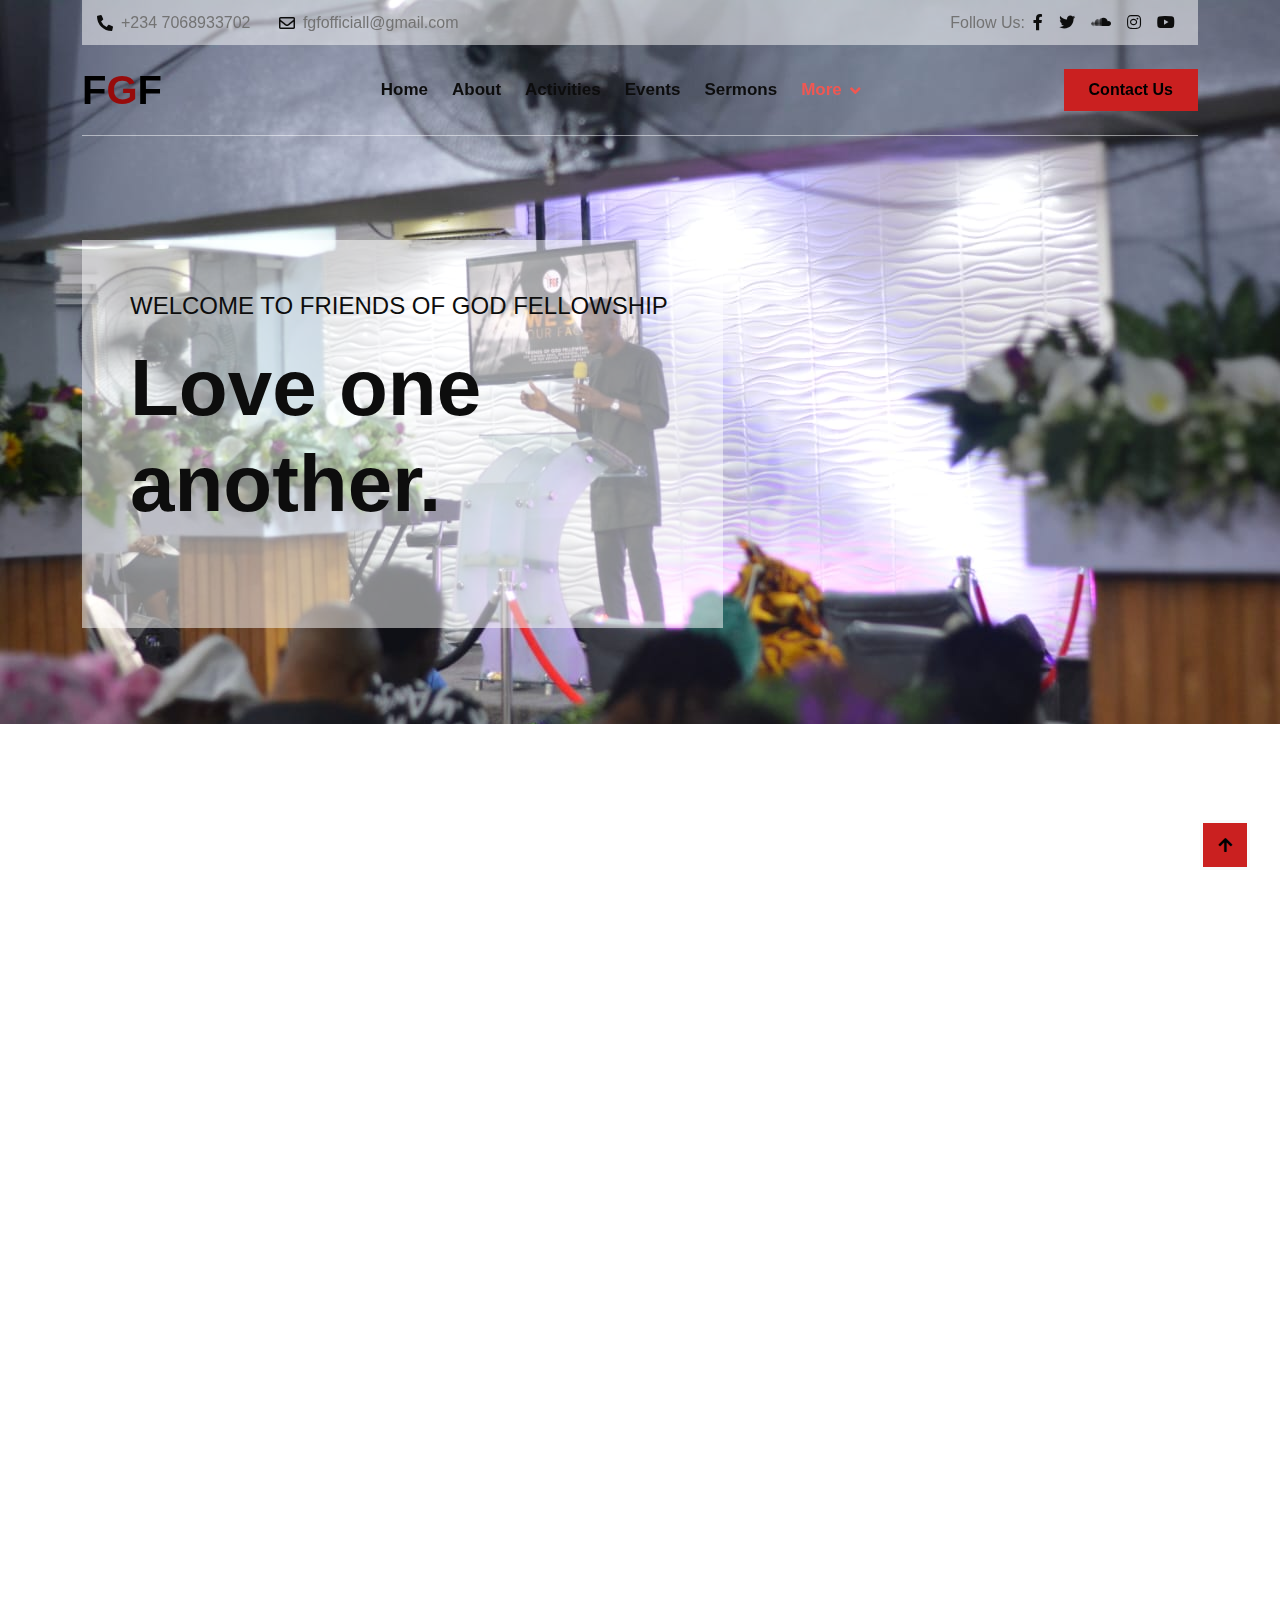
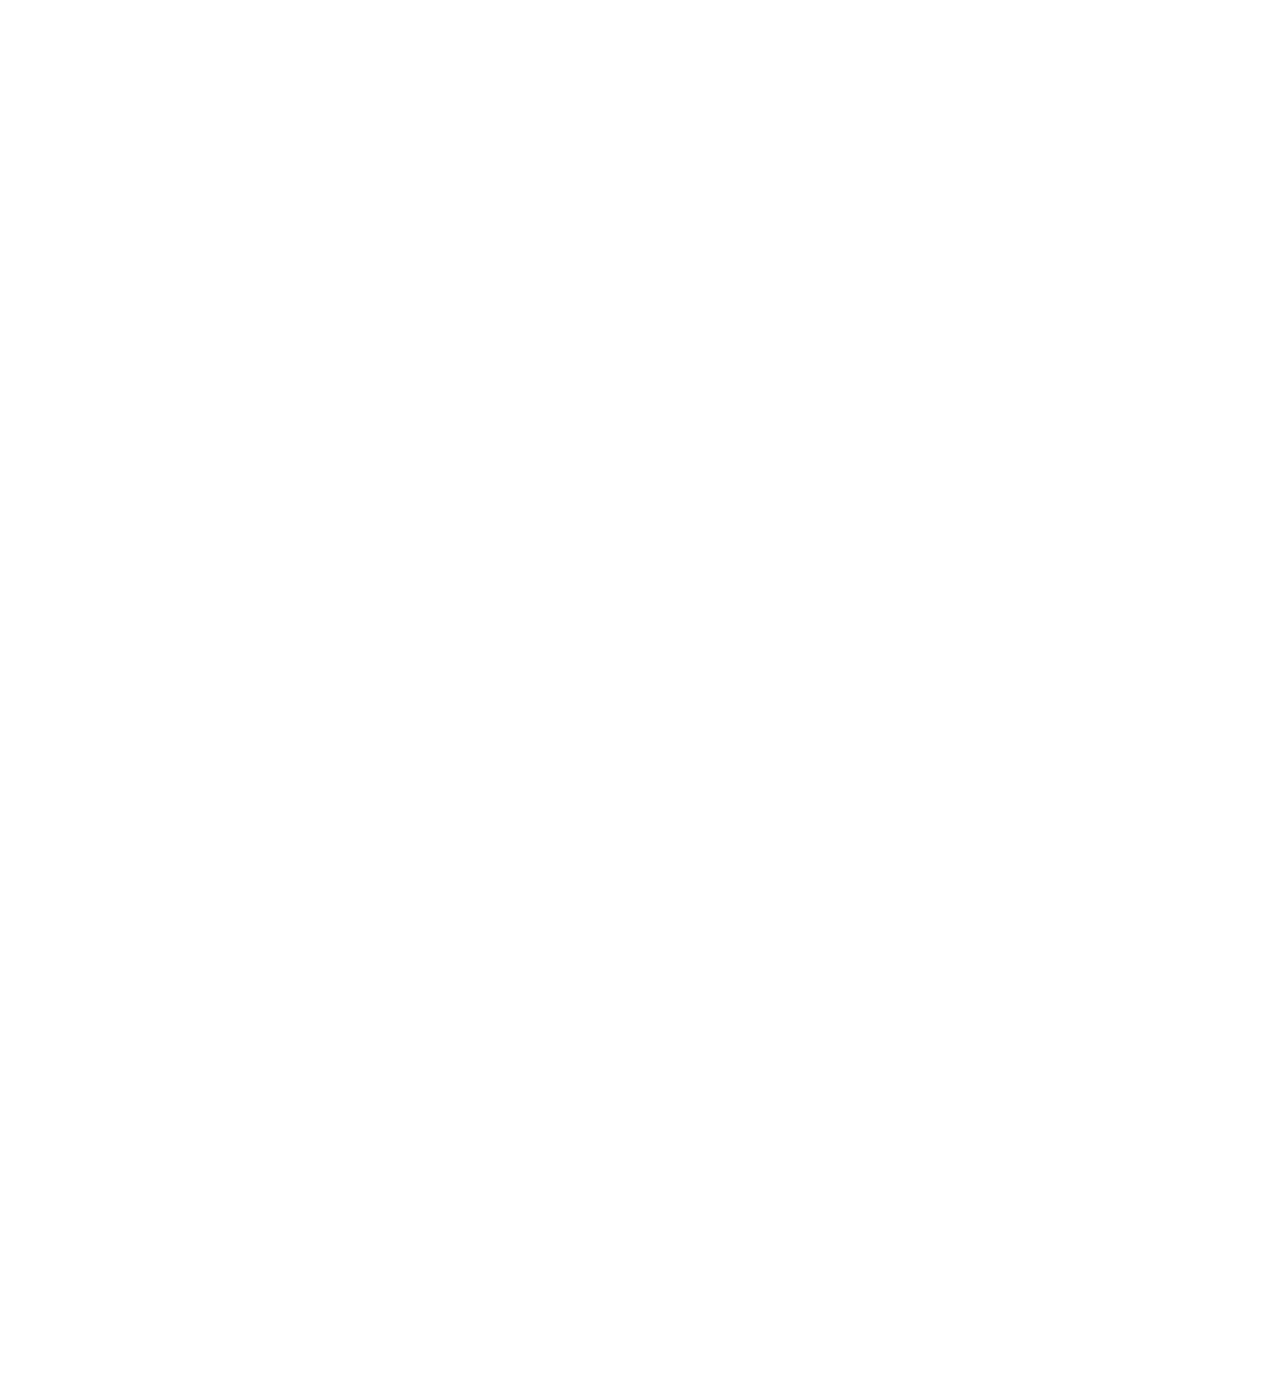
<file: testimonial.html>
<!DOCTYPE html>
<html lang="en">

<head>
    <meta charset="utf-8">
    <title>FGF|| We are an inclusive church committed to Christ and His word. We are dedicated to
        Restoring the ancient Landmarks, Lifting up a standard and raising kingdom builders. Our church is not
        just a house of worship. At its core are the members and believers that come together to practice God's
        word, celebrate His love and extend His gifts to all.</title>
    <meta content="width=device-width, initial-scale=1.0" name="viewport">
    <meta content="" name="keywords">
    <meta content="" name="description">

    <!-- Google Web Fonts -->
    <link rel="preconnect" href="https://fonts.googleapis.com">
    <link rel="preconnect" href="https://fonts.gstatic.com" crossorigin>
    <link
        href="https://fonts.googleapis.com/css2?family=Open+Sans:wght@300;400;500;600;700&family=Pacifico&display=swap"
        rel="stylesheet">

    <!-- Icon Font Stylesheet -->
    <link rel="stylesheet" href="https://use.fontawesome.com/releases/v5.15.4/css/all.css" />
    <link href="https://cdn.jsdelivr.net/npm/bootstrap-icons@1.4.1/font/bootstrap-icons.css" rel="stylesheet">

    <!-- Libraries Stylesheet -->
    <link href="lib/animate/animate.min.css" rel="stylesheet">
    <link href="lib/owlcarousel/assets/owl.carousel.min.css" rel="stylesheet">

    <!-- Customized Bootstrap Stylesheet -->
    <link href="css/bootstrap.min.css" rel="stylesheet">

    <!--  Stylesheet -->
    <link href="css/style.css" rel="stylesheet">


    <link rel="shortcut icon" href="img/logo-removebg-preview.jpg" type="image/x-icon">


</head>

<body>

    <!-- Spinner Start -->
    <div id="spinner"
        class="show w-100 vh-100 bg-white position-fixed translate-middle top-50 start-50  d-flex align-items-center justify-content-center">
        <div class="spinner-grow text-primary" role="status"></div>
    </div>
    <!-- Spinner End -->


    <!-- Topbar start -->
    <div class="container-fluid fixed-top">
        <div class="container topbar d-none d-lg-block">
            <div class="topbar-inner">
                <div class="row gx-0">
                    <div class="col-lg-7 text-start">
                        <div class="h-100 d-inline-flex align-items-center me-4">
                            <span class="fa fa-phone-alt me-2 text-dark"></span>
                            <a href="tel: +234 7068933702" class="text-secondary"><span>
                                    +234 7068933702</span></a>
                        </div>
                        <div class="h-100 d-inline-flex align-items-center">
                            <span class="far fa-envelope me-2 text-dark"></span>
                            <a href="mailto:fgfofficiall@gmail.com"
                                class="text-secondary"><span>fgfofficiall@gmail.com</span></a>
                        </div>
                    </div>
                    <div class="col-lg-5 text-end">
                        <div class="h-100 d-inline-flex align-items-center">
                            <span class="text-body">Follow Us:</span>
                            <a class="text-dark px-2" href="https://www.facebook.com/FriendsOfGodFellowship/"><i
                                    class="fab fa-facebook-f"></i></a>
                            <a class="text-dark px-2" href="https://twitter.com/FgfOfficiall"><i
                                    class="fab fa-twitter"></i></a>
                            <a class="text-dark px-2" href="https://soundcloud.com/fgfofficiall"><i
                                    class="fab fa-soundcloud"></i></a>
                            <a class="text-dark px-2" href="https://www.instagram.com/fgfofficiall/"><i
                                    class="fab fa-instagram"></i></a>
                            <a class="text-dark px-2" href="https://www.youtube.com/@friendsofgodfellowship7755"><i
                                    class="fab fa-youtube"></i></a>

                            <!-- <a class="text-body ps-4" href=""><i class="fa fa-lock text-dark me-1"></i> Signup/login</a> -->
                        </div>
                    </div>
                </div>
            </div>
        </div>

        <div class="container">
            <nav class="navbar navbar-light navbar-expand-lg py-3">
                <a href="index.html" class="navbar-brand">
                    <h1 class="mb-0">F<span class="text-primary">G</span>F</h1>
                </a>
                <button class="navbar-toggler" type="button" data-bs-toggle="collapse" data-bs-target="#navbarCollapse">
                    <span class="fa fa-bars text-primary"></span>
                </button>
                <div class="collapse navbar-collapse bg-white" id="navbarCollapse">
                    <div class="navbar-nav ms-lg-auto mx-xl-auto">
                        <a href="index.html" class="nav-item nav-link ">Home</a>
                        <a href="about.html" class="nav-item nav-link ">About</a>
                        <a href="activity.html" class="nav-item nav-link ">Activities</a>
                        <a href="event.html" class="nav-item nav-link  ">Events</a>
                        <a href="404.html" class="nav-item nav-link">Sermons</a>
                        <div class="nav-item dropdown">
                            <a href="#" class="nav-link dropdown-toggle active" data-bs-toggle="dropdown">More</a>
                            <div class="dropdown-menu m-0 rounded-0">
                                <a href="404.html" class="dropdown-item">Latest Blog</a>
                                <a href="give.html" class="dropdown-item">Give</a>
                                <a href="team.html" class="dropdown-item">Our Team</a>
                                <a href="testimonial.html" class="dropdown-item active">Testimonial</a>
                                <a href="https://docs.google.com/forms/d/e/1FAIpQLScTEKTdQL36MTtoCIDBeYJFzxwH22d9gcA1mLiV7BfqVveB5Q/viewform"
                                    class="dropdown-item">Contact</a>

                            </div>
                        </div>
                        <!-- <a href="contact.html" class="nav-item nav-link">Contact</a> -->
                    </div>
                    <a href="https://docs.google.com/forms/d/e/1FAIpQLScTEKTdQL36MTtoCIDBeYJFzxwH22d9gcA1mLiV7BfqVveB5Q/viewform"
                        class="btn btn-primary py-2 px-4 d-none d-xl-inline-block">Contact Us </a>
                </div>
            </nav>
        </div>
    </div>
    <!-- Topbar End -->


    <!-- Hero Start -->
    <div class="container-fluid hero-header">
        <div class="container">
            <div class="row">
                <div class="col-lg-7">
                    <div class="hero-header-inner animated zoomIn">
                        <p class="fs-4 text-dark">WELCOME TO FRIENDS OF GOD FELLOWSHIP</p>
                        <h1 class="display-1 mb-5 text-dark"> Love one another.

                        </h1>
                        <!-- <a href="#" class="btn btn-primary py-3 px-5" id="btn">Read More</a> -->
                    </div>
                </div>
            </div>
        </div>
    </div>
    <!-- Hero End -->



    <!-- Testiminial Start -->
    <div class="container-fluid testimonial py-5">
        <div class="container py-5">
            <div class="text-center mx-auto mb-5 wow fadeIn" data-wow-delay="0.1s" style="max-width: 700px;">
                <!-- <p class="fs-5 text-uppercase text-primary">Testimonial</p> -->
                <h1 class="display-3">Testimonies</h1>
            </div>
            <div class="owl-carousel testimonial-carousel wow fadeIn" data-wow-delay="0.1s">
                <div class="testimonial-item">
                    <div class="d-flex mb-3">
                        <div class="position-relative">
                            <!-- <img src="img/2V4A5219.jpg" class="img-fluid" alt=""> -->
                            <div class="btn-md-square bg-primary rounded-circle position-absolute"
                                style="top: 25px; left: -25px;">
                                <i class="fa fa-quote-left text-dark"></i>
                            </div>
                        </div>
                        <div class="ps-3 my-auto ">
                            <h5 class="mb-0">Sister Yewande James</h5>
                            <p class="m-0">Entrepreneur</p>
                        </div>
                    </div>
                    <div class="testimonial-content">
                        <div class="d-flex">
                            <i class="fas fa-star text-primary"></i>
                            <i class="fas fa-star text-primary"></i>
                            <i class="fas fa-star text-primary"></i>
                            <i class="fas fa-star text-primary"></i>
                            <i class="fas fa-star text-primary"></i>
                        </div>
                        <p class="fs-5 m-0 pt-3">After choir practice, my son choked on a groundnut at home. Despite my
                            efforts to help him, his
                            breathing worsened, prompting a trip to the hospital. The doctor discovered the nut had
                            lodged in his
                            respiratory system, not his digestive system. We were referred to another hospital, where,
                            with the
                            support of church members, we obtained an X-ray. Following a successful surgery, my son now
                            stands
                            before
                            us, healthy and filled with joy, all by God's grace..</p>
                    </div>
                </div>
                <div class="testimonial-item">
                    <div class="d-flex mb-3">
                        <div class="position-relative">
                            <!-- <img src="img/ezzy.jpg" class="img-fluid" alt=""> -->
                            <div class="btn-md-square bg-primary rounded-circle position-absolute"
                                style="top: 25px; left: -25px;">
                                <i class="fa fa-quote-left text-dark"></i>
                            </div>
                        </div>
                        <div class="ps-3 my-auto ">
                            <h5 class="mb-0">Ezekiel Oluwaniyi</h5>
                            <p class="m-0">Entrepreneur</p>
                        </div>
                    </div>
                    <div class="testimonial-content">
                        <div class="d-flex">
                            <i class="fas fa-star text-primary"></i>
                            <i class="fas fa-star text-primary"></i>
                            <i class="fas fa-star text-primary"></i>
                            <i class="fas fa-star text-primary"></i>
                            <i class="fas fa-star text-primary"></i>
                        </div>
                        <p class="fs-5 m-0 pt-3">I am profoundly thankful to God for guiding me through the difficult
                            path of losing and laying to rest my dear parents. His constant presence and soothing
                            embrace have given me immeasurable comfort and fortitude. May His divine love persist in
                            enveloping me as I mend and treasure the wonderful memories of my beloved parents...</p>
                    </div>
                </div>
                <div class="testimonial-item">
                    <div class="d-flex mb-3">
                        <div class="position-relative">
                            <!-- <img src="img/Ruth.jpg" class="img-fluid" alt=""> -->
                            <div class="btn-md-square bg-primary rounded-circle position-absolute"
                                style="top: 25px; left: -25px;">
                                <i class="fa fa-quote-left text-dark"></i>
                            </div>
                        </div>
                        <div class="ps-3 my-auto ">
                            <h5 class="mb-0">Sister Ruth Ogan</h5>
                            <p class="m-0">Teacher</p>
                        </div>
                    </div>
                    <div class="testimonial-content">
                        <div class="d-flex">
                            <i class="fas fa-star text-primary"></i>
                            <i class="fas fa-star text-primary"></i>
                            <i class="fas fa-star text-primary"></i>
                            <i class="fas fa-star text-primary"></i>
                            <i class="fas fa-star text-primary"></i>
                        </div>
                        <p class="fs-5 m-0 pt-3">I would like to express my gratitude to God for blessing the children
                            in Fgf with righteous and godly
                            hearts. They exemplify a deep reverence for God and radiate His love. Additionally, I am
                            immensely
                            thankful to God for safeguarding both me and my family from perilous situations that brought
                            us close
                            to
                            the brink of death.</p>
                    </div>
                </div>
                <div class="testimonial-item">
                    <div class="d-flex mb-3">
                        <div class="position-relative">
                            <!-- <img src="img/okon.jpg" class="img-fluid" alt=""> -->
                            <div class="btn-md-square bg-primary rounded-circle position-absolute"
                                style="top: 25px; left: -25px;">
                                <i class="fa fa-quote-left text-dark"></i>
                            </div>
                        </div>
                        <div class="ps-3 my-auto ">
                            <h5 class="mb-0">Chucks Okonkwo </h5>
                            <p class="m-0">Entrepreneur</p>
                        </div>
                    </div>
                    <div class="testimonial-content">
                        <div class="d-flex">
                            <i class="fas fa-star text-primary"></i>
                            <i class="fas fa-star text-primary"></i>
                            <i class="fas fa-star text-primary"></i>
                            <i class="fas fa-star text-primary"></i>
                            <i class="fas fa-star text-primary"></i>
                        </div>
                        <p class="fs-5 m-0 pt-3">I am grateful and give glory to God for saving my newborn baby from the
                            clutches of death. Initially,
                            my baby encountered breathing difficulties, prompting us to rush to the hospital. However,
                            we were
                            referred to another hospital, and upon arrival, our baby was pronounced dead. Nevertheless,
                            through the administration of oxygen and the fervent prayers of pastor Kola, our baby was
                            miraculously revived.
                        </p>
                    </div>
                </div>
            </div>
        </div>
    </div>
    <!-- Testiminial End -->


    <!-- Footer Start -->
    <div class="container-fluid footer pt-5 wow fadeIn" data-wow-delay="0.1s">
        <div class="container py-5">
            <div class="row py-5">
                <div class="col-lg-7">
                    <h1 class="text-light mb-0">Subscribe our newsletter</h1>
                    <p class="text-secondary">Get the latest news and other tips</p>
                </div>
                <div class="col-lg-5">
                    <div class="position-relative mx-auto">
                        <input class="form-control border-0 w-100 py-3 ps-4 pe-5" type="text" placeholder="Your email">
                        <button type="button"
                            class="btn btn-primary py-2 position-absolute top-0 end-0 mt-2 me-2">Subcribe</button>
                    </div>
                </div>
                <div class="col-12">
                    <div class="border-top border-secondary"></div>
                </div>
            </div>
            <div class="row g-4 footer-inner">
                <div class="col-md-6 col-lg-6 col-xl-3">
                    <div class="footer-item mt-5">
                        <h4 class="text-light mb-4">F<span class="text-primary">G</span>F</h4>
                        <p class="mb-4 text-secondary">We are generous community. Please give as
                            much as you are able to help us with our mission of transforming lives in Lagos and beyond.
                            You can easily donate online or contribute during each of our services. “The world of the
                            generous gets larger and larger; the world of the stingy gets smaller and smaller” (Proverbs
                            11:24). Thank you for your faithful support.

                        </p>
                        <a href="Give.html" class="btn btn-primary py-2 px-4">Donate Now</a>
                    </div>
                </div>
                <div class="col-md-6 col-lg-6 col-xl-3">
                    <div class="footer-item mt-5">
                        <h4 class="text-light mb-4">Friends of God fellowship</h4>
                        <div class="d-flex flex-column">
                            <h6 class="text-secondary mb-0">Our Address</h6>
                            <div class="d-flex align-items-center border-bottom py-4">
                                <span class="flex-shrink-0 btn-square bg-primary me-3 p-4"><i
                                        class="fa fa-map-marker-alt text-dark"></i></span>
                                <a href="https://www.google.com/maps/dir//Friends+of+God+Fellowship,+256+Ikorodu+Rd+Service+Ln,+Obanikoro,+Lagos/@6.5706926,3.3601412,12z/data=!4m8!4m7!1m0!1m5!1m1!1s0x103b8d90cfa7dc7d:0x326a835b14f91fa4!2m2!1d3.3674069!2d6.5517475"
                                    class="text-body">256, Obanikoro Busstop. Along Ikorodu Road, Lagos,
                                    Nigeria.</a>
                            </div>
                            <h6 class="text-secondary mt-4 mb-0">Our Mobile</h6>
                            <div class="d-flex align-items-center py-4">
                                <span class="flex-shrink-0 btn-square bg-primary me-3 p-4"><i
                                        class="fa fa-phone-alt text-dark"></i></span>
                                <a href="tel: +234 7068933702" class="text-body">+234 7068933702</a>
                            </div>
                        </div>
                    </div>
                </div>
                <div class="col-md-6 col-lg-6 col-xl-3">
                    <div class="footer-item mt-5">
                        <h4 class="text-light mb-4">Explore Link</h4>
                        <div class="d-flex flex-column align-items-start">
                            <a class="text-body mb-2" href="index.html"><i
                                    class="fa fa-check text-primary me-2"></i>Home</a>
                            <a class="text-body mb-2" href="about.html"><i
                                    class="fa fa-check text-primary me-2"></i>About Us</a>
                            <a class="text-body mb-2" href="activity.html"><i
                                    class="fa fa-check text-primary me-2"></i>Our
                                Activities</a>
                            <a class="text-body mb-2"
                                href="https://docs.google.com/forms/d/e/1FAIpQLScTEKTdQL36MTtoCIDBeYJFzxwH22d9gcA1mLiV7BfqVveB5Q/viewform"><i
                                    class="fa fa-check text-primary me-2"></i>Contact
                                us</a>
                            <a class="text-body mb-2" href="404.html"><i class="fa fa-check text-primary me-2"></i>Our
                                Blog</a>
                            <a class="text-body mb-2" href="event.html"><i class="fa fa-check text-primary me-2"></i>Our
                                Events</a>
                            <a class="text-body mb-2" href="testimonial.html"><i
                                    class="fa fa-check text-primary me-2"></i>Testimonials</a>
                            <a class="text-body mb-2" href="404.html"><i
                                    class="fa fa-check text-primary me-2"></i>Sermons</a>
                        </div>
                    </div>
                </div>





                <div class="col-md-6 col-lg-6 col-xl-3">
                    <div class="footer-item mt-5">
                        <h4 class="text-light mb-4">F<span class="text-primary">G</span>F</h4>
                        <p class="mb-4 text-secondary">Do you need prayers or support during challenging times? You're
                            not alone – we're here to help and uplift you. Click on the button below to connect with us,
                            and let us know how we can assist you on your journey. Our community is ready to listen,
                            pray with you, and extend a helping hand. Remember, in times of need, you have a spiritual
                            family to lean on. Reach out to us today.
                        </p>
                        <a href="https://docs.google.com/forms/d/e/1FAIpQLScTEKTdQL36MTtoCIDBeYJFzxwH22d9gcA1mLiV7BfqVveB5Q/viewform"
                            class="btn btn-primary py-2 px-4">Contact Us </a>
                    </div>
                </div>
                <!-- <div class="col-md-6 col-lg-6 col-xl-3">
                    <div class="footer-item mt-5">
                        <h4 class="text-light mb-4">Latest Post</h4>
                        <div class="d-flex border-bottom border-secondary py-4">
                            <img src="img/blog-mini-1.jpg" class="img-fluid flex-shrink-0" alt="">
                            <div class="ps-3">
                                <p class="mb-0 text-muted">01 Jan 2045</p>
                                <a href="" class="text-body">Lorem ipsum dolor sit amet elit eros vel</a>
                            </div>
                        </div>
                        <div class="d-flex py-4">
                            <img src="img/blog-mini-2.jpg" class="img-fluid flex-shrink-0" alt="">
                            <div class="ps-3">
                                <p class="mb-0 text-muted">01 Jan 2045</p>
                                <a href="" class="text-body">Lorem ipsum dolor sit amet elit eros vel</a>
                            </div>
                        </div>
                    </div>
                </div> -->
            </div>
        </div>
        <div class="container py-4">
            <div class="border-top border-secondary pb-4"></div>
            <div class="row">
                <div class="col-md-6 text-center text-md-start mb-3 mb-md-0">
                    &copy; <a class="border-bottom" href="#">Friends Of God Fellowship</a>, All Right Reserved.
                </div>
                <div class="col-md-6 text-center text-md-end">

                    Designed By <a target="_blank" class="border-bottom" href="https://bit.ly/Alongetobias">Tobias</a>
                </div>
            </div>
        </div>
    </div>
    <!-- Footer End -->


    <!-- Back to Top -->
    <a href="#" class="btn btn-primary border-3 border-light back-to-top"><i class="fa fa-arrow-up"></i></a>


    <!-- JavaScript Libraries -->
    <script src="https://ajax.googleapis.com/ajax/libs/jquery/3.6.4/jquery.min.js"></script>
    <script src="https://cdn.jsdelivr.net/npm/bootstrap@5.0.0/dist/js/bootstrap.bundle.min.js"></script>
    <script src="lib/wow/wow.min.js"></script>
    <script src="lib/easing/easing.min.js"></script>
    <script src="lib/waypoints/waypoints.min.js"></script>
    <script src="lib/owlcarousel/owl.carousel.min.js"></script>
    <script src="js/main.js"></script>
</body>

</html>
</file>
<file: css/style.css>
/*** Spinner Start ***/

#spinner {
    opacity: 0;
    visibility: hidden;
    transition: opacity .8s ease-out, visibility 0s linear .5s;
    z-index: 99999;
}

#spinner.show {
    transition: opacity .8s ease-out, visibility 0s linear .0s;
    visibility: visible;
    opacity: 1;
}

.wow,
.animated {
    animation-duration: 2s !important;
}

/*** Spinner End ***/

.back-to-top {
    position: fixed;
    right: 30px;
    bottom: 30px;
    display: flex;
    width: 50px;
    height: 50px;
    align-items: center;
    justify-content: center;
    transition: 0.5s;
    z-index: 99;
}

.back-to-top:hover {
    background: var(--bs-dark);
    color: var(--bs-primary);
}

h1,
h2,
h3,
.h1,
.h2,
.h3 {
    font-weight: 700 !important;
    font-family: 'Open', sans-serif !important;
}

h4,
h5,
h6,
.h4,
.h5,
.h6 {
    font-weight: 600 !important;
    font-family: 'Open', sans-serif !important;
}

.py-6 {
    padding-top: 6rem;
    padding-bottom: 6rem;
}


/*** Button Start ***/

.btn {
    font-weight: 600;
    transition: .5s;
}

.btn-square {
    width: 38px;
    height: 38px;
}

.btn-sm-square {
    width: 32px;
    height: 32px;
}

.btn-md-square {
    width: 46px;
    height: 46px;
}

.btn-lg-square {
    width: 58px;
    height: 58px;
}

.btn-square,
.btn-sm-square,
.btn-md-square,
.btn-lg-square {
    padding: 0;
    display: flex;
    align-items: center;
    justify-content: center;
    font-weight: normal;
}

.btn.btn-primary:hover {
    color: var(--bs-primary) !important;
    background: var(--bs-dark) !important;
    border-color: var(--bs-dark) !important;
}

.btn.btn-dark:hover {
    color: var(--bs-dark) !important;
    background: var(--bs-primary) !important;
    border-color: var(--bs-primary) !important;
}

/*** Button End ***/


/*** Topbar Start ***/
.topbar .topbar-inner {
    height: 45px;
    padding: 10px 15px;
    background: rgba(255, 255, 255, .5);
}

.topbar a,
.topbar a i {
    transition: 0.5s;
}

.topbar a:hover,
.topbar a i:hover {
    color: var(--bs-primary) !important;
}

/*** Topbar End ***/


/*** Navbar Start ***/
.fixed-top {
    transition: .5s;
}

.navbar {
    border-bottom: 1px solid rgba(255, 255, 255, .5);
}

.navbar .navbar-nav .nav-link {
    padding: 12px;
    color: var(--bs-dark);
    font-size: 17px;
    font-weight: 600;
    transition: .5s;
}

.navbar .navbar-nav .nav-link:hover,
.navbar .navbar-nav .nav-link.active,
.fixed-top.bg-white .navbar .navbar-nav .nav-link:hover,
.fixed-top.bg-white .navbar .navbar-nav .nav-link.active {
    color: var(--bs-primary);
}

.navbar .dropdown-toggle::after {
    border: none;
    content: "\f107";
    font-family: "Font Awesome 5 Free";
    font-weight: 700;
    vertical-align: middle;
    margin-left: 8px;
}

@media (min-width: 992px) {
    .navbar-collapse {
        background: transparent !important;
    }

    .navbar .nav-item .dropdown-menu {
        display: block;
        visibility: hidden;
        top: 100%;
        transform: rotateX(-75deg);
        transform-origin: 0% 0%;
        border: 0;
        transition: .5s;
        opacity: 0;
    }

    .navbar .nav-item:hover .dropdown-menu {
        transform: rotateX(0deg);
        visibility: visible;
        background: var(--bs-light) !important;
        transition: .5s;
        opacity: 1;
    }
}

.navbar-toggler {
    background: var(--bs-secondary);
    color: var(--bs-light) !important;
    padding: 10px 20px;
    border: 2px solid var(--bs-primary) !important;
    box-shadow: none !important;
}

/*** Navbar End ***/


/*** Hero Header ***/
.hero-header {
    margin-bottom: 6rem;
    padding-top: 15rem;
    padding-bottom: 6rem;
    background: url("../img/hero.jpg"), center center no-repeat;
    background-size: cover;
}

.hero-header .hero-header-inner {
    padding: 3rem;
    background: rgba(255, 255, 255, .5);
}

@media (max-width: 992px) {
    .hero-header {
        padding-top: 12rem;
    }
}

.hero-header .breadcrumb-item {
    font-size: 18px;
}

/*** Hero Header ***/


/*** About Start ***/
.about a.btn.btn-light:hover {
    background: var(--bs-dark) !important;
    color: var(--bs-primary) !important;
    border: 0;
}

/*** About End ***/


/*** Activities Start ***/
.activities .activities-item {
    height: 100%;
    display: flex;
    align-items: center;
    justify-content: center;
    box-shadow: 0 0 45px rgba(12, 18, 20, .08);
    transition: 0.5s;
}

.activities .activities-item:hover {
    background: var(--bs-primary) !important;
    color: var(--bs-dark) !important;
}

.activities .activities-item:hover a {
    background: var(--bs-light) !important;
    color: var(--bs-dark) !important;
}

.activities .activities-item:hover a:hover {
    background: var(--bs-dark) !important;
    color: var(--bs-primary) !important;
}

/*** Activities End ***/


/*** Events Start ***/
.event-item img {
    transition: 0.5s;
}

.event .event-item a {
    transition: 0.5s;
}

.event-item:hover img {
    transition: 0.5s;
    transform: scale(1.2)
}

.event-item a:hover {
    background: var(--bs-dark);
    color: var(--bs-primary);
    opacity: 0.5s;
}

/*** Events End ***/


/*** Sermon Start ***/
.sermon .sermon-item {
    height: 100%;
    box-shadow: 0 0 45px rgba(0, 0, 0, .08);
}

.sermon-item img {
    transition: 0.5s;
}

.sermon-item:hover img {
    transform: scale(1.2)
}

.sermon-item .sermon-meta a,
.sermon-item .sermon-meta a i {
    transition: 0.5s;
}

.sermon-item .sermon-meta a:hover,
.sermon-item .sermon-meta a i:hover {
    color: var(--bs-primary) !important;
}

/*** Sermon End ***/


/*** Blog Start ***/
.blog-item {
    height: 100%;
    box-shadow: 0 0 45px rgba(0, 0, 0, .08);
}

.blog-item img {
    transition: 0.5s;
}

.blog-item:hover img {
    transform: scale(1.2)
}

.blog-item .blog-meta a,
.blog-item .blog-meta a i {
    transition: 0.5s;
}

.blog-item .blog-meta a:hover,
.blog-item .blog-meta a i:hover {
    color: var(--bs-primary) !important;
}

/*** Blog End ***/


/*** Team Start ***/
/* .team .team-img {
    height: 0%;
    padding: 25px;
    background: var(--bs-white);
    overflow: hidden;
    box-shadow: 0 0 45px rgba(0, 0, 0, .08);
} */

.team .team-img img {
    width: 100%;
    height: 100%;
    object-fit: cover;
}

.team .team-item {
    position: relative;
    overflow: hidden;
}

#pstk img {
    width: 100%;
    height: auto;
}
.team .team-item img {
    transition: 0.5s;
    /* height: 20px; */
    /* width: 200px; */
}

.team .team-item:hover img {
    transform: scale(1.2);
}

.team .team-item .team-content {
    position: absolute;
    width: 100%;
    
    height: 100%;
    top: 0;
    left: 0;
    padding: 15px;
    transform: translateX(-50%, -50%);
    display: flex;
    align-items: center;
    justify-content: center;
    opacity: 0;
    transition: 0.5s;
}

.team .team-item:hover .team-content {
    opacity: 1;
    background: #eda6a6;
}

.img-fluid {
    height: auto;
}

/*** Team End ***/


/*** testimonial Start ***/
.testimonial-item {
    background: var(--bs-light);
    padding: 40px;
}

.testimonial-carousel .owl-item img {
    width: 100px;
    height: 100px;
}

.testimonial-carousel {
    position: relative;
    padding-left: 60px;
    padding-right: 60px;
}

.testimonial-carousel .owl-nav .owl-prev,
.testimonial-carousel .owl-nav .owl-next {
    display: flex;
    align-items: center;
    justify-content: center;
    position: absolute;
    width: 60px;
    height: 40px;
    background: var(--bs-primary);
    color: var(--bs-dark);
    font-size: 22px;
    top: 50%;
    left: 0px;
    transform: translateY(-50%);
    transition: .5s;
}

.testimonial-carousel .owl-nav .owl-prev:hover {
    background: var(--bs-dark) !important;
    color: var(--bs-primary) !important;
}

.testimonial-carousel .owl-nav .owl-next {
    left: auto;
    right: 0px;
}

.testimonial-carousel .owl-nav .owl-next:hover {
    background: var(--bs-dark) !important;
    color: var(--bs-primary) !important;
}

/*** testimonial End ***/


/*** Footer Start ***/
.footer {
    margin-top: 6rem;
    background: var(--bs-dark);
}

.footer .footer-item p {
    font-size: 16px;
    line-height: 35px;
}

.footer .border-top,
.footer .border-bottom {
    border-color: rgba(255, 255, 255, .08) !important;
}

.footer button {
    border: 0;
    transition: 0.5s;
}

.footer button:hover {
    background: var(--bs-dark);
    color: var(--bs-primary);
}

.footer-item a.btn.btn-light:hover {
    background: var(--bs-primary);
    color: var(--bs-dark) !important;
    border: var(--bs-primary);
}

.footer-item a,
.footer-item a i {
    transition: 0.5s;
}

.footer-item a:hover,
.footer-item a i:hover {
    color: var(--bs-primary) !important;
}

/*** Footer End ***/



/* Others */

#exodus {
    color: white
}

#btn:hover {
    background-color: white;
    ;

}

#icon:hover {
    color: black;
}


#aboutus {
    text-align: center;
    /* transform: translate(-50%, -50%); */
}


/* .mb-4 :hover {
    color: white;
    background-color: blue;
} */
/* 
gallery-container {
    max-width: 800px;
    margin: 0 auto;
    padding: 20px;
    background-color: #fff;
    border: 1px solid #ddd;
    box-shadow: 0 0 10px rgba(0, 0, 0, 0.1);
}

.slider {
    position: relative;
    overflow: hidden;
}

.slider-wrapper {
    display: flex;
    transition: transform 0.5s ease;
}

.slider img {
    width: 100%;
    height: auto;
}

.thumbnails {
    display: flex;
    justify-content: center;
    margin-top: 10px;
}

.thumbnail {
    margin: 0 5px;
    cursor: pointer;
}

.thumbnail img {
    width: 100px;
    height: 75px;
} */



.gallery-container {
    max-width: 800px;
    margin: 0 auto;
    padding: 20px;
    background-color: #fff;
    border: 1px solid #ddd;
    box-shadow: 0 0 10px rgba(0, 0, 0, 0.1);
    text-align: center;
}

.slider {
    position: relative;
    overflow: hidden;
}

.slider-wrapper {
    display: flex;
    transition: transform 0.5s ease;
}

.slider img {
    width: 100%;
    height: auto;
}

.thumbnails {
    display: table-column;
    justify-content: center;
    margin-top: 10px;
}

.thumbnail {
    margin: 0 5px;
    cursor: pointer;
}

.thumbnail img {
    width: 100px;
    height: 75px;
}

.controls {
    display: flex;
    justify-content: center;
    margin-top: 10px;
}

button {
    background: #0074cc;
    color: #fff;
    border: none;
    padding: 10px 20px;
    margin: 0 5px;
    cursor: pointer;
}

.special{
    color: white;
    background-color: red;
}
</file>
